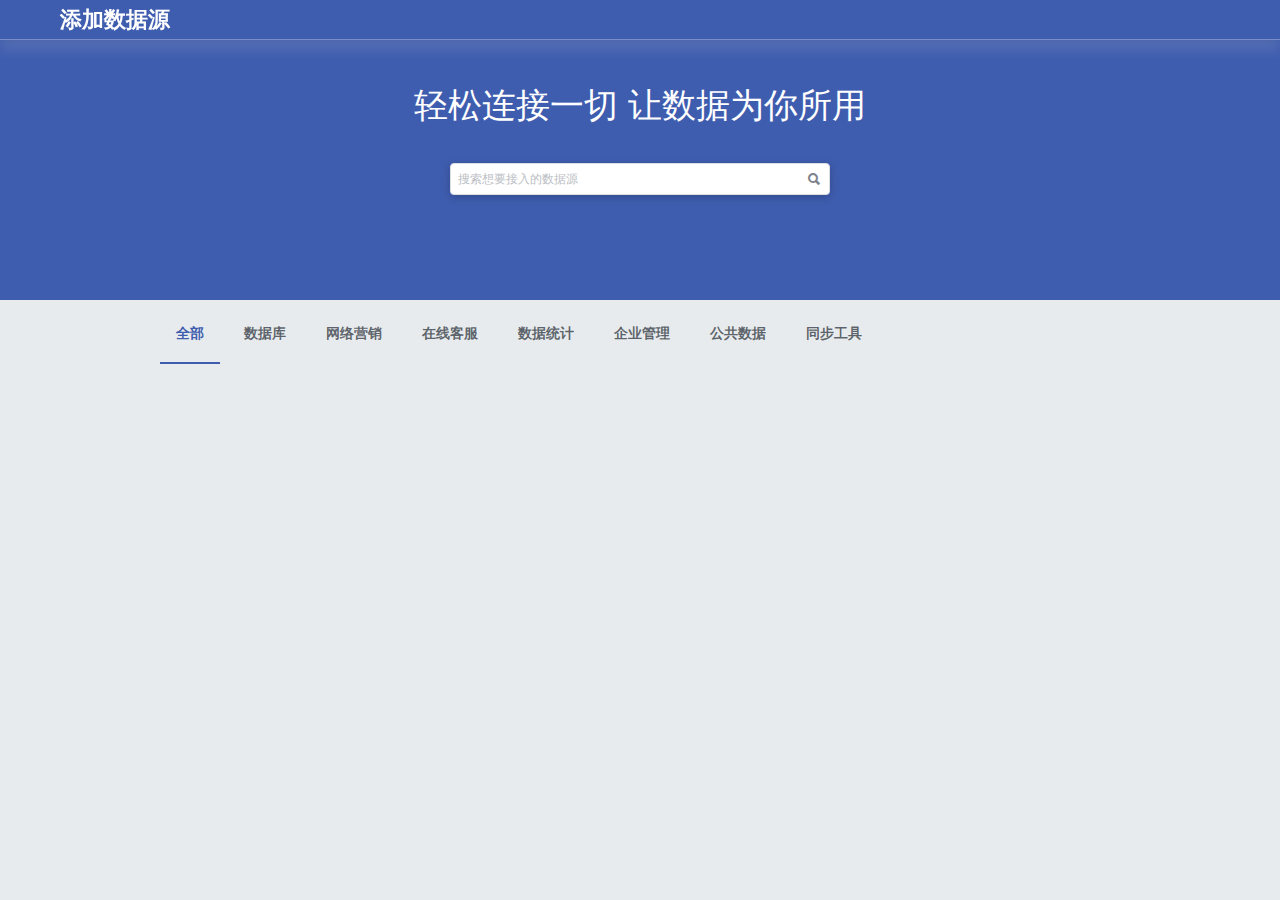
<file: bdp_autohome/data_upload.html>
<!DOCTYPE html>
<html lang="en">
<head>
	<meta charset="UTF-8">
	<title>data_upload</title>
	<link rel="stylesheet" type="text/css" href="css/iview.css">
	<link rel="stylesheet" type="text/css" href="css/data_upload.css">
	<script type="text/javascript" src="js/vue.js"></script>
	<script type="text/javascript" src="js/iview.js"></script>
</head>
<body>
	<div class="data-upload">
		<router-view></router-view>	
	</div>
	<script type="text/javascript" src="js/jquery.js"></script>
	<script type="text/javascript" src="js/vue-resource.js"></script>
	<script type="text/javascript" src="js/vue-router.js"></script>
	<script type="text/javascript" src="js/vuex.js"></script>
	<script type="text/javascript" src="js/data_upload.js"></script>
</body>
</html>
</file>
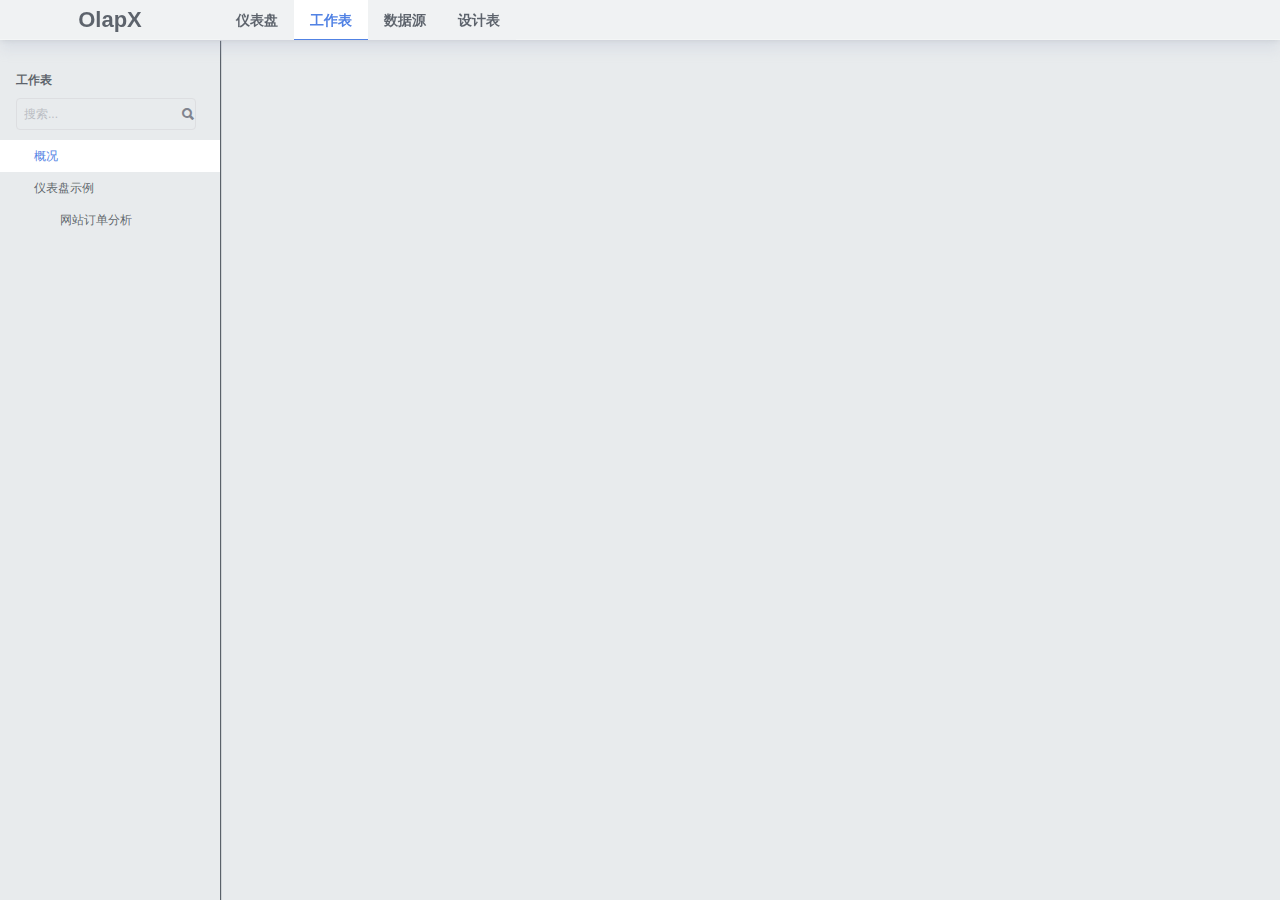
<file: bdp_autohome/work_sheet.html>
<!DOCTYPE html>
<html lang="en">
<head>
	<meta charset="UTF-8">
	<title>work_sheet</title>
	<link rel="stylesheet" type="text/css" href="css/iview.css">
	<link rel="stylesheet" type="text/css" href="css/work_sheet.css">
	<script type="text/javascript" src="js/vue.js"></script>
	<script type="text/javascript" src="js/iview.js"></script>
</head>
<body>
	<header>
		<h2 class="header-text">OlapX</h2>
		<ul class="header-nav">
			<li class="header-nav-item" data-selected="false" data-tab="dash-board"><div>仪表盘</div></li>
			<li class="header-nav-item" data-selected="true" data-tab="work-sheet"><div>工作表</div></li>
			<li class="header-nav-item" data-selected="false" data-tab="data-source"><div>数据源</div></li>
			<li class="header-nav-item" data-selected="false" data-tab="chart-edit"><div>设计表</div></li>
		</ul>
	</header>
	<div class="ws-body">
		<div class="ws-left-container">
			<div class="ws-left-top">
				<div class="ws-left-title">
					<p class="ws-left-title-name">工作表</p>
					<div class="ws-left-title-btn">
						<i class="title-addbtn"></i>
						<i class="title-morebtn"></i>
					</div>
				</div>
				<div class="ws-left-search">
					<i-input v-model="value4" icon="search" placeholder="搜索..."></i-input>
				</div>
				<div class="ws-left-detailbtn">
					<i></i>
					<span>概况</span>
				</div>
			</div>
			<div class="ws-left-bottom">
				<!-- 默认显示用户的所有数据库以及对应数据库下的表 -->
				<div class="folder-item folder-item-default">
					<p class="folder-item-title">
						<i class="folder-item-icon"></i>
						<span class="folder-item-name">仪表盘示例</span>
						<i class="folder-item-more"></i>
					</p>
					<ul class="table-list">
						<li class="table-item">
							<i class="table-item-icon"></i>
							<span class="table-item-name">网站订单分析</span>
							<i class="table-item-more"></i>
						</li>
					</ul>
				</div>
				<!-- 显示根据搜索框中的字段筛选出来的数据库或表 -->
				<!-- <div class="folder-item folder-item-search">
					<p class="folder-item-title">
						<i class="folder-item-icon"></i>
						<span class="folder-item-name"></span>
					</p>
					<ul class="table-list">
						<li class="table-item">
							<i class="table-item-icon"></i>
							<span class="table-item-name"></span>
						</li>
					</ul>
				</div> -->
			</div>
		</div>
		<div class="ws-right-container"></div>
	</div>










	<script type="text/javascript" src="js/jquery.js"></script>
	<script type="text/javascript" src="js/vue-resource.js"></script>
	<script type="text/javascript" src="js/work_sheet.js"></script>
</body>
</html>
</file>
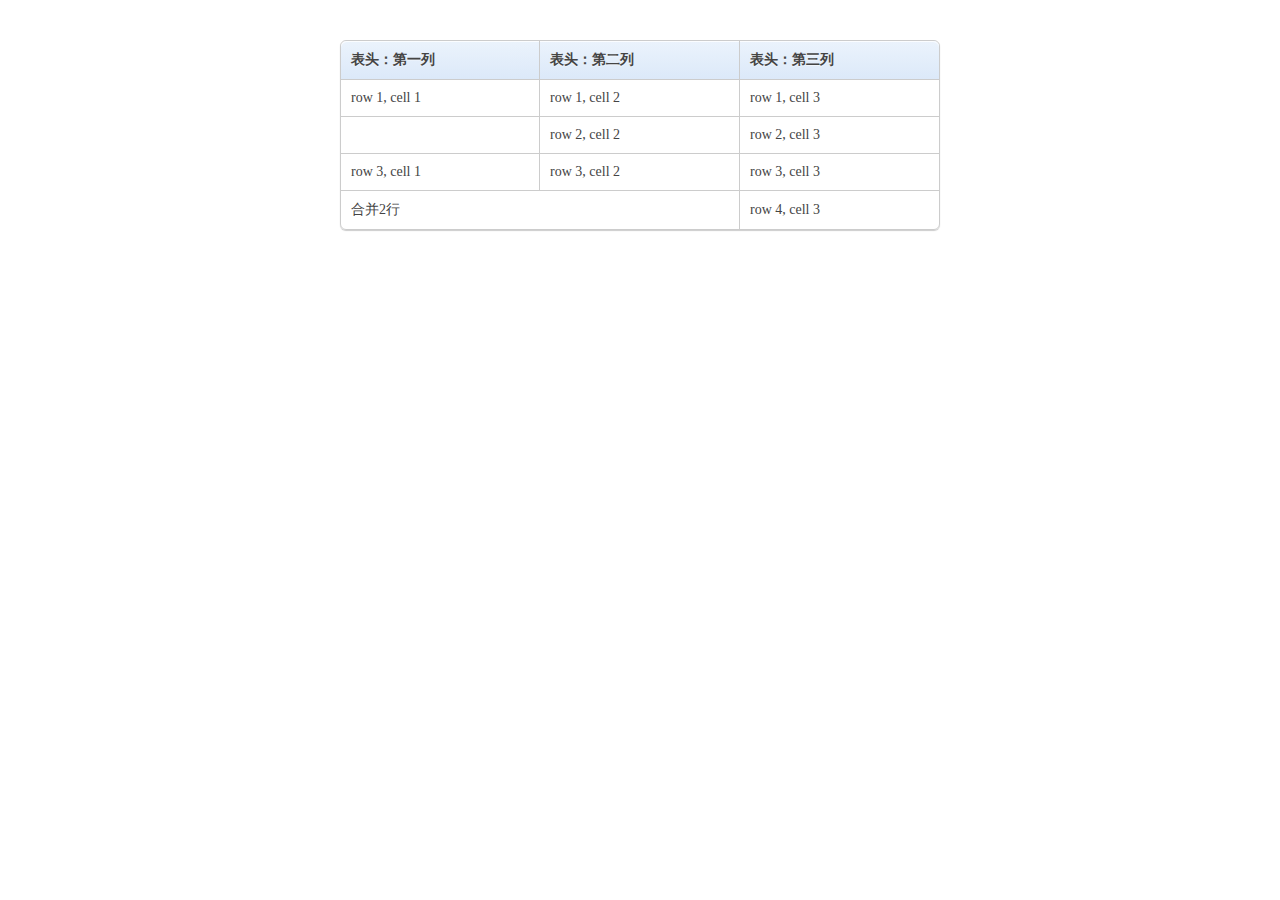
<file: bdp_autohome/test/test2.html>
<!DOCTYPE html>
<html>
<head>
<title>复杂点的表格样式</title>
<meta http-equiv="Content-Type" content="text/html; charset=utf-8">
<style>
body {
	width: 600px;
	margin: 40px auto;
	font-size: 14px;
	color: #444;
}
table {
 	*border-collapse: collapse; /* IE7 and lower */
	border-spacing: 0;
	width: 100%;
}
.bordered {
	border: solid #ccc 1px;
	-moz-border-radius: 6px;
	-webkit-border-radius: 6px;
	border-radius: 6px;
	-webkit-box-shadow: 0 1px 1px #ccc;
	-moz-box-shadow: 0 1px 1px #ccc;
	box-shadow: 0 1px 1px #ccc;
}
.bordered tr:hover {
	background: #fbf8e9;
	-o-transition: all 0.1s ease-in-out;
	-webkit-transition: all 0.1s ease-in-out;
	-moz-transition: all 0.1s ease-in-out;
	-ms-transition: all 0.1s ease-in-out;
	transition: all 0.1s ease-in-out;
}
.bordered td, .bordered th {
	border-left: 1px solid #ccc;
	border-top: 1px solid #ccc;
	padding: 10px;
	text-align: left;
}
.bordered th {
	background-color: #dce9f9;
	background-image: -webkit-gradient(linear, left top, left bottom, from(#ebf3fc), to(#dce9f9));
	background-image: -webkit-linear-gradient(top, #ebf3fc, #dce9f9);
	background-image: -moz-linear-gradient(top, #ebf3fc, #dce9f9);
	background-image: -ms-linear-gradient(top, #ebf3fc, #dce9f9);
	background-image: -o-linear-gradient(top, #ebf3fc, #dce9f9);
	background-image: linear-gradient(top, #ebf3fc, #dce9f9);
	-webkit-box-shadow: 0 1px 0 rgba(255, 255, 255, .8) inset;
	-moz-box-shadow:0 1px 0 rgba(255, 255, 255, .8) inset;
	box-shadow: 0 1px 0 rgba(255, 255, 255, .8) inset;
	border-top: none;
	text-shadow: 0 1px 0 rgba(255, 255, 255, .5);
}
.bordered td:first-child, .bordered th:first-child {
	border-left: none;
}
.bordered th:first-child {
	-moz-border-radius: 6px 0 0 0;
	-webkit-border-radius: 6px 0 0 0;
	border-radius: 6px 0 0 0;
}
.bordered th:last-child {
	-moz-border-radius: 0 6px 0 0;
	-webkit-border-radius: 0 6px 0 0;
	border-radius: 0 6px 0 0;
}
.bordered th:only-child {
	-moz-border-radius: 6px 6px 0 0;
	-webkit-border-radius: 6px 6px 0 0;
	border-radius: 6px 6px 0 0;
}
.bordered tr:last-child td:first-child {
	-moz-border-radius: 0 0 0 6px;
	-webkit-border-radius: 0 0 0 6px;
	border-radius: 0 0 0 6px;
}
.bordered tr:last-child td:last-child {
	-moz-border-radius: 0 0 6px 0;
	-webkit-border-radius: 0 0 6px 0;
	border-radius: 0 0 6px 0;
}
</style>
</head>
<body>
<table id="table" class="bordered">
  <thead>
    <tr>
      <th>表头：第一列</th>
      <th>表头：第二列</th>
      <th>表头：第三列</th>
    </tr>
  </thead>
  <tbody>
    <tr>
      <td>row 1, cell 1</td>
      <td>row 1, cell 2</td>
      <td>row 1, cell 3</td>
    </tr>
    <tr>
      <td></td>
      <td>row 2, cell 2</td>
      <td>row 2, cell 3</td>
    </tr>
    <tr>
      <td>row 3, cell 1</td>
      <td>row 3, cell 2</td>
      <td>row 3, cell 3</td>
    </tr>
    <tr>
      <td colspan="2">合并2行</td>
      <td>row 4, cell 3</td>
    </tr>
  </tbody>
</table>
</body>
</html>
</file>
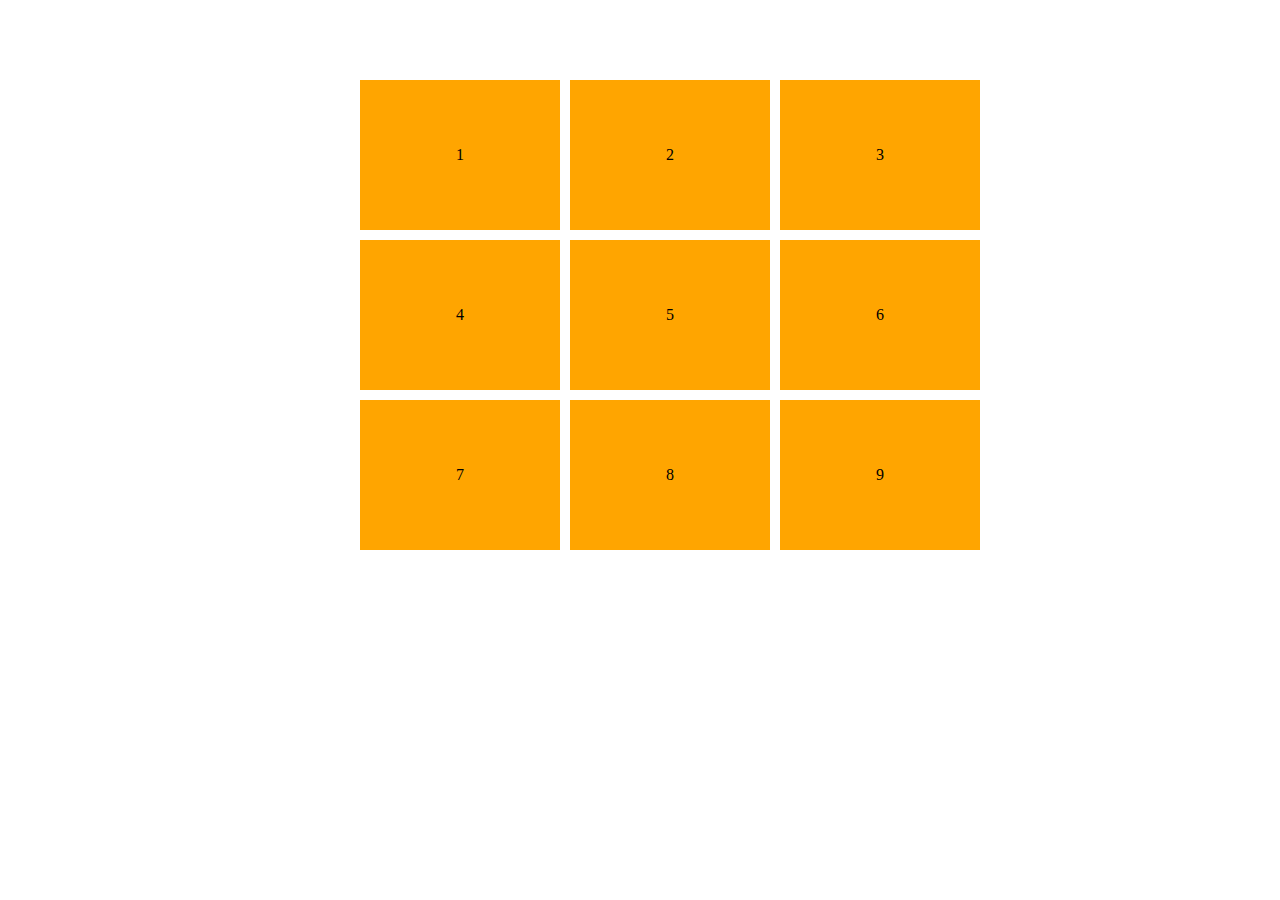
<file: bdp_autohome/test/test4.html>
<!DOCTYPE HTML>
<html lang="en-US">
<head>
        <meta charset="UTF-8">
        <title>可拖拽的照片墙</title>
        <style type="text/css">
                html body{margin:0;}
                #imgWrap{
                        list-style:none;
                        padding:0;
                        margin:30px auto;
                        width:660px;
                        position:relative;
                        zoom:1;
                }
                .clearfix:after{
                        content:'';
                        height:0;
                        clear:both;
                        display:block;
                        visibility:hidden;
                }
                #imgWrap li{
                        float:left;
                        margin:10px;
                        z-index:1;
                }
                #imgWrap li{
                    text-align: center;
                    line-height: 150px;
                    width:200px;
                    height:150px;
                    vertical-align:bottom;
                    background: orange;
                    margin: 5px;
                }
                .active{
                        border:1px dashed red;
                }
        </style>
</head>
<body>
        <ul id="imgWrap" class='clearfix'>
            <li>1</li>
            <li>2</li>
            <li>3</li>
            <li>4</li>
            <li>5</li>
            <li>6</li>
            <li>7</li>
            <li>8</li>
            <li>9</li>
        </ul>        
                <script type="text/javascript">

                        //darg拖拽
                        (function(window,undefined){
                                                        
                                //判断最靠近的构造函数
                                function Nearset(){
                                
                                }
                                //Nearset构造函数
                                Nearset.prototype={
                                        
                                        //判断是否碰撞函数
                                        crashTest:function(obj1,obj2){
                                                                var l1=obj1.offsetLeft,
                                                                //obj.offsetWidth 指 obj 控件自身的绝对宽度，不包括因 overflow 而未显示的部分，也就是其实际占据的宽度，整型，单位像素，也可以用clientWidth，clientHeight
                                                                        r1=obj1.offsetLeft+obj1.offsetWidth,
                                                                        t1=obj1.offsetTop,
                                                                        b1=obj1.offsetTop+obj1.offsetHeight,
                                                                        
                                                                        l2=obj2.offsetLeft,
                                                                        r2=obj2.offsetLeft+obj2.offsetWidth,
                                                                        t2=obj2.offsetTop,
                                                                        b2=obj2.offsetTop+obj2.offsetHeight;
                                                                
                                                                //九宫格原理，上下左右边都不交叉则没有碰撞        
                                                                if(r1<l2 || l1>r2 || t1>b2 || b1<t2){
                                                                        return false;
                                                                }else{
                                                                        return true;
                                                                }                                                                                                                        
                                        },
                                        
                                        //取得两点（元素的中心点）之间的距离
                                        getDis:function(obj1,obj2){
                                                        //获取元素原心所在的坐标
                                                        var  obj1left=obj1.offsetLeft+(obj1.offsetWidth/2),
                                                                 obj1top=obj1.offsetTop+(obj1.offsetHeight/2),
                                                                 obj2left=obj2.offsetLeft+(obj2.offsetWidth/2),
                                                                 obj2top=obj2.offsetTop+(obj2.offsetHeight/2),
                                                                 x=obj2left-obj1left,
                                                                 y=obj2top-obj1top;
                                                        //圆心垂直距离        
                                                                return Math.sqrt(x*x+y*y);                                        
                                        },
                                        
                                        //取得相碰撞元素中，离自己最近的元素 obj为移动的元素，list为比较的元素                
                                        findNearset:function(obj,list){
                                                var list=list || [],
                                                        min=999999,
                                                        minIndex=-1;
                                                
                                                for(var i=0,len=list.length;i<len;i++){
                                                        if(obj!=list[i]){
                                                                if(this.crashTest(obj,list[i])){
                                                                        var dis=this.getDis(obj,list[i]);
                                                                        if(dis<min){
                                                                                min=dis;
                                                                                minIndex=i;
                                                                        }
                                                                }
                                                        }
                                                }
                                                
                                                if(-1==minIndex)return null;
                                                return list[minIndex]                                        
                                        }
                                }
                                
                                
                                
                                
                                
                                //移动构造函数
                                function Move(){
                                
                                }
                                Move.prototype={
                                        //获取当前元素所有最终使用的CSS属性值 ，兼容的写法，火狐支持getComputedStyle
                                        getStyle:function(obj, prop){
                                                                if(obj.currentStyle){
                                                                                //或者 obj.currentStyle.width
                                                                                return obj.currentStyle[prop];
                                                                }
                                                                else{
                                                                                //或者 getComputedStyle(obj,null).width   第二个参数是伪类如getComputedStyle(dom,':after')，null表示没有伪类
                                                                                return getComputedStyle(obj, null)[prop];
                                                                }                                                
                                                                                                
                                        },
                                        startMove:function(obj, json, callback){
                                                        //奇怪为什么有时候原型里面用this，指定不了对象
                                                        var getStyle=this.getStyle;
                                                        clearInterval(obj.timer);
                                                        
                                                        //这里的obj.timer,是不同的循环，不能一样，不然会有bug，不能前面加var声明,不然会报obj.timer没有这个属性
                                                        obj.timer=setInterval(function (){
                                                                        //这一次运动就结束了——所有的值都到达了
                                                                        var bStop=true;  
                                                                        obj.style.zIndex=9999;
                                                                        for(var prop in json){
                                                                                        //1.取当前的值
                                                                                        var iCur=0;
                                                                                        
                                                                                        iCur=parseInt(getStyle(obj, prop));
                                                                                        
                                                                                        //2.算速度
                                                                                        var iSpeed=(json[prop]-iCur)/8;
                                                                                        iSpeed=iSpeed>0 ? Math.ceil(iSpeed) : Math.floor(iSpeed);
                                                                                        
                                                                                        //3.检测停止  只有left,top两个属性值都相等时才会停止
                                                                                        if(iCur!=json[prop]){
                                                                                                        bStop=false;
                                                                                        }
                                                                                        
                                                                                        obj.style[prop]=iCur+iSpeed+'px';
                                                                        }
                                                                        
                                                                        if(bStop){
                                                                                        clearInterval(obj.timer);
                                                                                        obj.style.zIndex=999;
                                                                                        //停止时执行回调函数
                                                                                        if(callback){
                                                                                                        callback();
                                                                                        }
                                                                        }
                                                        }, 30)                                        
                                        }
                                }
                                
                                
                                
                                
                                
                                //拖拽构造函数
                                function darg(element){
                                
                                        //初始化元素，让其相对于父元素确定位置
                                        var list=document.getElementById('imgWrap').children,
                                                Pos=[],len=list.length,index=[];
                                
                                        for(i=0;i<len;i++){
                                                Pos[i]={'left':list[i].offsetLeft,'top':list[i].offsetTop};
                                        }
                                        for(i=0;i<len;i++){
                                                //每个元素绝对定位，加上left、top值
                                                list[i].style.position='absolute';
                                                list[i].style.left=Pos[i].left+'px',
                                                list[i].style.top=Pos[i].top+'px';
                                        }        
                                        //存储所有移动元素的样式left，top值
                                        this.Pos=Pos,
                                        this.elems=list,
                                        this.elem=element,
                                        this.move();
                                       
                                }
                                
                                //拖拽构造原型
                                darg.prototype={
                                        constructor:darg,
                                        //阻止默认行为，阻止冒泡        
                                        stopPrevent:function(e){
                                                var e=e || window.event;
                                                if(e.preventDefault){
                                                   e.preventDefault(),
                                                   e.stopPropagation();
                                                }else{
                                                        e.returnValue=false,
                                                        e.cancelBubble=true;                                                        
                                                }        
                                        },
                                        //获取当前元素索引值
                                        curIndex:function(obj,arr){
                                                var arr=arr || [];
                                                for(var i=arr.length;i--;){
                                                        if(obj==arr[i]){
                                                                return i;
                                                        }
                                                }
                                        },
                                        move:function(){
                                        
                                                //鼠标按下当前元素
                                                var element=this.elem,
                                                        lists=this.elems,
                                                        stopPrevent=this.stopPrevent,
                                                        nearElement;
                                                        //console.log(lists);
                                                        element.style.zIndex='999',
                                                        element.style.cursor='move',
                                                        Pos=this.Pos;
                                                        curIndex=this.curIndex,
                                                        //实例构造函数获取对象方法                                                                                                        
                                                        Moveto=new Move(),
                                                        startMove=Moveto.startMove;  
                                                element.onmousedown=function(e){
                                                        var e=e || window.event,
                                                                offleft=element.offsetLeft,
                                                                offtop=element.offsetTop,                                                                        
                                                                //ie支持event.x event.y,其他浏览器支持event.pageX,event.pageY
                                                                mousex=e.x ? e.x : e.pageX,
                                                                mousey=e.y ? e.y :e.pageY;
                                                                element.style.zIndex=9999;
                                                        //阻止默认行为，阻止冒泡        
                                                    stopPrevent(e);                                                    
                                                                document.onmousemove=function(e){
                                                                        
                                                                        var e=e || window.event,
                                                                                movex=e.x ? e.x : e.pageX,
                                                                                movey=e.y ? e.y :e.pageY;
                                        stopPrevent(e);                                                                                
                                                                        //元素移动的距离
                                                                        var positionx=movex-mousex+offleft,
                                                                                positiony=movey-mousey+offtop;
                                                                        element.style.left=positionx+'px',
                                                                        element.style.top=positiony+'px';
                                                                        var near=new Nearset();
                                                                        nearElement=near.findNearset(element,lists);
                                                                        
                                                                        for(var i=lists.length;i--;){
                                                                                lists[i].className='';
                                                                        }
                                                                        if(nearElement)nearElement.className='active';                                                                                                                                        
                                                                }
                                                                
                                                                document.onmouseup=function(){
                                                                        document.onmouseup=null,
                                                                        document.onmousemove=null;        
                                                                        var moveIndex=curIndex(element,lists),
                                                                                activeIndex=curIndex(nearElement,lists);
                                                                        if(nearElement){
                                                                                nearElement.className='';
                                                                                        //交换移动的index索引，由于直接构造函数里面的用this引用对象，所以会导致这里找不到，通过call或者apply来指引对象
                                                                                        startMove.apply(Moveto,[element,Pos[activeIndex]]);
                                                                                        startMove.call(Moveto,nearElement,Pos[moveIndex]);
                                                                                        
                                                                                        //交换Pos数组存储的位置信息
                                                                                        var offsetInfo=Pos[activeIndex],
                                                                                                offsetInfo1=Pos[moveIndex]
                                                                                                Pos[activeIndex]=offsetInfo1,
                                                                                                Pos[moveIndex]=offsetInfo;
                                                                                
                                                                        }else{
                                                                                startMove.call(Moveto,element,Pos[moveIndex]);

                                                                                
                                                                        }        
                                                
                                                                        return false;
                                                                }
                                                                                        
                                                }
                                                                                                                                        
                                        }
                                }                                
                                
                                window.darg=darg;
                                window.Move=Move;
                                window.Nearset=Nearset;

                        })(window)
                        
                        
                        //设置索引拖拽元素执行
                        for(var j=0,leng=$('imgWrap').children.length;j<leng;j++){
                                new darg($('imgWrap').children[j]);
                        }        

                        
                        function $(id){
                                return (!id) ? null : document.getElementById(id);
                        }                        
                </script>
</body>
</html>
</file>
<file: bdp_autohome/css/iview.css>
.ivu-load-loop{animation:ani-load-loop 1s linear infinite}@keyframes ani-load-loop{from{transform:rotate(0)}50%{transform:rotate(180deg)}to{transform:rotate(360deg)}}.input-group-error-append,.input-group-error-prepend{background-color:#fff;border:1px solid #ed3f14}.input-group-error-append .ivu-select-selection,.input-group-error-prepend .ivu-select-selection{background-color:inherit;border:1px solid transparent}.input-group-error-prepend{border-right:0}.input-group-error-append{border-left:0}.ivu-breadcrumb{color:#999;font-size:14px}.ivu-breadcrumb a{color:#495060;transition:color .2s ease-in-out}.ivu-breadcrumb a:hover{color:#57a3f3}.ivu-breadcrumb>span:last-child{font-weight:700;color:#495060}.ivu-breadcrumb>span:last-child .ivu-breadcrumb-item-separator{display:none}.ivu-breadcrumb-item-separator{margin:0 8px;color:#dddee1}.ivu-breadcrumb-item-link>.ivu-icon+span{margin-left:4px}/*! normalize.css v5.0.0 | MIT License | github.com/necolas/normalize.css */html{font-family:sans-serif;line-height:1.15;-ms-text-size-adjust:100%;-webkit-text-size-adjust:100%}body{margin:0}article,aside,footer,header,nav,section{display:block}h1{font-size:2em;margin:.67em 0}figcaption,figure,main{display:block}figure{margin:1em 40px}hr{box-sizing:content-box;height:0;overflow:visible}pre{font-family:monospace,monospace;font-size:1em}a{background-color:transparent;-webkit-text-decoration-skip:objects}a:active,a:hover{outline-width:0}abbr[title]{border-bottom:none;text-decoration:underline;text-decoration:underline dotted}b,strong{font-weight:inherit}b,strong{font-weight:bolder}code,kbd,samp{font-family:monospace,monospace;font-size:1em}dfn{font-style:italic}mark{background-color:#ff0;color:#000}small{font-size:80%}sub,sup{font-size:75%;line-height:0;position:relative;vertical-align:baseline}sub{bottom:-.25em}sup{top:-.5em}audio,video{display:inline-block}audio:not([controls]){display:none;height:0}img{border-style:none}svg:not(:root){overflow:hidden}button,input,optgroup,select,textarea{font-family:sans-serif;font-size:100%;line-height:1.15;margin:0}button,input{overflow:visible}button,select{text-transform:none}[type=reset],[type=submit],button,html [type=button]{-webkit-appearance:button}[type=button]::-moz-focus-inner,[type=reset]::-moz-focus-inner,[type=submit]::-moz-focus-inner,button::-moz-focus-inner{border-style:none;padding:0}[type=button]:-moz-focusring,[type=reset]:-moz-focusring,[type=submit]:-moz-focusring,button:-moz-focusring{outline:1px dotted ButtonText}fieldset{border:1px solid silver;margin:0 2px;padding:.35em .625em .75em}legend{box-sizing:border-box;color:inherit;display:table;max-width:100%;padding:0;white-space:normal}progress{display:inline-block;vertical-align:baseline}textarea{overflow:auto}[type=checkbox],[type=radio]{box-sizing:border-box;padding:0}[type=number]::-webkit-inner-spin-button,[type=number]::-webkit-outer-spin-button{height:auto}[type=search]{-webkit-appearance:textfield;outline-offset:-2px}[type=search]::-webkit-search-cancel-button,[type=search]::-webkit-search-decoration{-webkit-appearance:none}::-webkit-file-upload-button{-webkit-appearance:button;font:inherit}details,menu{display:block}summary{display:list-item}canvas{display:inline-block}template{display:none}[hidden]{display:none}*{box-sizing:border-box;-webkit-tap-highlight-color:transparent}:after,:before{box-sizing:border-box}body{font-family:"Helvetica Neue",Helvetica,"PingFang SC","Hiragino Sans GB","Microsoft YaHei","微软雅黑",Arial,sans-serif;font-size:12px;line-height:1.5;color:#495060;background-color:#fff;-webkit-font-smoothing:antialiased;-moz-osx-font-smoothing:grayscale}article,aside,blockquote,body,button,dd,details,div,dl,dt,fieldset,figcaption,figure,footer,form,h1,h2,h3,h4,h5,h6,header,hgroup,hr,input,legend,li,menu,nav,ol,p,section,td,textarea,th,ul{margin:0;padding:0}button,input,select,textarea{font-family:inherit;font-size:inherit;line-height:inherit}ol,ul{list-style:none}input::-ms-clear,input::-ms-reveal{display:none}a{color:#2d8cf0;background:0 0;text-decoration:none;outline:0;cursor:pointer;transition:color .2s ease}a:hover{color:#57a3f3}a:active{color:#2b85e4}a:active,a:hover{outline:0;text-decoration:none}a[disabled]{color:#ccc;cursor:not-allowed;pointer-events:none}code,kbd,pre,samp{font-family:Consolas,Menlo,Courier,monospace}@font-face{font-family:Ionicons;src:url(fonts/ionicons.eot?v=2.0.0);src:url(fonts/ionicons.eot?v=2.0.0#iefix) format("embedded-opentype"),url(fonts/ionicons.ttf?v=2.0.0) format("truetype"),url(fonts/ionicons.woff?v=2.0.0) format("woff"),url(fonts/ionicons.svg?v=2.0.0#Ionicons) format("svg");font-weight:400;font-style:normal}.ivu-icon{display:inline-block;font-family:Ionicons;speak:none;font-style:normal;font-weight:400;font-variant:normal;text-transform:none;text-rendering:auto;line-height:1;-webkit-font-smoothing:antialiased;-moz-osx-font-smoothing:grayscale}.ivu-icon-alert:before{content:"\f101"}.ivu-icon-alert-circled:before{content:"\f100"}.ivu-icon-android-add:before{content:"\f2c7"}.ivu-icon-android-add-circle:before{content:"\f359"}.ivu-icon-android-alarm-clock:before{content:"\f35a"}.ivu-icon-android-alert:before{content:"\f35b"}.ivu-icon-android-apps:before{content:"\f35c"}.ivu-icon-android-archive:before{content:"\f2c9"}.ivu-icon-android-arrow-back:before{content:"\f2ca"}.ivu-icon-android-arrow-down:before{content:"\f35d"}.ivu-icon-android-arrow-dropdown:before{content:"\f35f"}.ivu-icon-android-arrow-dropdown-circle:before{content:"\f35e"}.ivu-icon-android-arrow-dropleft:before{content:"\f361"}.ivu-icon-android-arrow-dropleft-circle:before{content:"\f360"}.ivu-icon-android-arrow-dropright:before{content:"\f363"}.ivu-icon-android-arrow-dropright-circle:before{content:"\f362"}.ivu-icon-android-arrow-dropup:before{content:"\f365"}.ivu-icon-android-arrow-dropup-circle:before{content:"\f364"}.ivu-icon-android-arrow-forward:before{content:"\f30f"}.ivu-icon-android-arrow-up:before{content:"\f366"}.ivu-icon-android-attach:before{content:"\f367"}.ivu-icon-android-bar:before{content:"\f368"}.ivu-icon-android-bicycle:before{content:"\f369"}.ivu-icon-android-boat:before{content:"\f36a"}.ivu-icon-android-bookmark:before{content:"\f36b"}.ivu-icon-android-bulb:before{content:"\f36c"}.ivu-icon-android-bus:before{content:"\f36d"}.ivu-icon-android-calendar:before{content:"\f2d1"}.ivu-icon-android-call:before{content:"\f2d2"}.ivu-icon-android-camera:before{content:"\f2d3"}.ivu-icon-android-cancel:before{content:"\f36e"}.ivu-icon-android-car:before{content:"\f36f"}.ivu-icon-android-cart:before{content:"\f370"}.ivu-icon-android-chat:before{content:"\f2d4"}.ivu-icon-android-checkbox:before{content:"\f374"}.ivu-icon-android-checkbox-blank:before{content:"\f371"}.ivu-icon-android-checkbox-outline:before{content:"\f373"}.ivu-icon-android-checkbox-outline-blank:before{content:"\f372"}.ivu-icon-android-checkmark-circle:before{content:"\f375"}.ivu-icon-android-clipboard:before{content:"\f376"}.ivu-icon-android-close:before{content:"\f2d7"}.ivu-icon-android-cloud:before{content:"\f37a"}.ivu-icon-android-cloud-circle:before{content:"\f377"}.ivu-icon-android-cloud-done:before{content:"\f378"}.ivu-icon-android-cloud-outline:before{content:"\f379"}.ivu-icon-android-color-palette:before{content:"\f37b"}.ivu-icon-android-compass:before{content:"\f37c"}.ivu-icon-android-contact:before{content:"\f2d8"}.ivu-icon-android-contacts:before{content:"\f2d9"}.ivu-icon-android-contract:before{content:"\f37d"}.ivu-icon-android-create:before{content:"\f37e"}.ivu-icon-android-delete:before{content:"\f37f"}.ivu-icon-android-desktop:before{content:"\f380"}.ivu-icon-android-document:before{content:"\f381"}.ivu-icon-android-done:before{content:"\f383"}.ivu-icon-android-done-all:before{content:"\f382"}.ivu-icon-android-download:before{content:"\f2dd"}.ivu-icon-android-drafts:before{content:"\f384"}.ivu-icon-android-exit:before{content:"\f385"}.ivu-icon-android-expand:before{content:"\f386"}.ivu-icon-android-favorite:before{content:"\f388"}.ivu-icon-android-favorite-outline:before{content:"\f387"}.ivu-icon-android-film:before{content:"\f389"}.ivu-icon-android-folder:before{content:"\f2e0"}.ivu-icon-android-folder-open:before{content:"\f38a"}.ivu-icon-android-funnel:before{content:"\f38b"}.ivu-icon-android-globe:before{content:"\f38c"}.ivu-icon-android-hand:before{content:"\f2e3"}.ivu-icon-android-hangout:before{content:"\f38d"}.ivu-icon-android-happy:before{content:"\f38e"}.ivu-icon-android-home:before{content:"\f38f"}.ivu-icon-android-image:before{content:"\f2e4"}.ivu-icon-android-laptop:before{content:"\f390"}.ivu-icon-android-list:before{content:"\f391"}.ivu-icon-android-locate:before{content:"\f2e9"}.ivu-icon-android-lock:before{content:"\f392"}.ivu-icon-android-mail:before{content:"\f2eb"}.ivu-icon-android-map:before{content:"\f393"}.ivu-icon-android-menu:before{content:"\f394"}.ivu-icon-android-microphone:before{content:"\f2ec"}.ivu-icon-android-microphone-off:before{content:"\f395"}.ivu-icon-android-more-horizontal:before{content:"\f396"}.ivu-icon-android-more-vertical:before{content:"\f397"}.ivu-icon-android-navigate:before{content:"\f398"}.ivu-icon-android-notifications:before{content:"\f39b"}.ivu-icon-android-notifications-none:before{content:"\f399"}.ivu-icon-android-notifications-off:before{content:"\f39a"}.ivu-icon-android-open:before{content:"\f39c"}.ivu-icon-android-options:before{content:"\f39d"}.ivu-icon-android-people:before{content:"\f39e"}.ivu-icon-android-person:before{content:"\f3a0"}.ivu-icon-android-person-add:before{content:"\f39f"}.ivu-icon-android-phone-landscape:before{content:"\f3a1"}.ivu-icon-android-phone-portrait:before{content:"\f3a2"}.ivu-icon-android-pin:before{content:"\f3a3"}.ivu-icon-android-plane:before{content:"\f3a4"}.ivu-icon-android-playstore:before{content:"\f2f0"}.ivu-icon-android-print:before{content:"\f3a5"}.ivu-icon-android-radio-button-off:before{content:"\f3a6"}.ivu-icon-android-radio-button-on:before{content:"\f3a7"}.ivu-icon-android-refresh:before{content:"\f3a8"}.ivu-icon-android-remove:before{content:"\f2f4"}.ivu-icon-android-remove-circle:before{content:"\f3a9"}.ivu-icon-android-restaurant:before{content:"\f3aa"}.ivu-icon-android-sad:before{content:"\f3ab"}.ivu-icon-android-search:before{content:"\f2f5"}.ivu-icon-android-send:before{content:"\f2f6"}.ivu-icon-android-settings:before{content:"\f2f7"}.ivu-icon-android-share:before{content:"\f2f8"}.ivu-icon-android-share-alt:before{content:"\f3ac"}.ivu-icon-android-star:before{content:"\f2fc"}.ivu-icon-android-star-half:before{content:"\f3ad"}.ivu-icon-android-star-outline:before{content:"\f3ae"}.ivu-icon-android-stopwatch:before{content:"\f2fd"}.ivu-icon-android-subway:before{content:"\f3af"}.ivu-icon-android-sunny:before{content:"\f3b0"}.ivu-icon-android-sync:before{content:"\f3b1"}.ivu-icon-android-textsms:before{content:"\f3b2"}.ivu-icon-android-time:before{content:"\f3b3"}.ivu-icon-android-train:before{content:"\f3b4"}.ivu-icon-android-unlock:before{content:"\f3b5"}.ivu-icon-android-upload:before{content:"\f3b6"}.ivu-icon-android-volume-down:before{content:"\f3b7"}.ivu-icon-android-volume-mute:before{content:"\f3b8"}.ivu-icon-android-volume-off:before{content:"\f3b9"}.ivu-icon-android-volume-up:before{content:"\f3ba"}.ivu-icon-android-walk:before{content:"\f3bb"}.ivu-icon-android-warning:before{content:"\f3bc"}.ivu-icon-android-watch:before{content:"\f3bd"}.ivu-icon-android-wifi:before{content:"\f305"}.ivu-icon-aperture:before{content:"\f313"}.ivu-icon-archive:before{content:"\f102"}.ivu-icon-arrow-down-a:before{content:"\f103"}.ivu-icon-arrow-down-b:before{content:"\f104"}.ivu-icon-arrow-down-c:before{content:"\f105"}.ivu-icon-arrow-expand:before{content:"\f25e"}.ivu-icon-arrow-graph-down-left:before{content:"\f25f"}.ivu-icon-arrow-graph-down-right:before{content:"\f260"}.ivu-icon-arrow-graph-up-left:before{content:"\f261"}.ivu-icon-arrow-graph-up-right:before{content:"\f262"}.ivu-icon-arrow-left-a:before{content:"\f106"}.ivu-icon-arrow-left-b:before{content:"\f107"}.ivu-icon-arrow-left-c:before{content:"\f108"}.ivu-icon-arrow-move:before{content:"\f263"}.ivu-icon-arrow-resize:before{content:"\f264"}.ivu-icon-arrow-return-left:before{content:"\f265"}.ivu-icon-arrow-return-right:before{content:"\f266"}.ivu-icon-arrow-right-a:before{content:"\f109"}.ivu-icon-arrow-right-b:before{content:"\f10a"}.ivu-icon-arrow-right-c:before{content:"\f10b"}.ivu-icon-arrow-shrink:before{content:"\f267"}.ivu-icon-arrow-swap:before{content:"\f268"}.ivu-icon-arrow-up-a:before{content:"\f10c"}.ivu-icon-arrow-up-b:before{content:"\f10d"}.ivu-icon-arrow-up-c:before{content:"\f10e"}.ivu-icon-asterisk:before{content:"\f314"}.ivu-icon-at:before{content:"\f10f"}.ivu-icon-backspace:before{content:"\f3bf"}.ivu-icon-backspace-outline:before{content:"\f3be"}.ivu-icon-bag:before{content:"\f110"}.ivu-icon-battery-charging:before{content:"\f111"}.ivu-icon-battery-empty:before{content:"\f112"}.ivu-icon-battery-full:before{content:"\f113"}.ivu-icon-battery-half:before{content:"\f114"}.ivu-icon-battery-low:before{content:"\f115"}.ivu-icon-beaker:before{content:"\f269"}.ivu-icon-beer:before{content:"\f26a"}.ivu-icon-bluetooth:before{content:"\f116"}.ivu-icon-bonfire:before{content:"\f315"}.ivu-icon-bookmark:before{content:"\f26b"}.ivu-icon-bowtie:before{content:"\f3c0"}.ivu-icon-briefcase:before{content:"\f26c"}.ivu-icon-bug:before{content:"\f2be"}.ivu-icon-calculator:before{content:"\f26d"}.ivu-icon-calendar:before{content:"\f117"}.ivu-icon-camera:before{content:"\f118"}.ivu-icon-card:before{content:"\f119"}.ivu-icon-cash:before{content:"\f316"}.ivu-icon-chatbox:before{content:"\f11b"}.ivu-icon-chatbox-working:before{content:"\f11a"}.ivu-icon-chatboxes:before{content:"\f11c"}.ivu-icon-chatbubble:before{content:"\f11e"}.ivu-icon-chatbubble-working:before{content:"\f11d"}.ivu-icon-chatbubbles:before{content:"\f11f"}.ivu-icon-checkmark:before{content:"\f122"}.ivu-icon-checkmark-circled:before{content:"\f120"}.ivu-icon-checkmark-round:before{content:"\f121"}.ivu-icon-chevron-down:before{content:"\f123"}.ivu-icon-chevron-left:before{content:"\f124"}.ivu-icon-chevron-right:before{content:"\f125"}.ivu-icon-chevron-up:before{content:"\f126"}.ivu-icon-clipboard:before{content:"\f127"}.ivu-icon-clock:before{content:"\f26e"}.ivu-icon-close:before{content:"\f12a"}.ivu-icon-close-circled:before{content:"\f128"}.ivu-icon-close-round:before{content:"\f129"}.ivu-icon-closed-captioning:before{content:"\f317"}.ivu-icon-cloud:before{content:"\f12b"}.ivu-icon-code:before{content:"\f271"}.ivu-icon-code-download:before{content:"\f26f"}.ivu-icon-code-working:before{content:"\f270"}.ivu-icon-coffee:before{content:"\f272"}.ivu-icon-compass:before{content:"\f273"}.ivu-icon-compose:before{content:"\f12c"}.ivu-icon-connection-bars:before{content:"\f274"}.ivu-icon-contrast:before{content:"\f275"}.ivu-icon-crop:before{content:"\f3c1"}.ivu-icon-cube:before{content:"\f318"}.ivu-icon-disc:before{content:"\f12d"}.ivu-icon-document:before{content:"\f12f"}.ivu-icon-document-text:before{content:"\f12e"}.ivu-icon-drag:before{content:"\f130"}.ivu-icon-earth:before{content:"\f276"}.ivu-icon-easel:before{content:"\f3c2"}.ivu-icon-edit:before{content:"\f2bf"}.ivu-icon-egg:before{content:"\f277"}.ivu-icon-eject:before{content:"\f131"}.ivu-icon-email:before{content:"\f132"}.ivu-icon-email-unread:before{content:"\f3c3"}.ivu-icon-erlenmeyer-flask:before{content:"\f3c5"}.ivu-icon-erlenmeyer-flask-bubbles:before{content:"\f3c4"}.ivu-icon-eye:before{content:"\f133"}.ivu-icon-eye-disabled:before{content:"\f306"}.ivu-icon-female:before{content:"\f278"}.ivu-icon-filing:before{content:"\f134"}.ivu-icon-film-marker:before{content:"\f135"}.ivu-icon-fireball:before{content:"\f319"}.ivu-icon-flag:before{content:"\f279"}.ivu-icon-flame:before{content:"\f31a"}.ivu-icon-flash:before{content:"\f137"}.ivu-icon-flash-off:before{content:"\f136"}.ivu-icon-folder:before{content:"\f139"}.ivu-icon-fork:before{content:"\f27a"}.ivu-icon-fork-repo:before{content:"\f2c0"}.ivu-icon-forward:before{content:"\f13a"}.ivu-icon-funnel:before{content:"\f31b"}.ivu-icon-gear-a:before{content:"\f13d"}.ivu-icon-gear-b:before{content:"\f13e"}.ivu-icon-grid:before{content:"\f13f"}.ivu-icon-hammer:before{content:"\f27b"}.ivu-icon-happy:before{content:"\f31c"}.ivu-icon-happy-outline:before{content:"\f3c6"}.ivu-icon-headphone:before{content:"\f140"}.ivu-icon-heart:before{content:"\f141"}.ivu-icon-heart-broken:before{content:"\f31d"}.ivu-icon-help:before{content:"\f143"}.ivu-icon-help-buoy:before{content:"\f27c"}.ivu-icon-help-circled:before{content:"\f142"}.ivu-icon-home:before{content:"\f144"}.ivu-icon-icecream:before{content:"\f27d"}.ivu-icon-image:before{content:"\f147"}.ivu-icon-images:before{content:"\f148"}.ivu-icon-information:before{content:"\f14a"}.ivu-icon-information-circled:before{content:"\f149"}.ivu-icon-ionic:before{content:"\f14b"}.ivu-icon-ios-alarm:before{content:"\f3c8"}.ivu-icon-ios-alarm-outline:before{content:"\f3c7"}.ivu-icon-ios-albums:before{content:"\f3ca"}.ivu-icon-ios-albums-outline:before{content:"\f3c9"}.ivu-icon-ios-americanfootball:before{content:"\f3cc"}.ivu-icon-ios-americanfootball-outline:before{content:"\f3cb"}.ivu-icon-ios-analytics:before{content:"\f3ce"}.ivu-icon-ios-analytics-outline:before{content:"\f3cd"}.ivu-icon-ios-arrow-back:before{content:"\f3cf"}.ivu-icon-ios-arrow-down:before{content:"\f3d0"}.ivu-icon-ios-arrow-forward:before{content:"\f3d1"}.ivu-icon-ios-arrow-left:before{content:"\f3d2"}.ivu-icon-ios-arrow-right:before{content:"\f3d3"}.ivu-icon-ios-arrow-thin-down:before{content:"\f3d4"}.ivu-icon-ios-arrow-thin-left:before{content:"\f3d5"}.ivu-icon-ios-arrow-thin-right:before{content:"\f3d6"}.ivu-icon-ios-arrow-thin-up:before{content:"\f3d7"}.ivu-icon-ios-arrow-up:before{content:"\f3d8"}.ivu-icon-ios-at:before{content:"\f3da"}.ivu-icon-ios-at-outline:before{content:"\f3d9"}.ivu-icon-ios-barcode:before{content:"\f3dc"}.ivu-icon-ios-barcode-outline:before{content:"\f3db"}.ivu-icon-ios-baseball:before{content:"\f3de"}.ivu-icon-ios-baseball-outline:before{content:"\f3dd"}.ivu-icon-ios-basketball:before{content:"\f3e0"}.ivu-icon-ios-basketball-outline:before{content:"\f3df"}.ivu-icon-ios-bell:before{content:"\f3e2"}.ivu-icon-ios-bell-outline:before{content:"\f3e1"}.ivu-icon-ios-body:before{content:"\f3e4"}.ivu-icon-ios-body-outline:before{content:"\f3e3"}.ivu-icon-ios-bolt:before{content:"\f3e6"}.ivu-icon-ios-bolt-outline:before{content:"\f3e5"}.ivu-icon-ios-book:before{content:"\f3e8"}.ivu-icon-ios-book-outline:before{content:"\f3e7"}.ivu-icon-ios-bookmarks:before{content:"\f3ea"}.ivu-icon-ios-bookmarks-outline:before{content:"\f3e9"}.ivu-icon-ios-box:before{content:"\f3ec"}.ivu-icon-ios-box-outline:before{content:"\f3eb"}.ivu-icon-ios-briefcase:before{content:"\f3ee"}.ivu-icon-ios-briefcase-outline:before{content:"\f3ed"}.ivu-icon-ios-browsers:before{content:"\f3f0"}.ivu-icon-ios-browsers-outline:before{content:"\f3ef"}.ivu-icon-ios-calculator:before{content:"\f3f2"}.ivu-icon-ios-calculator-outline:before{content:"\f3f1"}.ivu-icon-ios-calendar:before{content:"\f3f4"}.ivu-icon-ios-calendar-outline:before{content:"\f3f3"}.ivu-icon-ios-camera:before{content:"\f3f6"}.ivu-icon-ios-camera-outline:before{content:"\f3f5"}.ivu-icon-ios-cart:before{content:"\f3f8"}.ivu-icon-ios-cart-outline:before{content:"\f3f7"}.ivu-icon-ios-chatboxes:before{content:"\f3fa"}.ivu-icon-ios-chatboxes-outline:before{content:"\f3f9"}.ivu-icon-ios-chatbubble:before{content:"\f3fc"}.ivu-icon-ios-chatbubble-outline:before{content:"\f3fb"}.ivu-icon-ios-checkmark:before{content:"\f3ff"}.ivu-icon-ios-checkmark-empty:before{content:"\f3fd"}.ivu-icon-ios-checkmark-outline:before{content:"\f3fe"}.ivu-icon-ios-circle-filled:before{content:"\f400"}.ivu-icon-ios-circle-outline:before{content:"\f401"}.ivu-icon-ios-clock:before{content:"\f403"}.ivu-icon-ios-clock-outline:before{content:"\f402"}.ivu-icon-ios-close:before{content:"\f406"}.ivu-icon-ios-close-empty:before{content:"\f404"}.ivu-icon-ios-close-outline:before{content:"\f405"}.ivu-icon-ios-cloud:before{content:"\f40c"}.ivu-icon-ios-cloud-download:before{content:"\f408"}.ivu-icon-ios-cloud-download-outline:before{content:"\f407"}.ivu-icon-ios-cloud-outline:before{content:"\f409"}.ivu-icon-ios-cloud-upload:before{content:"\f40b"}.ivu-icon-ios-cloud-upload-outline:before{content:"\f40a"}.ivu-icon-ios-cloudy:before{content:"\f410"}.ivu-icon-ios-cloudy-night:before{content:"\f40e"}.ivu-icon-ios-cloudy-night-outline:before{content:"\f40d"}.ivu-icon-ios-cloudy-outline:before{content:"\f40f"}.ivu-icon-ios-cog:before{content:"\f412"}.ivu-icon-ios-cog-outline:before{content:"\f411"}.ivu-icon-ios-color-filter:before{content:"\f414"}.ivu-icon-ios-color-filter-outline:before{content:"\f413"}.ivu-icon-ios-color-wand:before{content:"\f416"}.ivu-icon-ios-color-wand-outline:before{content:"\f415"}.ivu-icon-ios-compose:before{content:"\f418"}.ivu-icon-ios-compose-outline:before{content:"\f417"}.ivu-icon-ios-contact:before{content:"\f41a"}.ivu-icon-ios-contact-outline:before{content:"\f419"}.ivu-icon-ios-copy:before{content:"\f41c"}.ivu-icon-ios-copy-outline:before{content:"\f41b"}.ivu-icon-ios-crop:before{content:"\f41e"}.ivu-icon-ios-crop-strong:before{content:"\f41d"}.ivu-icon-ios-download:before{content:"\f420"}.ivu-icon-ios-download-outline:before{content:"\f41f"}.ivu-icon-ios-drag:before{content:"\f421"}.ivu-icon-ios-email:before{content:"\f423"}.ivu-icon-ios-email-outline:before{content:"\f422"}.ivu-icon-ios-eye:before{content:"\f425"}.ivu-icon-ios-eye-outline:before{content:"\f424"}.ivu-icon-ios-fastforward:before{content:"\f427"}.ivu-icon-ios-fastforward-outline:before{content:"\f426"}.ivu-icon-ios-filing:before{content:"\f429"}.ivu-icon-ios-filing-outline:before{content:"\f428"}.ivu-icon-ios-film:before{content:"\f42b"}.ivu-icon-ios-film-outline:before{content:"\f42a"}.ivu-icon-ios-flag:before{content:"\f42d"}.ivu-icon-ios-flag-outline:before{content:"\f42c"}.ivu-icon-ios-flame:before{content:"\f42f"}.ivu-icon-ios-flame-outline:before{content:"\f42e"}.ivu-icon-ios-flask:before{content:"\f431"}.ivu-icon-ios-flask-outline:before{content:"\f430"}.ivu-icon-ios-flower:before{content:"\f433"}.ivu-icon-ios-flower-outline:before{content:"\f432"}.ivu-icon-ios-folder:before{content:"\f435"}.ivu-icon-ios-folder-outline:before{content:"\f434"}.ivu-icon-ios-football:before{content:"\f437"}.ivu-icon-ios-football-outline:before{content:"\f436"}.ivu-icon-ios-game-controller-a:before{content:"\f439"}.ivu-icon-ios-game-controller-a-outline:before{content:"\f438"}.ivu-icon-ios-game-controller-b:before{content:"\f43b"}.ivu-icon-ios-game-controller-b-outline:before{content:"\f43a"}.ivu-icon-ios-gear:before{content:"\f43d"}.ivu-icon-ios-gear-outline:before{content:"\f43c"}.ivu-icon-ios-glasses:before{content:"\f43f"}.ivu-icon-ios-glasses-outline:before{content:"\f43e"}.ivu-icon-ios-grid-view:before{content:"\f441"}.ivu-icon-ios-grid-view-outline:before{content:"\f440"}.ivu-icon-ios-heart:before{content:"\f443"}.ivu-icon-ios-heart-outline:before{content:"\f442"}.ivu-icon-ios-help:before{content:"\f446"}.ivu-icon-ios-help-empty:before{content:"\f444"}.ivu-icon-ios-help-outline:before{content:"\f445"}.ivu-icon-ios-home:before{content:"\f448"}.ivu-icon-ios-home-outline:before{content:"\f447"}.ivu-icon-ios-infinite:before{content:"\f44a"}.ivu-icon-ios-infinite-outline:before{content:"\f449"}.ivu-icon-ios-information:before{content:"\f44d"}.ivu-icon-ios-information-empty:before{content:"\f44b"}.ivu-icon-ios-information-outline:before{content:"\f44c"}.ivu-icon-ios-ionic-outline:before{content:"\f44e"}.ivu-icon-ios-keypad:before{content:"\f450"}.ivu-icon-ios-keypad-outline:before{content:"\f44f"}.ivu-icon-ios-lightbulb:before{content:"\f452"}.ivu-icon-ios-lightbulb-outline:before{content:"\f451"}.ivu-icon-ios-list:before{content:"\f454"}.ivu-icon-ios-list-outline:before{content:"\f453"}.ivu-icon-ios-location:before{content:"\f456"}.ivu-icon-ios-location-outline:before{content:"\f455"}.ivu-icon-ios-locked:before{content:"\f458"}.ivu-icon-ios-locked-outline:before{content:"\f457"}.ivu-icon-ios-loop:before{content:"\f45a"}.ivu-icon-ios-loop-strong:before{content:"\f459"}.ivu-icon-ios-medical:before{content:"\f45c"}.ivu-icon-ios-medical-outline:before{content:"\f45b"}.ivu-icon-ios-medkit:before{content:"\f45e"}.ivu-icon-ios-medkit-outline:before{content:"\f45d"}.ivu-icon-ios-mic:before{content:"\f461"}.ivu-icon-ios-mic-off:before{content:"\f45f"}.ivu-icon-ios-mic-outline:before{content:"\f460"}.ivu-icon-ios-minus:before{content:"\f464"}.ivu-icon-ios-minus-empty:before{content:"\f462"}.ivu-icon-ios-minus-outline:before{content:"\f463"}.ivu-icon-ios-monitor:before{content:"\f466"}.ivu-icon-ios-monitor-outline:before{content:"\f465"}.ivu-icon-ios-moon:before{content:"\f468"}.ivu-icon-ios-moon-outline:before{content:"\f467"}.ivu-icon-ios-more:before{content:"\f46a"}.ivu-icon-ios-more-outline:before{content:"\f469"}.ivu-icon-ios-musical-note:before{content:"\f46b"}.ivu-icon-ios-musical-notes:before{content:"\f46c"}.ivu-icon-ios-navigate:before{content:"\f46e"}.ivu-icon-ios-navigate-outline:before{content:"\f46d"}.ivu-icon-ios-nutrition:before{content:"\f470"}.ivu-icon-ios-nutrition-outline:before{content:"\f46f"}.ivu-icon-ios-paper:before{content:"\f472"}.ivu-icon-ios-paper-outline:before{content:"\f471"}.ivu-icon-ios-paperplane:before{content:"\f474"}.ivu-icon-ios-paperplane-outline:before{content:"\f473"}.ivu-icon-ios-partlysunny:before{content:"\f476"}.ivu-icon-ios-partlysunny-outline:before{content:"\f475"}.ivu-icon-ios-pause:before{content:"\f478"}.ivu-icon-ios-pause-outline:before{content:"\f477"}.ivu-icon-ios-paw:before{content:"\f47a"}.ivu-icon-ios-paw-outline:before{content:"\f479"}.ivu-icon-ios-people:before{content:"\f47c"}.ivu-icon-ios-people-outline:before{content:"\f47b"}.ivu-icon-ios-person:before{content:"\f47e"}.ivu-icon-ios-person-outline:before{content:"\f47d"}.ivu-icon-ios-personadd:before{content:"\f480"}.ivu-icon-ios-personadd-outline:before{content:"\f47f"}.ivu-icon-ios-photos:before{content:"\f482"}.ivu-icon-ios-photos-outline:before{content:"\f481"}.ivu-icon-ios-pie:before{content:"\f484"}.ivu-icon-ios-pie-outline:before{content:"\f483"}.ivu-icon-ios-pint:before{content:"\f486"}.ivu-icon-ios-pint-outline:before{content:"\f485"}.ivu-icon-ios-play:before{content:"\f488"}.ivu-icon-ios-play-outline:before{content:"\f487"}.ivu-icon-ios-plus:before{content:"\f48b"}.ivu-icon-ios-plus-empty:before{content:"\f489"}.ivu-icon-ios-plus-outline:before{content:"\f48a"}.ivu-icon-ios-pricetag:before{content:"\f48d"}.ivu-icon-ios-pricetag-outline:before{content:"\f48c"}.ivu-icon-ios-pricetags:before{content:"\f48f"}.ivu-icon-ios-pricetags-outline:before{content:"\f48e"}.ivu-icon-ios-printer:before{content:"\f491"}.ivu-icon-ios-printer-outline:before{content:"\f490"}.ivu-icon-ios-pulse:before{content:"\f493"}.ivu-icon-ios-pulse-strong:before{content:"\f492"}.ivu-icon-ios-rainy:before{content:"\f495"}.ivu-icon-ios-rainy-outline:before{content:"\f494"}.ivu-icon-ios-recording:before{content:"\f497"}.ivu-icon-ios-recording-outline:before{content:"\f496"}.ivu-icon-ios-redo:before{content:"\f499"}.ivu-icon-ios-redo-outline:before{content:"\f498"}.ivu-icon-ios-refresh:before{content:"\f49c"}.ivu-icon-ios-refresh-empty:before{content:"\f49a"}.ivu-icon-ios-refresh-outline:before{content:"\f49b"}.ivu-icon-ios-reload:before{content:"\f49d"}.ivu-icon-ios-reverse-camera:before{content:"\f49f"}.ivu-icon-ios-reverse-camera-outline:before{content:"\f49e"}.ivu-icon-ios-rewind:before{content:"\f4a1"}.ivu-icon-ios-rewind-outline:before{content:"\f4a0"}.ivu-icon-ios-rose:before{content:"\f4a3"}.ivu-icon-ios-rose-outline:before{content:"\f4a2"}.ivu-icon-ios-search:before{content:"\f4a5"}.ivu-icon-ios-search-strong:before{content:"\f4a4"}.ivu-icon-ios-settings:before{content:"\f4a7"}.ivu-icon-ios-settings-strong:before{content:"\f4a6"}.ivu-icon-ios-shuffle:before{content:"\f4a9"}.ivu-icon-ios-shuffle-strong:before{content:"\f4a8"}.ivu-icon-ios-skipbackward:before{content:"\f4ab"}.ivu-icon-ios-skipbackward-outline:before{content:"\f4aa"}.ivu-icon-ios-skipforward:before{content:"\f4ad"}.ivu-icon-ios-skipforward-outline:before{content:"\f4ac"}.ivu-icon-ios-snowy:before{content:"\f4ae"}.ivu-icon-ios-speedometer:before{content:"\f4b0"}.ivu-icon-ios-speedometer-outline:before{content:"\f4af"}.ivu-icon-ios-star:before{content:"\f4b3"}.ivu-icon-ios-star-half:before{content:"\f4b1"}.ivu-icon-ios-star-outline:before{content:"\f4b2"}.ivu-icon-ios-stopwatch:before{content:"\f4b5"}.ivu-icon-ios-stopwatch-outline:before{content:"\f4b4"}.ivu-icon-ios-sunny:before{content:"\f4b7"}.ivu-icon-ios-sunny-outline:before{content:"\f4b6"}.ivu-icon-ios-telephone:before{content:"\f4b9"}.ivu-icon-ios-telephone-outline:before{content:"\f4b8"}.ivu-icon-ios-tennisball:before{content:"\f4bb"}.ivu-icon-ios-tennisball-outline:before{content:"\f4ba"}.ivu-icon-ios-thunderstorm:before{content:"\f4bd"}.ivu-icon-ios-thunderstorm-outline:before{content:"\f4bc"}.ivu-icon-ios-time:before{content:"\f4bf"}.ivu-icon-ios-time-outline:before{content:"\f4be"}.ivu-icon-ios-timer:before{content:"\f4c1"}.ivu-icon-ios-timer-outline:before{content:"\f4c0"}.ivu-icon-ios-toggle:before{content:"\f4c3"}.ivu-icon-ios-toggle-outline:before{content:"\f4c2"}.ivu-icon-ios-trash:before{content:"\f4c5"}.ivu-icon-ios-trash-outline:before{content:"\f4c4"}.ivu-icon-ios-undo:before{content:"\f4c7"}.ivu-icon-ios-undo-outline:before{content:"\f4c6"}.ivu-icon-ios-unlocked:before{content:"\f4c9"}.ivu-icon-ios-unlocked-outline:before{content:"\f4c8"}.ivu-icon-ios-upload:before{content:"\f4cb"}.ivu-icon-ios-upload-outline:before{content:"\f4ca"}.ivu-icon-ios-videocam:before{content:"\f4cd"}.ivu-icon-ios-videocam-outline:before{content:"\f4cc"}.ivu-icon-ios-volume-high:before{content:"\f4ce"}.ivu-icon-ios-volume-low:before{content:"\f4cf"}.ivu-icon-ios-wineglass:before{content:"\f4d1"}.ivu-icon-ios-wineglass-outline:before{content:"\f4d0"}.ivu-icon-ios-world:before{content:"\f4d3"}.ivu-icon-ios-world-outline:before{content:"\f4d2"}.ivu-icon-ipad:before{content:"\f1f9"}.ivu-icon-iphone:before{content:"\f1fa"}.ivu-icon-ipod:before{content:"\f1fb"}.ivu-icon-jet:before{content:"\f295"}.ivu-icon-key:before{content:"\f296"}.ivu-icon-knife:before{content:"\f297"}.ivu-icon-laptop:before{content:"\f1fc"}.ivu-icon-leaf:before{content:"\f1fd"}.ivu-icon-levels:before{content:"\f298"}.ivu-icon-lightbulb:before{content:"\f299"}.ivu-icon-link:before{content:"\f1fe"}.ivu-icon-load-a:before{content:"\f29a"}.ivu-icon-load-b:before{content:"\f29b"}.ivu-icon-load-c:before{content:"\f29c"}.ivu-icon-load-d:before{content:"\f29d"}.ivu-icon-location:before{content:"\f1ff"}.ivu-icon-lock-combination:before{content:"\f4d4"}.ivu-icon-locked:before{content:"\f200"}.ivu-icon-log-in:before{content:"\f29e"}.ivu-icon-log-out:before{content:"\f29f"}.ivu-icon-loop:before{content:"\f201"}.ivu-icon-magnet:before{content:"\f2a0"}.ivu-icon-male:before{content:"\f2a1"}.ivu-icon-man:before{content:"\f202"}.ivu-icon-map:before{content:"\f203"}.ivu-icon-medkit:before{content:"\f2a2"}.ivu-icon-merge:before{content:"\f33f"}.ivu-icon-mic-a:before{content:"\f204"}.ivu-icon-mic-b:before{content:"\f205"}.ivu-icon-mic-c:before{content:"\f206"}.ivu-icon-minus:before{content:"\f209"}.ivu-icon-minus-circled:before{content:"\f207"}.ivu-icon-minus-round:before{content:"\f208"}.ivu-icon-model-s:before{content:"\f2c1"}.ivu-icon-monitor:before{content:"\f20a"}.ivu-icon-more:before{content:"\f20b"}.ivu-icon-mouse:before{content:"\f340"}.ivu-icon-music-note:before{content:"\f20c"}.ivu-icon-navicon:before{content:"\f20e"}.ivu-icon-navicon-round:before{content:"\f20d"}.ivu-icon-navigate:before{content:"\f2a3"}.ivu-icon-network:before{content:"\f341"}.ivu-icon-no-smoking:before{content:"\f2c2"}.ivu-icon-nuclear:before{content:"\f2a4"}.ivu-icon-outlet:before{content:"\f342"}.ivu-icon-paintbrush:before{content:"\f4d5"}.ivu-icon-paintbucket:before{content:"\f4d6"}.ivu-icon-paper-airplane:before{content:"\f2c3"}.ivu-icon-paperclip:before{content:"\f20f"}.ivu-icon-pause:before{content:"\f210"}.ivu-icon-person:before{content:"\f213"}.ivu-icon-person-add:before{content:"\f211"}.ivu-icon-person-stalker:before{content:"\f212"}.ivu-icon-pie-graph:before{content:"\f2a5"}.ivu-icon-pin:before{content:"\f2a6"}.ivu-icon-pinpoint:before{content:"\f2a7"}.ivu-icon-pizza:before{content:"\f2a8"}.ivu-icon-plane:before{content:"\f214"}.ivu-icon-planet:before{content:"\f343"}.ivu-icon-play:before{content:"\f215"}.ivu-icon-playstation:before{content:"\f30a"}.ivu-icon-plus:before{content:"\f218"}.ivu-icon-plus-circled:before{content:"\f216"}.ivu-icon-plus-round:before{content:"\f217"}.ivu-icon-podium:before{content:"\f344"}.ivu-icon-pound:before{content:"\f219"}.ivu-icon-power:before{content:"\f2a9"}.ivu-icon-pricetag:before{content:"\f2aa"}.ivu-icon-pricetags:before{content:"\f2ab"}.ivu-icon-printer:before{content:"\f21a"}.ivu-icon-pull-request:before{content:"\f345"}.ivu-icon-qr-scanner:before{content:"\f346"}.ivu-icon-quote:before{content:"\f347"}.ivu-icon-radio-waves:before{content:"\f2ac"}.ivu-icon-record:before{content:"\f21b"}.ivu-icon-refresh:before{content:"\f21c"}.ivu-icon-reply:before{content:"\f21e"}.ivu-icon-reply-all:before{content:"\f21d"}.ivu-icon-ribbon-a:before{content:"\f348"}.ivu-icon-ribbon-b:before{content:"\f349"}.ivu-icon-sad:before{content:"\f34a"}.ivu-icon-sad-outline:before{content:"\f4d7"}.ivu-icon-scissors:before{content:"\f34b"}.ivu-icon-search:before{content:"\f21f"}.ivu-icon-settings:before{content:"\f2ad"}.ivu-icon-share:before{content:"\f220"}.ivu-icon-shuffle:before{content:"\f221"}.ivu-icon-skip-backward:before{content:"\f222"}.ivu-icon-skip-forward:before{content:"\f223"}.ivu-icon-social-android:before{content:"\f225"}.ivu-icon-social-android-outline:before{content:"\f224"}.ivu-icon-social-angular:before{content:"\f4d9"}.ivu-icon-social-angular-outline:before{content:"\f4d8"}.ivu-icon-social-apple:before{content:"\f227"}.ivu-icon-social-apple-outline:before{content:"\f226"}.ivu-icon-social-bitcoin:before{content:"\f2af"}.ivu-icon-social-bitcoin-outline:before{content:"\f2ae"}.ivu-icon-social-buffer:before{content:"\f229"}.ivu-icon-social-buffer-outline:before{content:"\f228"}.ivu-icon-social-chrome:before{content:"\f4db"}.ivu-icon-social-chrome-outline:before{content:"\f4da"}.ivu-icon-social-codepen:before{content:"\f4dd"}.ivu-icon-social-codepen-outline:before{content:"\f4dc"}.ivu-icon-social-css3:before{content:"\f4df"}.ivu-icon-social-css3-outline:before{content:"\f4de"}.ivu-icon-social-designernews:before{content:"\f22b"}.ivu-icon-social-designernews-outline:before{content:"\f22a"}.ivu-icon-social-dribbble:before{content:"\f22d"}.ivu-icon-social-dribbble-outline:before{content:"\f22c"}.ivu-icon-social-dropbox:before{content:"\f22f"}.ivu-icon-social-dropbox-outline:before{content:"\f22e"}.ivu-icon-social-euro:before{content:"\f4e1"}.ivu-icon-social-euro-outline:before{content:"\f4e0"}.ivu-icon-social-facebook:before{content:"\f231"}.ivu-icon-social-facebook-outline:before{content:"\f230"}.ivu-icon-social-foursquare:before{content:"\f34d"}.ivu-icon-social-foursquare-outline:before{content:"\f34c"}.ivu-icon-social-freebsd-devil:before{content:"\f2c4"}.ivu-icon-social-github:before{content:"\f233"}.ivu-icon-social-github-outline:before{content:"\f232"}.ivu-icon-social-google:before{content:"\f34f"}.ivu-icon-social-google-outline:before{content:"\f34e"}.ivu-icon-social-googleplus:before{content:"\f235"}.ivu-icon-social-googleplus-outline:before{content:"\f234"}.ivu-icon-social-hackernews:before{content:"\f237"}.ivu-icon-social-hackernews-outline:before{content:"\f236"}.ivu-icon-social-html5:before{content:"\f4e3"}.ivu-icon-social-html5-outline:before{content:"\f4e2"}.ivu-icon-social-instagram:before{content:"\f351"}.ivu-icon-social-instagram-outline:before{content:"\f350"}.ivu-icon-social-javascript:before{content:"\f4e5"}.ivu-icon-social-javascript-outline:before{content:"\f4e4"}.ivu-icon-social-linkedin:before{content:"\f239"}.ivu-icon-social-linkedin-outline:before{content:"\f238"}.ivu-icon-social-markdown:before{content:"\f4e6"}.ivu-icon-social-nodejs:before{content:"\f4e7"}.ivu-icon-social-octocat:before{content:"\f4e8"}.ivu-icon-social-pinterest:before{content:"\f2b1"}.ivu-icon-social-pinterest-outline:before{content:"\f2b0"}.ivu-icon-social-python:before{content:"\f4e9"}.ivu-icon-social-reddit:before{content:"\f23b"}.ivu-icon-social-reddit-outline:before{content:"\f23a"}.ivu-icon-social-rss:before{content:"\f23d"}.ivu-icon-social-rss-outline:before{content:"\f23c"}.ivu-icon-social-sass:before{content:"\f4ea"}.ivu-icon-social-skype:before{content:"\f23f"}.ivu-icon-social-skype-outline:before{content:"\f23e"}.ivu-icon-social-snapchat:before{content:"\f4ec"}.ivu-icon-social-snapchat-outline:before{content:"\f4eb"}.ivu-icon-social-tumblr:before{content:"\f241"}.ivu-icon-social-tumblr-outline:before{content:"\f240"}.ivu-icon-social-tux:before{content:"\f2c5"}.ivu-icon-social-twitch:before{content:"\f4ee"}.ivu-icon-social-twitch-outline:before{content:"\f4ed"}.ivu-icon-social-twitter:before{content:"\f243"}.ivu-icon-social-twitter-outline:before{content:"\f242"}.ivu-icon-social-usd:before{content:"\f353"}.ivu-icon-social-usd-outline:before{content:"\f352"}.ivu-icon-social-vimeo:before{content:"\f245"}.ivu-icon-social-vimeo-outline:before{content:"\f244"}.ivu-icon-social-whatsapp:before{content:"\f4f0"}.ivu-icon-social-whatsapp-outline:before{content:"\f4ef"}.ivu-icon-social-windows:before{content:"\f247"}.ivu-icon-social-windows-outline:before{content:"\f246"}.ivu-icon-social-wordpress:before{content:"\f249"}.ivu-icon-social-wordpress-outline:before{content:"\f248"}.ivu-icon-social-yahoo:before{content:"\f24b"}.ivu-icon-social-yahoo-outline:before{content:"\f24a"}.ivu-icon-social-yen:before{content:"\f4f2"}.ivu-icon-social-yen-outline:before{content:"\f4f1"}.ivu-icon-social-youtube:before{content:"\f24d"}.ivu-icon-social-youtube-outline:before{content:"\f24c"}.ivu-icon-soup-can:before{content:"\f4f4"}.ivu-icon-soup-can-outline:before{content:"\f4f3"}.ivu-icon-speakerphone:before{content:"\f2b2"}.ivu-icon-speedometer:before{content:"\f2b3"}.ivu-icon-spoon:before{content:"\f2b4"}.ivu-icon-star:before{content:"\f24e"}.ivu-icon-stats-bars:before{content:"\f2b5"}.ivu-icon-steam:before{content:"\f30b"}.ivu-icon-stop:before{content:"\f24f"}.ivu-icon-thermometer:before{content:"\f2b6"}.ivu-icon-thumbsdown:before{content:"\f250"}.ivu-icon-thumbsup:before{content:"\f251"}.ivu-icon-toggle:before{content:"\f355"}.ivu-icon-toggle-filled:before{content:"\f354"}.ivu-icon-transgender:before{content:"\f4f5"}.ivu-icon-trash-a:before{content:"\f252"}.ivu-icon-trash-b:before{content:"\f253"}.ivu-icon-trophy:before{content:"\f356"}.ivu-icon-tshirt:before{content:"\f4f7"}.ivu-icon-tshirt-outline:before{content:"\f4f6"}.ivu-icon-umbrella:before{content:"\f2b7"}.ivu-icon-university:before{content:"\f357"}.ivu-icon-unlocked:before{content:"\f254"}.ivu-icon-upload:before{content:"\f255"}.ivu-icon-usb:before{content:"\f2b8"}.ivu-icon-videocamera:before{content:"\f256"}.ivu-icon-volume-high:before{content:"\f257"}.ivu-icon-volume-low:before{content:"\f258"}.ivu-icon-volume-medium:before{content:"\f259"}.ivu-icon-volume-mute:before{content:"\f25a"}.ivu-icon-wand:before{content:"\f358"}.ivu-icon-waterdrop:before{content:"\f25b"}.ivu-icon-wifi:before{content:"\f25c"}.ivu-icon-wineglass:before{content:"\f2b9"}.ivu-icon-woman:before{content:"\f25d"}.ivu-icon-wrench:before{content:"\f2ba"}.ivu-icon-xbox:before{content:"\f30c"}.ivu-row{position:relative;margin-left:0;margin-right:0;height:auto;zoom:1;display:block}.ivu-row:after,.ivu-row:before{content:"";display:table}.ivu-row:after{clear:both;visibility:hidden;font-size:0;height:0}.ivu-row-flex{display:-ms-flexbox;display:flex;-ms-flex-direction:row;flex-direction:row;-ms-flex-wrap:wrap;flex-wrap:wrap}.ivu-row-flex:after,.ivu-row-flex:before{display:-ms-flexbox;display:flex}.ivu-row-flex-start{-ms-flex-pack:start;justify-content:flex-start}.ivu-row-flex-center{-ms-flex-pack:center;justify-content:center}.ivu-row-flex-end{-ms-flex-pack:end;justify-content:flex-end}.ivu-row-flex-space-between{-ms-flex-pack:justify;justify-content:space-between}.ivu-row-flex-space-around{-ms-flex-pack:distribute;justify-content:space-around}.ivu-row-flex-top{-ms-flex-align:start;align-items:flex-start}.ivu-row-flex-middle{-ms-flex-align:center;align-items:center}.ivu-row-flex-bottom{-ms-flex-align:end;align-items:flex-end}.ivu-col{position:relative;display:block}.ivu-col-span-1,.ivu-col-span-10,.ivu-col-span-11,.ivu-col-span-12,.ivu-col-span-13,.ivu-col-span-14,.ivu-col-span-15,.ivu-col-span-16,.ivu-col-span-17,.ivu-col-span-18,.ivu-col-span-19,.ivu-col-span-2,.ivu-col-span-20,.ivu-col-span-21,.ivu-col-span-22,.ivu-col-span-23,.ivu-col-span-24,.ivu-col-span-3,.ivu-col-span-4,.ivu-col-span-5,.ivu-col-span-6,.ivu-col-span-7,.ivu-col-span-8,.ivu-col-span-9{float:left;-ms-flex:0 0 auto;flex:0 0 auto}.ivu-col-span-24{display:block;width:100%}.ivu-col-push-24{left:100%}.ivu-col-pull-24{right:100%}.ivu-col-offset-24{margin-left:100%}.ivu-col-order-24{-ms-flex-order:24;order:24}.ivu-col-span-23{display:block;width:95.83333333%}.ivu-col-push-23{left:95.83333333%}.ivu-col-pull-23{right:95.83333333%}.ivu-col-offset-23{margin-left:95.83333333%}.ivu-col-order-23{-ms-flex-order:23;order:23}.ivu-col-span-22{display:block;width:91.66666667%}.ivu-col-push-22{left:91.66666667%}.ivu-col-pull-22{right:91.66666667%}.ivu-col-offset-22{margin-left:91.66666667%}.ivu-col-order-22{-ms-flex-order:22;order:22}.ivu-col-span-21{display:block;width:87.5%}.ivu-col-push-21{left:87.5%}.ivu-col-pull-21{right:87.5%}.ivu-col-offset-21{margin-left:87.5%}.ivu-col-order-21{-ms-flex-order:21;order:21}.ivu-col-span-20{display:block;width:83.33333333%}.ivu-col-push-20{left:83.33333333%}.ivu-col-pull-20{right:83.33333333%}.ivu-col-offset-20{margin-left:83.33333333%}.ivu-col-order-20{-ms-flex-order:20;order:20}.ivu-col-span-19{display:block;width:79.16666667%}.ivu-col-push-19{left:79.16666667%}.ivu-col-pull-19{right:79.16666667%}.ivu-col-offset-19{margin-left:79.16666667%}.ivu-col-order-19{-ms-flex-order:19;order:19}.ivu-col-span-18{display:block;width:75%}.ivu-col-push-18{left:75%}.ivu-col-pull-18{right:75%}.ivu-col-offset-18{margin-left:75%}.ivu-col-order-18{-ms-flex-order:18;order:18}.ivu-col-span-17{display:block;width:70.83333333%}.ivu-col-push-17{left:70.83333333%}.ivu-col-pull-17{right:70.83333333%}.ivu-col-offset-17{margin-left:70.83333333%}.ivu-col-order-17{-ms-flex-order:17;order:17}.ivu-col-span-16{display:block;width:66.66666667%}.ivu-col-push-16{left:66.66666667%}.ivu-col-pull-16{right:66.66666667%}.ivu-col-offset-16{margin-left:66.66666667%}.ivu-col-order-16{-ms-flex-order:16;order:16}.ivu-col-span-15{display:block;width:62.5%}.ivu-col-push-15{left:62.5%}.ivu-col-pull-15{right:62.5%}.ivu-col-offset-15{margin-left:62.5%}.ivu-col-order-15{-ms-flex-order:15;order:15}.ivu-col-span-14{display:block;width:58.33333333%}.ivu-col-push-14{left:58.33333333%}.ivu-col-pull-14{right:58.33333333%}.ivu-col-offset-14{margin-left:58.33333333%}.ivu-col-order-14{-ms-flex-order:14;order:14}.ivu-col-span-13{display:block;width:54.16666667%}.ivu-col-push-13{left:54.16666667%}.ivu-col-pull-13{right:54.16666667%}.ivu-col-offset-13{margin-left:54.16666667%}.ivu-col-order-13{-ms-flex-order:13;order:13}.ivu-col-span-12{display:block;width:50%}.ivu-col-push-12{left:50%}.ivu-col-pull-12{right:50%}.ivu-col-offset-12{margin-left:50%}.ivu-col-order-12{-ms-flex-order:12;order:12}.ivu-col-span-11{display:block;width:45.83333333%}.ivu-col-push-11{left:45.83333333%}.ivu-col-pull-11{right:45.83333333%}.ivu-col-offset-11{margin-left:45.83333333%}.ivu-col-order-11{-ms-flex-order:11;order:11}.ivu-col-span-10{display:block;width:41.66666667%}.ivu-col-push-10{left:41.66666667%}.ivu-col-pull-10{right:41.66666667%}.ivu-col-offset-10{margin-left:41.66666667%}.ivu-col-order-10{-ms-flex-order:10;order:10}.ivu-col-span-9{display:block;width:37.5%}.ivu-col-push-9{left:37.5%}.ivu-col-pull-9{right:37.5%}.ivu-col-offset-9{margin-left:37.5%}.ivu-col-order-9{-ms-flex-order:9;order:9}.ivu-col-span-8{display:block;width:33.33333333%}.ivu-col-push-8{left:33.33333333%}.ivu-col-pull-8{right:33.33333333%}.ivu-col-offset-8{margin-left:33.33333333%}.ivu-col-order-8{-ms-flex-order:8;order:8}.ivu-col-span-7{display:block;width:29.16666667%}.ivu-col-push-7{left:29.16666667%}.ivu-col-pull-7{right:29.16666667%}.ivu-col-offset-7{margin-left:29.16666667%}.ivu-col-order-7{-ms-flex-order:7;order:7}.ivu-col-span-6{display:block;width:25%}.ivu-col-push-6{left:25%}.ivu-col-pull-6{right:25%}.ivu-col-offset-6{margin-left:25%}.ivu-col-order-6{-ms-flex-order:6;order:6}.ivu-col-span-5{display:block;width:20.83333333%}.ivu-col-push-5{left:20.83333333%}.ivu-col-pull-5{right:20.83333333%}.ivu-col-offset-5{margin-left:20.83333333%}.ivu-col-order-5{-ms-flex-order:5;order:5}.ivu-col-span-4{display:block;width:16.66666667%}.ivu-col-push-4{left:16.66666667%}.ivu-col-pull-4{right:16.66666667%}.ivu-col-offset-4{margin-left:16.66666667%}.ivu-col-order-4{-ms-flex-order:4;order:4}.ivu-col-span-3{display:block;width:12.5%}.ivu-col-push-3{left:12.5%}.ivu-col-pull-3{right:12.5%}.ivu-col-offset-3{margin-left:12.5%}.ivu-col-order-3{-ms-flex-order:3;order:3}.ivu-col-span-2{display:block;width:8.33333333%}.ivu-col-push-2{left:8.33333333%}.ivu-col-pull-2{right:8.33333333%}.ivu-col-offset-2{margin-left:8.33333333%}.ivu-col-order-2{-ms-flex-order:2;order:2}.ivu-col-span-1{display:block;width:4.16666667%}.ivu-col-push-1{left:4.16666667%}.ivu-col-pull-1{right:4.16666667%}.ivu-col-offset-1{margin-left:4.16666667%}.ivu-col-order-1{-ms-flex-order:1;order:1}.ivu-col-span-0{display:none}.ivu-col-push-0{left:auto}.ivu-col-pull-0{right:auto}.ivu-col-span-xs-1,.ivu-col-span-xs-10,.ivu-col-span-xs-11,.ivu-col-span-xs-12,.ivu-col-span-xs-13,.ivu-col-span-xs-14,.ivu-col-span-xs-15,.ivu-col-span-xs-16,.ivu-col-span-xs-17,.ivu-col-span-xs-18,.ivu-col-span-xs-19,.ivu-col-span-xs-2,.ivu-col-span-xs-20,.ivu-col-span-xs-21,.ivu-col-span-xs-22,.ivu-col-span-xs-23,.ivu-col-span-xs-24,.ivu-col-span-xs-3,.ivu-col-span-xs-4,.ivu-col-span-xs-5,.ivu-col-span-xs-6,.ivu-col-span-xs-7,.ivu-col-span-xs-8,.ivu-col-span-xs-9{float:left;-ms-flex:0 0 auto;flex:0 0 auto}.ivu-col-span-xs-24{display:block;width:100%}.ivu-col-xs-push-24{left:100%}.ivu-col-xs-pull-24{right:100%}.ivu-col-xs-offset-24{margin-left:100%}.ivu-col-xs-order-24{-ms-flex-order:24;order:24}.ivu-col-span-xs-23{display:block;width:95.83333333%}.ivu-col-xs-push-23{left:95.83333333%}.ivu-col-xs-pull-23{right:95.83333333%}.ivu-col-xs-offset-23{margin-left:95.83333333%}.ivu-col-xs-order-23{-ms-flex-order:23;order:23}.ivu-col-span-xs-22{display:block;width:91.66666667%}.ivu-col-xs-push-22{left:91.66666667%}.ivu-col-xs-pull-22{right:91.66666667%}.ivu-col-xs-offset-22{margin-left:91.66666667%}.ivu-col-xs-order-22{-ms-flex-order:22;order:22}.ivu-col-span-xs-21{display:block;width:87.5%}.ivu-col-xs-push-21{left:87.5%}.ivu-col-xs-pull-21{right:87.5%}.ivu-col-xs-offset-21{margin-left:87.5%}.ivu-col-xs-order-21{-ms-flex-order:21;order:21}.ivu-col-span-xs-20{display:block;width:83.33333333%}.ivu-col-xs-push-20{left:83.33333333%}.ivu-col-xs-pull-20{right:83.33333333%}.ivu-col-xs-offset-20{margin-left:83.33333333%}.ivu-col-xs-order-20{-ms-flex-order:20;order:20}.ivu-col-span-xs-19{display:block;width:79.16666667%}.ivu-col-xs-push-19{left:79.16666667%}.ivu-col-xs-pull-19{right:79.16666667%}.ivu-col-xs-offset-19{margin-left:79.16666667%}.ivu-col-xs-order-19{-ms-flex-order:19;order:19}.ivu-col-span-xs-18{display:block;width:75%}.ivu-col-xs-push-18{left:75%}.ivu-col-xs-pull-18{right:75%}.ivu-col-xs-offset-18{margin-left:75%}.ivu-col-xs-order-18{-ms-flex-order:18;order:18}.ivu-col-span-xs-17{display:block;width:70.83333333%}.ivu-col-xs-push-17{left:70.83333333%}.ivu-col-xs-pull-17{right:70.83333333%}.ivu-col-xs-offset-17{margin-left:70.83333333%}.ivu-col-xs-order-17{-ms-flex-order:17;order:17}.ivu-col-span-xs-16{display:block;width:66.66666667%}.ivu-col-xs-push-16{left:66.66666667%}.ivu-col-xs-pull-16{right:66.66666667%}.ivu-col-xs-offset-16{margin-left:66.66666667%}.ivu-col-xs-order-16{-ms-flex-order:16;order:16}.ivu-col-span-xs-15{display:block;width:62.5%}.ivu-col-xs-push-15{left:62.5%}.ivu-col-xs-pull-15{right:62.5%}.ivu-col-xs-offset-15{margin-left:62.5%}.ivu-col-xs-order-15{-ms-flex-order:15;order:15}.ivu-col-span-xs-14{display:block;width:58.33333333%}.ivu-col-xs-push-14{left:58.33333333%}.ivu-col-xs-pull-14{right:58.33333333%}.ivu-col-xs-offset-14{margin-left:58.33333333%}.ivu-col-xs-order-14{-ms-flex-order:14;order:14}.ivu-col-span-xs-13{display:block;width:54.16666667%}.ivu-col-xs-push-13{left:54.16666667%}.ivu-col-xs-pull-13{right:54.16666667%}.ivu-col-xs-offset-13{margin-left:54.16666667%}.ivu-col-xs-order-13{-ms-flex-order:13;order:13}.ivu-col-span-xs-12{display:block;width:50%}.ivu-col-xs-push-12{left:50%}.ivu-col-xs-pull-12{right:50%}.ivu-col-xs-offset-12{margin-left:50%}.ivu-col-xs-order-12{-ms-flex-order:12;order:12}.ivu-col-span-xs-11{display:block;width:45.83333333%}.ivu-col-xs-push-11{left:45.83333333%}.ivu-col-xs-pull-11{right:45.83333333%}.ivu-col-xs-offset-11{margin-left:45.83333333%}.ivu-col-xs-order-11{-ms-flex-order:11;order:11}.ivu-col-span-xs-10{display:block;width:41.66666667%}.ivu-col-xs-push-10{left:41.66666667%}.ivu-col-xs-pull-10{right:41.66666667%}.ivu-col-xs-offset-10{margin-left:41.66666667%}.ivu-col-xs-order-10{-ms-flex-order:10;order:10}.ivu-col-span-xs-9{display:block;width:37.5%}.ivu-col-xs-push-9{left:37.5%}.ivu-col-xs-pull-9{right:37.5%}.ivu-col-xs-offset-9{margin-left:37.5%}.ivu-col-xs-order-9{-ms-flex-order:9;order:9}.ivu-col-span-xs-8{display:block;width:33.33333333%}.ivu-col-xs-push-8{left:33.33333333%}.ivu-col-xs-pull-8{right:33.33333333%}.ivu-col-xs-offset-8{margin-left:33.33333333%}.ivu-col-xs-order-8{-ms-flex-order:8;order:8}.ivu-col-span-xs-7{display:block;width:29.16666667%}.ivu-col-xs-push-7{left:29.16666667%}.ivu-col-xs-pull-7{right:29.16666667%}.ivu-col-xs-offset-7{margin-left:29.16666667%}.ivu-col-xs-order-7{-ms-flex-order:7;order:7}.ivu-col-span-xs-6{display:block;width:25%}.ivu-col-xs-push-6{left:25%}.ivu-col-xs-pull-6{right:25%}.ivu-col-xs-offset-6{margin-left:25%}.ivu-col-xs-order-6{-ms-flex-order:6;order:6}.ivu-col-span-xs-5{display:block;width:20.83333333%}.ivu-col-xs-push-5{left:20.83333333%}.ivu-col-xs-pull-5{right:20.83333333%}.ivu-col-xs-offset-5{margin-left:20.83333333%}.ivu-col-xs-order-5{-ms-flex-order:5;order:5}.ivu-col-span-xs-4{display:block;width:16.66666667%}.ivu-col-xs-push-4{left:16.66666667%}.ivu-col-xs-pull-4{right:16.66666667%}.ivu-col-xs-offset-4{margin-left:16.66666667%}.ivu-col-xs-order-4{-ms-flex-order:4;order:4}.ivu-col-span-xs-3{display:block;width:12.5%}.ivu-col-xs-push-3{left:12.5%}.ivu-col-xs-pull-3{right:12.5%}.ivu-col-xs-offset-3{margin-left:12.5%}.ivu-col-xs-order-3{-ms-flex-order:3;order:3}.ivu-col-span-xs-2{display:block;width:8.33333333%}.ivu-col-xs-push-2{left:8.33333333%}.ivu-col-xs-pull-2{right:8.33333333%}.ivu-col-xs-offset-2{margin-left:8.33333333%}.ivu-col-xs-order-2{-ms-flex-order:2;order:2}.ivu-col-span-xs-1{display:block;width:4.16666667%}.ivu-col-xs-push-1{left:4.16666667%}.ivu-col-xs-pull-1{right:4.16666667%}.ivu-col-xs-offset-1{margin-left:4.16666667%}.ivu-col-xs-order-1{-ms-flex-order:1;order:1}.ivu-col-span-xs-0{display:none}.ivu-col-xs-push-0{left:auto}.ivu-col-xs-pull-0{right:auto}@media (min-width:768px){.ivu-col-span-sm-1,.ivu-col-span-sm-10,.ivu-col-span-sm-11,.ivu-col-span-sm-12,.ivu-col-span-sm-13,.ivu-col-span-sm-14,.ivu-col-span-sm-15,.ivu-col-span-sm-16,.ivu-col-span-sm-17,.ivu-col-span-sm-18,.ivu-col-span-sm-19,.ivu-col-span-sm-2,.ivu-col-span-sm-20,.ivu-col-span-sm-21,.ivu-col-span-sm-22,.ivu-col-span-sm-23,.ivu-col-span-sm-24,.ivu-col-span-sm-3,.ivu-col-span-sm-4,.ivu-col-span-sm-5,.ivu-col-span-sm-6,.ivu-col-span-sm-7,.ivu-col-span-sm-8,.ivu-col-span-sm-9{float:left;-ms-flex:0 0 auto;flex:0 0 auto}.ivu-col-span-sm-24{display:block;width:100%}.ivu-col-sm-push-24{left:100%}.ivu-col-sm-pull-24{right:100%}.ivu-col-sm-offset-24{margin-left:100%}.ivu-col-sm-order-24{-ms-flex-order:24;order:24}.ivu-col-span-sm-23{display:block;width:95.83333333%}.ivu-col-sm-push-23{left:95.83333333%}.ivu-col-sm-pull-23{right:95.83333333%}.ivu-col-sm-offset-23{margin-left:95.83333333%}.ivu-col-sm-order-23{-ms-flex-order:23;order:23}.ivu-col-span-sm-22{display:block;width:91.66666667%}.ivu-col-sm-push-22{left:91.66666667%}.ivu-col-sm-pull-22{right:91.66666667%}.ivu-col-sm-offset-22{margin-left:91.66666667%}.ivu-col-sm-order-22{-ms-flex-order:22;order:22}.ivu-col-span-sm-21{display:block;width:87.5%}.ivu-col-sm-push-21{left:87.5%}.ivu-col-sm-pull-21{right:87.5%}.ivu-col-sm-offset-21{margin-left:87.5%}.ivu-col-sm-order-21{-ms-flex-order:21;order:21}.ivu-col-span-sm-20{display:block;width:83.33333333%}.ivu-col-sm-push-20{left:83.33333333%}.ivu-col-sm-pull-20{right:83.33333333%}.ivu-col-sm-offset-20{margin-left:83.33333333%}.ivu-col-sm-order-20{-ms-flex-order:20;order:20}.ivu-col-span-sm-19{display:block;width:79.16666667%}.ivu-col-sm-push-19{left:79.16666667%}.ivu-col-sm-pull-19{right:79.16666667%}.ivu-col-sm-offset-19{margin-left:79.16666667%}.ivu-col-sm-order-19{-ms-flex-order:19;order:19}.ivu-col-span-sm-18{display:block;width:75%}.ivu-col-sm-push-18{left:75%}.ivu-col-sm-pull-18{right:75%}.ivu-col-sm-offset-18{margin-left:75%}.ivu-col-sm-order-18{-ms-flex-order:18;order:18}.ivu-col-span-sm-17{display:block;width:70.83333333%}.ivu-col-sm-push-17{left:70.83333333%}.ivu-col-sm-pull-17{right:70.83333333%}.ivu-col-sm-offset-17{margin-left:70.83333333%}.ivu-col-sm-order-17{-ms-flex-order:17;order:17}.ivu-col-span-sm-16{display:block;width:66.66666667%}.ivu-col-sm-push-16{left:66.66666667%}.ivu-col-sm-pull-16{right:66.66666667%}.ivu-col-sm-offset-16{margin-left:66.66666667%}.ivu-col-sm-order-16{-ms-flex-order:16;order:16}.ivu-col-span-sm-15{display:block;width:62.5%}.ivu-col-sm-push-15{left:62.5%}.ivu-col-sm-pull-15{right:62.5%}.ivu-col-sm-offset-15{margin-left:62.5%}.ivu-col-sm-order-15{-ms-flex-order:15;order:15}.ivu-col-span-sm-14{display:block;width:58.33333333%}.ivu-col-sm-push-14{left:58.33333333%}.ivu-col-sm-pull-14{right:58.33333333%}.ivu-col-sm-offset-14{margin-left:58.33333333%}.ivu-col-sm-order-14{-ms-flex-order:14;order:14}.ivu-col-span-sm-13{display:block;width:54.16666667%}.ivu-col-sm-push-13{left:54.16666667%}.ivu-col-sm-pull-13{right:54.16666667%}.ivu-col-sm-offset-13{margin-left:54.16666667%}.ivu-col-sm-order-13{-ms-flex-order:13;order:13}.ivu-col-span-sm-12{display:block;width:50%}.ivu-col-sm-push-12{left:50%}.ivu-col-sm-pull-12{right:50%}.ivu-col-sm-offset-12{margin-left:50%}.ivu-col-sm-order-12{-ms-flex-order:12;order:12}.ivu-col-span-sm-11{display:block;width:45.83333333%}.ivu-col-sm-push-11{left:45.83333333%}.ivu-col-sm-pull-11{right:45.83333333%}.ivu-col-sm-offset-11{margin-left:45.83333333%}.ivu-col-sm-order-11{-ms-flex-order:11;order:11}.ivu-col-span-sm-10{display:block;width:41.66666667%}.ivu-col-sm-push-10{left:41.66666667%}.ivu-col-sm-pull-10{right:41.66666667%}.ivu-col-sm-offset-10{margin-left:41.66666667%}.ivu-col-sm-order-10{-ms-flex-order:10;order:10}.ivu-col-span-sm-9{display:block;width:37.5%}.ivu-col-sm-push-9{left:37.5%}.ivu-col-sm-pull-9{right:37.5%}.ivu-col-sm-offset-9{margin-left:37.5%}.ivu-col-sm-order-9{-ms-flex-order:9;order:9}.ivu-col-span-sm-8{display:block;width:33.33333333%}.ivu-col-sm-push-8{left:33.33333333%}.ivu-col-sm-pull-8{right:33.33333333%}.ivu-col-sm-offset-8{margin-left:33.33333333%}.ivu-col-sm-order-8{-ms-flex-order:8;order:8}.ivu-col-span-sm-7{display:block;width:29.16666667%}.ivu-col-sm-push-7{left:29.16666667%}.ivu-col-sm-pull-7{right:29.16666667%}.ivu-col-sm-offset-7{margin-left:29.16666667%}.ivu-col-sm-order-7{-ms-flex-order:7;order:7}.ivu-col-span-sm-6{display:block;width:25%}.ivu-col-sm-push-6{left:25%}.ivu-col-sm-pull-6{right:25%}.ivu-col-sm-offset-6{margin-left:25%}.ivu-col-sm-order-6{-ms-flex-order:6;order:6}.ivu-col-span-sm-5{display:block;width:20.83333333%}.ivu-col-sm-push-5{left:20.83333333%}.ivu-col-sm-pull-5{right:20.83333333%}.ivu-col-sm-offset-5{margin-left:20.83333333%}.ivu-col-sm-order-5{-ms-flex-order:5;order:5}.ivu-col-span-sm-4{display:block;width:16.66666667%}.ivu-col-sm-push-4{left:16.66666667%}.ivu-col-sm-pull-4{right:16.66666667%}.ivu-col-sm-offset-4{margin-left:16.66666667%}.ivu-col-sm-order-4{-ms-flex-order:4;order:4}.ivu-col-span-sm-3{display:block;width:12.5%}.ivu-col-sm-push-3{left:12.5%}.ivu-col-sm-pull-3{right:12.5%}.ivu-col-sm-offset-3{margin-left:12.5%}.ivu-col-sm-order-3{-ms-flex-order:3;order:3}.ivu-col-span-sm-2{display:block;width:8.33333333%}.ivu-col-sm-push-2{left:8.33333333%}.ivu-col-sm-pull-2{right:8.33333333%}.ivu-col-sm-offset-2{margin-left:8.33333333%}.ivu-col-sm-order-2{-ms-flex-order:2;order:2}.ivu-col-span-sm-1{display:block;width:4.16666667%}.ivu-col-sm-push-1{left:4.16666667%}.ivu-col-sm-pull-1{right:4.16666667%}.ivu-col-sm-offset-1{margin-left:4.16666667%}.ivu-col-sm-order-1{-ms-flex-order:1;order:1}.ivu-col-span-sm-0{display:none}.ivu-col-sm-push-0{left:auto}.ivu-col-sm-pull-0{right:auto}}@media (min-width:992px){.ivu-col-span-md-1,.ivu-col-span-md-10,.ivu-col-span-md-11,.ivu-col-span-md-12,.ivu-col-span-md-13,.ivu-col-span-md-14,.ivu-col-span-md-15,.ivu-col-span-md-16,.ivu-col-span-md-17,.ivu-col-span-md-18,.ivu-col-span-md-19,.ivu-col-span-md-2,.ivu-col-span-md-20,.ivu-col-span-md-21,.ivu-col-span-md-22,.ivu-col-span-md-23,.ivu-col-span-md-24,.ivu-col-span-md-3,.ivu-col-span-md-4,.ivu-col-span-md-5,.ivu-col-span-md-6,.ivu-col-span-md-7,.ivu-col-span-md-8,.ivu-col-span-md-9{float:left;-ms-flex:0 0 auto;flex:0 0 auto}.ivu-col-span-md-24{display:block;width:100%}.ivu-col-md-push-24{left:100%}.ivu-col-md-pull-24{right:100%}.ivu-col-md-offset-24{margin-left:100%}.ivu-col-md-order-24{-ms-flex-order:24;order:24}.ivu-col-span-md-23{display:block;width:95.83333333%}.ivu-col-md-push-23{left:95.83333333%}.ivu-col-md-pull-23{right:95.83333333%}.ivu-col-md-offset-23{margin-left:95.83333333%}.ivu-col-md-order-23{-ms-flex-order:23;order:23}.ivu-col-span-md-22{display:block;width:91.66666667%}.ivu-col-md-push-22{left:91.66666667%}.ivu-col-md-pull-22{right:91.66666667%}.ivu-col-md-offset-22{margin-left:91.66666667%}.ivu-col-md-order-22{-ms-flex-order:22;order:22}.ivu-col-span-md-21{display:block;width:87.5%}.ivu-col-md-push-21{left:87.5%}.ivu-col-md-pull-21{right:87.5%}.ivu-col-md-offset-21{margin-left:87.5%}.ivu-col-md-order-21{-ms-flex-order:21;order:21}.ivu-col-span-md-20{display:block;width:83.33333333%}.ivu-col-md-push-20{left:83.33333333%}.ivu-col-md-pull-20{right:83.33333333%}.ivu-col-md-offset-20{margin-left:83.33333333%}.ivu-col-md-order-20{-ms-flex-order:20;order:20}.ivu-col-span-md-19{display:block;width:79.16666667%}.ivu-col-md-push-19{left:79.16666667%}.ivu-col-md-pull-19{right:79.16666667%}.ivu-col-md-offset-19{margin-left:79.16666667%}.ivu-col-md-order-19{-ms-flex-order:19;order:19}.ivu-col-span-md-18{display:block;width:75%}.ivu-col-md-push-18{left:75%}.ivu-col-md-pull-18{right:75%}.ivu-col-md-offset-18{margin-left:75%}.ivu-col-md-order-18{-ms-flex-order:18;order:18}.ivu-col-span-md-17{display:block;width:70.83333333%}.ivu-col-md-push-17{left:70.83333333%}.ivu-col-md-pull-17{right:70.83333333%}.ivu-col-md-offset-17{margin-left:70.83333333%}.ivu-col-md-order-17{-ms-flex-order:17;order:17}.ivu-col-span-md-16{display:block;width:66.66666667%}.ivu-col-md-push-16{left:66.66666667%}.ivu-col-md-pull-16{right:66.66666667%}.ivu-col-md-offset-16{margin-left:66.66666667%}.ivu-col-md-order-16{-ms-flex-order:16;order:16}.ivu-col-span-md-15{display:block;width:62.5%}.ivu-col-md-push-15{left:62.5%}.ivu-col-md-pull-15{right:62.5%}.ivu-col-md-offset-15{margin-left:62.5%}.ivu-col-md-order-15{-ms-flex-order:15;order:15}.ivu-col-span-md-14{display:block;width:58.33333333%}.ivu-col-md-push-14{left:58.33333333%}.ivu-col-md-pull-14{right:58.33333333%}.ivu-col-md-offset-14{margin-left:58.33333333%}.ivu-col-md-order-14{-ms-flex-order:14;order:14}.ivu-col-span-md-13{display:block;width:54.16666667%}.ivu-col-md-push-13{left:54.16666667%}.ivu-col-md-pull-13{right:54.16666667%}.ivu-col-md-offset-13{margin-left:54.16666667%}.ivu-col-md-order-13{-ms-flex-order:13;order:13}.ivu-col-span-md-12{display:block;width:50%}.ivu-col-md-push-12{left:50%}.ivu-col-md-pull-12{right:50%}.ivu-col-md-offset-12{margin-left:50%}.ivu-col-md-order-12{-ms-flex-order:12;order:12}.ivu-col-span-md-11{display:block;width:45.83333333%}.ivu-col-md-push-11{left:45.83333333%}.ivu-col-md-pull-11{right:45.83333333%}.ivu-col-md-offset-11{margin-left:45.83333333%}.ivu-col-md-order-11{-ms-flex-order:11;order:11}.ivu-col-span-md-10{display:block;width:41.66666667%}.ivu-col-md-push-10{left:41.66666667%}.ivu-col-md-pull-10{right:41.66666667%}.ivu-col-md-offset-10{margin-left:41.66666667%}.ivu-col-md-order-10{-ms-flex-order:10;order:10}.ivu-col-span-md-9{display:block;width:37.5%}.ivu-col-md-push-9{left:37.5%}.ivu-col-md-pull-9{right:37.5%}.ivu-col-md-offset-9{margin-left:37.5%}.ivu-col-md-order-9{-ms-flex-order:9;order:9}.ivu-col-span-md-8{display:block;width:33.33333333%}.ivu-col-md-push-8{left:33.33333333%}.ivu-col-md-pull-8{right:33.33333333%}.ivu-col-md-offset-8{margin-left:33.33333333%}.ivu-col-md-order-8{-ms-flex-order:8;order:8}.ivu-col-span-md-7{display:block;width:29.16666667%}.ivu-col-md-push-7{left:29.16666667%}.ivu-col-md-pull-7{right:29.16666667%}.ivu-col-md-offset-7{margin-left:29.16666667%}.ivu-col-md-order-7{-ms-flex-order:7;order:7}.ivu-col-span-md-6{display:block;width:25%}.ivu-col-md-push-6{left:25%}.ivu-col-md-pull-6{right:25%}.ivu-col-md-offset-6{margin-left:25%}.ivu-col-md-order-6{-ms-flex-order:6;order:6}.ivu-col-span-md-5{display:block;width:20.83333333%}.ivu-col-md-push-5{left:20.83333333%}.ivu-col-md-pull-5{right:20.83333333%}.ivu-col-md-offset-5{margin-left:20.83333333%}.ivu-col-md-order-5{-ms-flex-order:5;order:5}.ivu-col-span-md-4{display:block;width:16.66666667%}.ivu-col-md-push-4{left:16.66666667%}.ivu-col-md-pull-4{right:16.66666667%}.ivu-col-md-offset-4{margin-left:16.66666667%}.ivu-col-md-order-4{-ms-flex-order:4;order:4}.ivu-col-span-md-3{display:block;width:12.5%}.ivu-col-md-push-3{left:12.5%}.ivu-col-md-pull-3{right:12.5%}.ivu-col-md-offset-3{margin-left:12.5%}.ivu-col-md-order-3{-ms-flex-order:3;order:3}.ivu-col-span-md-2{display:block;width:8.33333333%}.ivu-col-md-push-2{left:8.33333333%}.ivu-col-md-pull-2{right:8.33333333%}.ivu-col-md-offset-2{margin-left:8.33333333%}.ivu-col-md-order-2{-ms-flex-order:2;order:2}.ivu-col-span-md-1{display:block;width:4.16666667%}.ivu-col-md-push-1{left:4.16666667%}.ivu-col-md-pull-1{right:4.16666667%}.ivu-col-md-offset-1{margin-left:4.16666667%}.ivu-col-md-order-1{-ms-flex-order:1;order:1}.ivu-col-span-md-0{display:none}.ivu-col-md-push-0{left:auto}.ivu-col-md-pull-0{right:auto}}@media (min-width:1200px){.ivu-col-span-lg-1,.ivu-col-span-lg-10,.ivu-col-span-lg-11,.ivu-col-span-lg-12,.ivu-col-span-lg-13,.ivu-col-span-lg-14,.ivu-col-span-lg-15,.ivu-col-span-lg-16,.ivu-col-span-lg-17,.ivu-col-span-lg-18,.ivu-col-span-lg-19,.ivu-col-span-lg-2,.ivu-col-span-lg-20,.ivu-col-span-lg-21,.ivu-col-span-lg-22,.ivu-col-span-lg-23,.ivu-col-span-lg-24,.ivu-col-span-lg-3,.ivu-col-span-lg-4,.ivu-col-span-lg-5,.ivu-col-span-lg-6,.ivu-col-span-lg-7,.ivu-col-span-lg-8,.ivu-col-span-lg-9{float:left;-ms-flex:0 0 auto;flex:0 0 auto}.ivu-col-span-lg-24{display:block;width:100%}.ivu-col-lg-push-24{left:100%}.ivu-col-lg-pull-24{right:100%}.ivu-col-lg-offset-24{margin-left:100%}.ivu-col-lg-order-24{-ms-flex-order:24;order:24}.ivu-col-span-lg-23{display:block;width:95.83333333%}.ivu-col-lg-push-23{left:95.83333333%}.ivu-col-lg-pull-23{right:95.83333333%}.ivu-col-lg-offset-23{margin-left:95.83333333%}.ivu-col-lg-order-23{-ms-flex-order:23;order:23}.ivu-col-span-lg-22{display:block;width:91.66666667%}.ivu-col-lg-push-22{left:91.66666667%}.ivu-col-lg-pull-22{right:91.66666667%}.ivu-col-lg-offset-22{margin-left:91.66666667%}.ivu-col-lg-order-22{-ms-flex-order:22;order:22}.ivu-col-span-lg-21{display:block;width:87.5%}.ivu-col-lg-push-21{left:87.5%}.ivu-col-lg-pull-21{right:87.5%}.ivu-col-lg-offset-21{margin-left:87.5%}.ivu-col-lg-order-21{-ms-flex-order:21;order:21}.ivu-col-span-lg-20{display:block;width:83.33333333%}.ivu-col-lg-push-20{left:83.33333333%}.ivu-col-lg-pull-20{right:83.33333333%}.ivu-col-lg-offset-20{margin-left:83.33333333%}.ivu-col-lg-order-20{-ms-flex-order:20;order:20}.ivu-col-span-lg-19{display:block;width:79.16666667%}.ivu-col-lg-push-19{left:79.16666667%}.ivu-col-lg-pull-19{right:79.16666667%}.ivu-col-lg-offset-19{margin-left:79.16666667%}.ivu-col-lg-order-19{-ms-flex-order:19;order:19}.ivu-col-span-lg-18{display:block;width:75%}.ivu-col-lg-push-18{left:75%}.ivu-col-lg-pull-18{right:75%}.ivu-col-lg-offset-18{margin-left:75%}.ivu-col-lg-order-18{-ms-flex-order:18;order:18}.ivu-col-span-lg-17{display:block;width:70.83333333%}.ivu-col-lg-push-17{left:70.83333333%}.ivu-col-lg-pull-17{right:70.83333333%}.ivu-col-lg-offset-17{margin-left:70.83333333%}.ivu-col-lg-order-17{-ms-flex-order:17;order:17}.ivu-col-span-lg-16{display:block;width:66.66666667%}.ivu-col-lg-push-16{left:66.66666667%}.ivu-col-lg-pull-16{right:66.66666667%}.ivu-col-lg-offset-16{margin-left:66.66666667%}.ivu-col-lg-order-16{-ms-flex-order:16;order:16}.ivu-col-span-lg-15{display:block;width:62.5%}.ivu-col-lg-push-15{left:62.5%}.ivu-col-lg-pull-15{right:62.5%}.ivu-col-lg-offset-15{margin-left:62.5%}.ivu-col-lg-order-15{-ms-flex-order:15;order:15}.ivu-col-span-lg-14{display:block;width:58.33333333%}.ivu-col-lg-push-14{left:58.33333333%}.ivu-col-lg-pull-14{right:58.33333333%}.ivu-col-lg-offset-14{margin-left:58.33333333%}.ivu-col-lg-order-14{-ms-flex-order:14;order:14}.ivu-col-span-lg-13{display:block;width:54.16666667%}.ivu-col-lg-push-13{left:54.16666667%}.ivu-col-lg-pull-13{right:54.16666667%}.ivu-col-lg-offset-13{margin-left:54.16666667%}.ivu-col-lg-order-13{-ms-flex-order:13;order:13}.ivu-col-span-lg-12{display:block;width:50%}.ivu-col-lg-push-12{left:50%}.ivu-col-lg-pull-12{right:50%}.ivu-col-lg-offset-12{margin-left:50%}.ivu-col-lg-order-12{-ms-flex-order:12;order:12}.ivu-col-span-lg-11{display:block;width:45.83333333%}.ivu-col-lg-push-11{left:45.83333333%}.ivu-col-lg-pull-11{right:45.83333333%}.ivu-col-lg-offset-11{margin-left:45.83333333%}.ivu-col-lg-order-11{-ms-flex-order:11;order:11}.ivu-col-span-lg-10{display:block;width:41.66666667%}.ivu-col-lg-push-10{left:41.66666667%}.ivu-col-lg-pull-10{right:41.66666667%}.ivu-col-lg-offset-10{margin-left:41.66666667%}.ivu-col-lg-order-10{-ms-flex-order:10;order:10}.ivu-col-span-lg-9{display:block;width:37.5%}.ivu-col-lg-push-9{left:37.5%}.ivu-col-lg-pull-9{right:37.5%}.ivu-col-lg-offset-9{margin-left:37.5%}.ivu-col-lg-order-9{-ms-flex-order:9;order:9}.ivu-col-span-lg-8{display:block;width:33.33333333%}.ivu-col-lg-push-8{left:33.33333333%}.ivu-col-lg-pull-8{right:33.33333333%}.ivu-col-lg-offset-8{margin-left:33.33333333%}.ivu-col-lg-order-8{-ms-flex-order:8;order:8}.ivu-col-span-lg-7{display:block;width:29.16666667%}.ivu-col-lg-push-7{left:29.16666667%}.ivu-col-lg-pull-7{right:29.16666667%}.ivu-col-lg-offset-7{margin-left:29.16666667%}.ivu-col-lg-order-7{-ms-flex-order:7;order:7}.ivu-col-span-lg-6{display:block;width:25%}.ivu-col-lg-push-6{left:25%}.ivu-col-lg-pull-6{right:25%}.ivu-col-lg-offset-6{margin-left:25%}.ivu-col-lg-order-6{-ms-flex-order:6;order:6}.ivu-col-span-lg-5{display:block;width:20.83333333%}.ivu-col-lg-push-5{left:20.83333333%}.ivu-col-lg-pull-5{right:20.83333333%}.ivu-col-lg-offset-5{margin-left:20.83333333%}.ivu-col-lg-order-5{-ms-flex-order:5;order:5}.ivu-col-span-lg-4{display:block;width:16.66666667%}.ivu-col-lg-push-4{left:16.66666667%}.ivu-col-lg-pull-4{right:16.66666667%}.ivu-col-lg-offset-4{margin-left:16.66666667%}.ivu-col-lg-order-4{-ms-flex-order:4;order:4}.ivu-col-span-lg-3{display:block;width:12.5%}.ivu-col-lg-push-3{left:12.5%}.ivu-col-lg-pull-3{right:12.5%}.ivu-col-lg-offset-3{margin-left:12.5%}.ivu-col-lg-order-3{-ms-flex-order:3;order:3}.ivu-col-span-lg-2{display:block;width:8.33333333%}.ivu-col-lg-push-2{left:8.33333333%}.ivu-col-lg-pull-2{right:8.33333333%}.ivu-col-lg-offset-2{margin-left:8.33333333%}.ivu-col-lg-order-2{-ms-flex-order:2;order:2}.ivu-col-span-lg-1{display:block;width:4.16666667%}.ivu-col-lg-push-1{left:4.16666667%}.ivu-col-lg-pull-1{right:4.16666667%}.ivu-col-lg-offset-1{margin-left:4.16666667%}.ivu-col-lg-order-1{-ms-flex-order:1;order:1}.ivu-col-span-lg-0{display:none}.ivu-col-lg-push-0{left:auto}.ivu-col-lg-pull-0{right:auto}}.ivu-article h1{font-size:26px;font-weight:400}.ivu-article h2{font-size:20px;font-weight:400}.ivu-article h3{font-size:16px;font-weight:400}.ivu-article h4{font-size:14px;font-weight:400}.ivu-article h5{font-size:12px;font-weight:400}.ivu-article h6{font-size:12px;font-weight:400}.ivu-article blockquote{padding:5px 5px 3px 10px;line-height:1.5;border-left:4px solid #ddd;margin-bottom:20px;color:#666;font-size:14px}.ivu-article ul:not([class^=ivu-]){padding-left:40px;list-style-type:disc}.ivu-article li:not([class^=ivu-]){margin-bottom:5px;font-size:14px}.ivu-article ol ul:not([class^=ivu-]),.ivu-article ul ul:not([class^=ivu-]){list-style-type:circle}.ivu-article p{margin:5px;font-size:14px}.ivu-article a[target="_blank"]:after{content:"\F220";font-family:Ionicons;color:#aaa;margin-left:3px}.fade-appear,.fade-enter-active{animation-duration:.3s;animation-fill-mode:both;animation-play-state:paused}.fade-leave-active{animation-duration:.3s;animation-fill-mode:both;animation-play-state:paused}.fade-appear,.fade-enter-active{animation-name:ivuFadeIn;animation-play-state:running}.fade-leave-active{animation-name:ivuFadeOut;animation-play-state:running}.fade-appear,.fade-enter-active{opacity:0;animation-timing-function:linear}.fade-leave-active{animation-timing-function:linear}@keyframes ivuFadeIn{0%{opacity:0}100%{opacity:1}}@keyframes ivuFadeOut{0%{opacity:1}100%{opacity:0}}.move-up-appear,.move-up-enter-active{animation-duration:.3s;animation-fill-mode:both;animation-play-state:paused}.move-up-leave-active{animation-duration:.3s;animation-fill-mode:both;animation-play-state:paused}.move-up-appear,.move-up-enter-active{animation-name:ivuMoveUpIn;animation-play-state:running}.move-up-leave-active{animation-name:ivuMoveUpOut;animation-play-state:running}.move-up-appear,.move-up-enter-active{opacity:0;animation-timing-function:ease-in-out}.move-up-leave-active{animation-timing-function:ease-in-out}.move-down-appear,.move-down-enter-active{animation-duration:.3s;animation-fill-mode:both;animation-play-state:paused}.move-down-leave-active{animation-duration:.3s;animation-fill-mode:both;animation-play-state:paused}.move-down-appear,.move-down-enter-active{animation-name:ivuMoveDownIn;animation-play-state:running}.move-down-leave-active{animation-name:ivuMoveDownOut;animation-play-state:running}.move-down-appear,.move-down-enter-active{opacity:0;animation-timing-function:ease-in-out}.move-down-leave-active{animation-timing-function:ease-in-out}.move-left-appear,.move-left-enter-active{animation-duration:.3s;animation-fill-mode:both;animation-play-state:paused}.move-left-leave-active{animation-duration:.3s;animation-fill-mode:both;animation-play-state:paused}.move-left-appear,.move-left-enter-active{animation-name:ivuMoveLeftIn;animation-play-state:running}.move-left-leave-active{animation-name:ivuMoveLeftOut;animation-play-state:running}.move-left-appear,.move-left-enter-active{opacity:0;animation-timing-function:ease-in-out}.move-left-leave-active{animation-timing-function:ease-in-out}.move-right-appear,.move-right-enter-active{animation-duration:.3s;animation-fill-mode:both;animation-play-state:paused}.move-right-leave-active{animation-duration:.3s;animation-fill-mode:both;animation-play-state:paused}.move-right-appear,.move-right-enter-active{animation-name:ivuMoveRightIn;animation-play-state:running}.move-right-leave-active{animation-name:ivuMoveRightOut;animation-play-state:running}.move-right-appear,.move-right-enter-active{opacity:0;animation-timing-function:ease-in-out}.move-right-leave-active{animation-timing-function:ease-in-out}@keyframes ivuMoveDownIn{0%{transform-origin:0 0;transform:translateY(100%);opacity:0}100%{transform-origin:0 0;transform:translateY(0);opacity:1}}@keyframes ivuMoveDownOut{0%{transform-origin:0 0;transform:translateY(0);opacity:1}100%{transform-origin:0 0;transform:translateY(100%);opacity:0}}@keyframes ivuMoveLeftIn{0%{transform-origin:0 0;transform:translateX(-100%);opacity:0}100%{transform-origin:0 0;transform:translateX(0);opacity:1}}@keyframes ivuMoveLeftOut{0%{transform-origin:0 0;transform:translateX(0);opacity:1}100%{transform-origin:0 0;transform:translateX(-100%);opacity:0}}@keyframes ivuMoveRightIn{0%{opacity:0;transform-origin:0 0;transform:translateX(100%)}100%{opacity:1;transform-origin:0 0;transform:translateX(0)}}@keyframes ivuMoveRightOut{0%{transform-origin:0 0;transform:translateX(0);opacity:1}100%{transform-origin:0 0;transform:translateX(100%);opacity:0}}@keyframes ivuMoveUpIn{0%{transform-origin:0 0;transform:translateY(-100%);opacity:0}100%{transform-origin:0 0;transform:translateY(0);opacity:1}}@keyframes ivuMoveUpOut{0%{transform-origin:0 0;transform:translateY(0);opacity:1}100%{transform-origin:0 0;transform:translateY(-100%);opacity:0}}.move-notice-appear,.move-notice-enter-active{animation-duration:.3s;animation-fill-mode:both;animation-play-state:paused}.move-notice-leave-active{animation-duration:.3s;animation-fill-mode:both;animation-play-state:paused}.move-notice-appear,.move-notice-enter-active{animation-name:ivuMoveNoticeIn;animation-play-state:running}.move-notice-leave-active{animation-name:ivuMoveNoticeOut;animation-play-state:running}.move-notice-appear,.move-notice-enter-active{opacity:0;animation-timing-function:ease-in-out}.move-notice-leave-active{animation-timing-function:ease-in-out}@keyframes ivuMoveNoticeIn{0%{opacity:0;transform-origin:0 0;transform:translateX(100%)}100%{opacity:1;transform-origin:0 0;transform:translateX(0)}}@keyframes ivuMoveNoticeOut{0%{transform-origin:0 0;transform:translateX(0);opacity:1}70%{transform-origin:0 0;transform:translateX(100%);height:auto;padding:16px;margin-bottom:10px;opacity:0}100%{transform-origin:0 0;transform:translateX(100%);height:0;padding:0;margin-bottom:0;opacity:0}}.ease-appear,.ease-enter-active{animation-duration:.3s;animation-fill-mode:both;animation-play-state:paused}.ease-leave-active{animation-duration:.3s;animation-fill-mode:both;animation-play-state:paused}.ease-appear,.ease-enter-active{animation-name:ivuEaseIn;animation-play-state:running}.ease-leave-active{animation-name:ivuEaseOut;animation-play-state:running}.ease-appear,.ease-enter-active{opacity:0;animation-timing-function:linear;animation-duration:.2s}.ease-leave-active{animation-timing-function:linear;animation-duration:.2s}@keyframes ivuEaseIn{0%{opacity:0;transform:scale(.9)}100%{opacity:1;transform:scale(1)}}@keyframes ivuEaseOut{0%{opacity:1;transform:scale(1)}100%{opacity:0;transform:scale(.9)}}.slide-up-appear,.slide-up-enter-active{animation-duration:.3s;animation-fill-mode:both;animation-play-state:paused}.slide-up-leave-active{animation-duration:.3s;animation-fill-mode:both;animation-play-state:paused}.slide-up-appear,.slide-up-enter-active{animation-name:ivuSlideUpIn;animation-play-state:running}.slide-up-leave-active{animation-name:ivuSlideUpOut;animation-play-state:running}.slide-up-appear,.slide-up-enter-active{opacity:0;animation-timing-function:ease-in-out}.slide-up-leave-active{animation-timing-function:ease-in-out}.slide-down-appear,.slide-down-enter-active{animation-duration:.3s;animation-fill-mode:both;animation-play-state:paused}.slide-down-leave-active{animation-duration:.3s;animation-fill-mode:both;animation-play-state:paused}.slide-down-appear,.slide-down-enter-active{animation-name:ivuSlideDownIn;animation-play-state:running}.slide-down-leave-active{animation-name:ivuSlideDownOut;animation-play-state:running}.slide-down-appear,.slide-down-enter-active{opacity:0;animation-timing-function:ease-in-out}.slide-down-leave-active{animation-timing-function:ease-in-out}.slide-left-appear,.slide-left-enter-active{animation-duration:.3s;animation-fill-mode:both;animation-play-state:paused}.slide-left-leave-active{animation-duration:.3s;animation-fill-mode:both;animation-play-state:paused}.slide-left-appear,.slide-left-enter-active{animation-name:ivuSlideLeftIn;animation-play-state:running}.slide-left-leave-active{animation-name:ivuSlideLeftOut;animation-play-state:running}.slide-left-appear,.slide-left-enter-active{opacity:0;animation-timing-function:ease-in-out}.slide-left-leave-active{animation-timing-function:ease-in-out}.slide-right-appear,.slide-right-enter-active{animation-duration:.3s;animation-fill-mode:both;animation-play-state:paused}.slide-right-leave-active{animation-duration:.3s;animation-fill-mode:both;animation-play-state:paused}.slide-right-appear,.slide-right-enter-active{animation-name:ivuSlideRightIn;animation-play-state:running}.slide-right-leave-active{animation-name:ivuSlideRightOut;animation-play-state:running}.slide-right-appear,.slide-right-enter-active{opacity:0;animation-timing-function:ease-in-out}.slide-right-leave-active{animation-timing-function:ease-in-out}@keyframes ivuSlideUpIn{0%{opacity:0;transform-origin:0 0;transform:scaleY(.8)}100%{opacity:1;transform-origin:0 0;transform:scaleY(1)}}@keyframes ivuSlideUpOut{0%{opacity:1;transform-origin:0 0;transform:scaleY(1)}100%{opacity:0;transform-origin:0 0;transform:scaleY(.8)}}@keyframes ivuSlideDownIn{0%{opacity:0;transform-origin:100% 100%;transform:scaleY(.8)}100%{opacity:1;transform-origin:100% 100%;transform:scaleY(1)}}@keyframes ivuSlideDownOut{0%{opacity:1;transform-origin:100% 100%;transform:scaleY(1)}100%{opacity:0;transform-origin:100% 100%;transform:scaleY(.8)}}@keyframes ivuSlideLeftIn{0%{opacity:0;transform-origin:0 0;transform:scaleX(.8)}100%{opacity:1;transform-origin:0 0;transform:scaleX(1)}}@keyframes ivuSlideLeftOut{0%{opacity:1;transform-origin:0 0;transform:scaleX(1)}100%{opacity:0;transform-origin:0 0;transform:scaleX(.8)}}@keyframes ivuSlideRightIn{0%{opacity:0;transform-origin:100% 0;transform:scaleX(.8)}100%{opacity:1;transform-origin:100% 0;transform:scaleX(1)}}@keyframes ivuSlideRightOut{0%{opacity:1;transform-origin:100% 0;transform:scaleX(1)}100%{opacity:0;transform-origin:100% 0;transform:scaleX(.8)}}.collapse-transition{transition:.2s height ease-in-out,.2s padding-top ease-in-out,.2s padding-bottom ease-in-out}.ivu-btn{display:inline-block;margin-bottom:0;font-weight:400;text-align:center;vertical-align:middle;-ms-touch-action:manipulation;touch-action:manipulation;cursor:pointer;background-image:none;border:1px solid transparent;white-space:nowrap;line-height:1.5;-webkit-user-select:none;-moz-user-select:none;-ms-user-select:none;user-select:none;padding:6px 15px;font-size:12px;border-radius:4px;transition:color .2s linear,background-color .2s linear,border .2s linear;color:#495060;background-color:#f7f7f7;border-color:#dddee1}.ivu-btn>.ivu-icon{line-height:1}.ivu-btn,.ivu-btn:active,.ivu-btn:focus{outline:0}.ivu-btn:not([disabled]):hover{text-decoration:none}.ivu-btn:not([disabled]):active{outline:0;transition:none}.ivu-btn.disabled,.ivu-btn[disabled]{cursor:not-allowed}.ivu-btn.disabled>*,.ivu-btn[disabled]>*{pointer-events:none}.ivu-btn-large{padding:6px 15px 7px 15px;font-size:14px;border-radius:4px}.ivu-btn-small{padding:2px 7px;font-size:12px;border-radius:3px}.ivu-btn>a:only-child{color:currentColor}.ivu-btn>a:only-child:after{content:'';position:absolute;top:0;left:0;bottom:0;right:0;background:0 0}.ivu-btn:hover{color:#6d7380;background-color:#f9f9f9;border-color:#e4e5e7}.ivu-btn:hover>a:only-child{color:currentColor}.ivu-btn:hover>a:only-child:after{content:'';position:absolute;top:0;left:0;bottom:0;right:0;background:0 0}.ivu-btn.active,.ivu-btn:active{color:#454c5b;background-color:#ebebeb;border-color:#ebebeb}.ivu-btn.active>a:only-child,.ivu-btn:active>a:only-child{color:currentColor}.ivu-btn.active>a:only-child:after,.ivu-btn:active>a:only-child:after{content:'';position:absolute;top:0;left:0;bottom:0;right:0;background:0 0}.ivu-btn.disabled,.ivu-btn.disabled.active,.ivu-btn.disabled:active,.ivu-btn.disabled:focus,.ivu-btn.disabled:hover,.ivu-btn[disabled],.ivu-btn[disabled].active,.ivu-btn[disabled]:active,.ivu-btn[disabled]:focus,.ivu-btn[disabled]:hover,fieldset[disabled] .ivu-btn,fieldset[disabled] .ivu-btn.active,fieldset[disabled] .ivu-btn:active,fieldset[disabled] .ivu-btn:focus,fieldset[disabled] .ivu-btn:hover{color:#bbbec4;background-color:#f7f7f7;border-color:#dddee1}.ivu-btn.disabled.active>a:only-child,.ivu-btn.disabled:active>a:only-child,.ivu-btn.disabled:focus>a:only-child,.ivu-btn.disabled:hover>a:only-child,.ivu-btn.disabled>a:only-child,.ivu-btn[disabled].active>a:only-child,.ivu-btn[disabled]:active>a:only-child,.ivu-btn[disabled]:focus>a:only-child,.ivu-btn[disabled]:hover>a:only-child,.ivu-btn[disabled]>a:only-child,fieldset[disabled] .ivu-btn.active>a:only-child,fieldset[disabled] .ivu-btn:active>a:only-child,fieldset[disabled] .ivu-btn:focus>a:only-child,fieldset[disabled] .ivu-btn:hover>a:only-child,fieldset[disabled] .ivu-btn>a:only-child{color:currentColor}.ivu-btn.disabled.active>a:only-child:after,.ivu-btn.disabled:active>a:only-child:after,.ivu-btn.disabled:focus>a:only-child:after,.ivu-btn.disabled:hover>a:only-child:after,.ivu-btn.disabled>a:only-child:after,.ivu-btn[disabled].active>a:only-child:after,.ivu-btn[disabled]:active>a:only-child:after,.ivu-btn[disabled]:focus>a:only-child:after,.ivu-btn[disabled]:hover>a:only-child:after,.ivu-btn[disabled]>a:only-child:after,fieldset[disabled] .ivu-btn.active>a:only-child:after,fieldset[disabled] .ivu-btn:active>a:only-child:after,fieldset[disabled] .ivu-btn:focus>a:only-child:after,fieldset[disabled] .ivu-btn:hover>a:only-child:after,fieldset[disabled] .ivu-btn>a:only-child:after{content:'';position:absolute;top:0;left:0;bottom:0;right:0;background:0 0}.ivu-btn:hover{color:#57a3f3;background-color:#fff;border-color:#57a3f3}.ivu-btn:hover>a:only-child{color:currentColor}.ivu-btn:hover>a:only-child:after{content:'';position:absolute;top:0;left:0;bottom:0;right:0;background:0 0}.ivu-btn.active,.ivu-btn:active{color:#2b85e4;background-color:#fff;border-color:#2b85e4}.ivu-btn.active>a:only-child,.ivu-btn:active>a:only-child{color:currentColor}.ivu-btn.active>a:only-child:after,.ivu-btn:active>a:only-child:after{content:'';position:absolute;top:0;left:0;bottom:0;right:0;background:0 0}.ivu-btn-long{width:100%}.ivu-btn>.ivu-icon+span,.ivu-btn>span+.ivu-icon{margin-left:4px}.ivu-btn-primary{color:#fff;background-color:#2d8cf0;border-color:#2d8cf0}.ivu-btn-primary>a:only-child{color:currentColor}.ivu-btn-primary>a:only-child:after{content:'';position:absolute;top:0;left:0;bottom:0;right:0;background:0 0}.ivu-btn-primary:hover{color:#fff;background-color:#57a3f3;border-color:#57a3f3}.ivu-btn-primary:hover>a:only-child{color:currentColor}.ivu-btn-primary:hover>a:only-child:after{content:'';position:absolute;top:0;left:0;bottom:0;right:0;background:0 0}.ivu-btn-primary.active,.ivu-btn-primary:active{color:#f2f2f2;background-color:#2b85e4;border-color:#2b85e4}.ivu-btn-primary.active>a:only-child,.ivu-btn-primary:active>a:only-child{color:currentColor}.ivu-btn-primary.active>a:only-child:after,.ivu-btn-primary:active>a:only-child:after{content:'';position:absolute;top:0;left:0;bottom:0;right:0;background:0 0}.ivu-btn-primary.disabled,.ivu-btn-primary.disabled.active,.ivu-btn-primary.disabled:active,.ivu-btn-primary.disabled:focus,.ivu-btn-primary.disabled:hover,.ivu-btn-primary[disabled],.ivu-btn-primary[disabled].active,.ivu-btn-primary[disabled]:active,.ivu-btn-primary[disabled]:focus,.ivu-btn-primary[disabled]:hover,fieldset[disabled] .ivu-btn-primary,fieldset[disabled] .ivu-btn-primary.active,fieldset[disabled] .ivu-btn-primary:active,fieldset[disabled] .ivu-btn-primary:focus,fieldset[disabled] .ivu-btn-primary:hover{color:#bbbec4;background-color:#f7f7f7;border-color:#dddee1}.ivu-btn-primary.disabled.active>a:only-child,.ivu-btn-primary.disabled:active>a:only-child,.ivu-btn-primary.disabled:focus>a:only-child,.ivu-btn-primary.disabled:hover>a:only-child,.ivu-btn-primary.disabled>a:only-child,.ivu-btn-primary[disabled].active>a:only-child,.ivu-btn-primary[disabled]:active>a:only-child,.ivu-btn-primary[disabled]:focus>a:only-child,.ivu-btn-primary[disabled]:hover>a:only-child,.ivu-btn-primary[disabled]>a:only-child,fieldset[disabled] .ivu-btn-primary.active>a:only-child,fieldset[disabled] .ivu-btn-primary:active>a:only-child,fieldset[disabled] .ivu-btn-primary:focus>a:only-child,fieldset[disabled] .ivu-btn-primary:hover>a:only-child,fieldset[disabled] .ivu-btn-primary>a:only-child{color:currentColor}.ivu-btn-primary.disabled.active>a:only-child:after,.ivu-btn-primary.disabled:active>a:only-child:after,.ivu-btn-primary.disabled:focus>a:only-child:after,.ivu-btn-primary.disabled:hover>a:only-child:after,.ivu-btn-primary.disabled>a:only-child:after,.ivu-btn-primary[disabled].active>a:only-child:after,.ivu-btn-primary[disabled]:active>a:only-child:after,.ivu-btn-primary[disabled]:focus>a:only-child:after,.ivu-btn-primary[disabled]:hover>a:only-child:after,.ivu-btn-primary[disabled]>a:only-child:after,fieldset[disabled] .ivu-btn-primary.active>a:only-child:after,fieldset[disabled] .ivu-btn-primary:active>a:only-child:after,fieldset[disabled] .ivu-btn-primary:focus>a:only-child:after,fieldset[disabled] .ivu-btn-primary:hover>a:only-child:after,fieldset[disabled] .ivu-btn-primary>a:only-child:after{content:'';position:absolute;top:0;left:0;bottom:0;right:0;background:0 0}.ivu-btn-primary.active,.ivu-btn-primary:active,.ivu-btn-primary:hover{color:#fff}.ivu-btn-group:not(.ivu-btn-group-vertical) .ivu-btn-primary:not(:first-child):not(:last-child){border-right-color:#2b85e4;border-left-color:#2b85e4}.ivu-btn-group:not(.ivu-btn-group-vertical) .ivu-btn-primary:first-child:not(:last-child){border-right-color:#2b85e4}.ivu-btn-group:not(.ivu-btn-group-vertical) .ivu-btn-primary:first-child:not(:last-child)[disabled]{border-right-color:#dddee1}.ivu-btn-group:not(.ivu-btn-group-vertical) .ivu-btn-primary+.ivu-btn,.ivu-btn-group:not(.ivu-btn-group-vertical) .ivu-btn-primary:last-child:not(:first-child){border-left-color:#2b85e4}.ivu-btn-group:not(.ivu-btn-group-vertical) .ivu-btn-primary+.ivu-btn[disabled],.ivu-btn-group:not(.ivu-btn-group-vertical) .ivu-btn-primary:last-child:not(:first-child)[disabled]{border-left-color:#dddee1}.ivu-btn-group-vertical .ivu-btn-primary:not(:first-child):not(:last-child){border-top-color:#2b85e4;border-bottom-color:#2b85e4}.ivu-btn-group-vertical .ivu-btn-primary:first-child:not(:last-child){border-bottom-color:#2b85e4}.ivu-btn-group-vertical .ivu-btn-primary:first-child:not(:last-child)[disabled]{border-top-color:#dddee1}.ivu-btn-group-vertical .ivu-btn-primary+.ivu-btn,.ivu-btn-group-vertical .ivu-btn-primary:last-child:not(:first-child){border-top-color:#2b85e4}.ivu-btn-group-vertical .ivu-btn-primary+.ivu-btn[disabled],.ivu-btn-group-vertical .ivu-btn-primary:last-child:not(:first-child)[disabled]{border-bottom-color:#dddee1}.ivu-btn-ghost{color:#495060;background-color:transparent;border-color:#dddee1}.ivu-btn-ghost>a:only-child{color:currentColor}.ivu-btn-ghost>a:only-child:after{content:'';position:absolute;top:0;left:0;bottom:0;right:0;background:0 0}.ivu-btn-ghost:hover{color:#6d7380;background-color:rgba(255,255,255,.2);border-color:#e4e5e7}.ivu-btn-ghost:hover>a:only-child{color:currentColor}.ivu-btn-ghost:hover>a:only-child:after{content:'';position:absolute;top:0;left:0;bottom:0;right:0;background:0 0}.ivu-btn-ghost.active,.ivu-btn-ghost:active{color:#454c5b;background-color:rgba(0,0,0,.05);border-color:rgba(0,0,0,.05)}.ivu-btn-ghost.active>a:only-child,.ivu-btn-ghost:active>a:only-child{color:currentColor}.ivu-btn-ghost.active>a:only-child:after,.ivu-btn-ghost:active>a:only-child:after{content:'';position:absolute;top:0;left:0;bottom:0;right:0;background:0 0}.ivu-btn-ghost.disabled,.ivu-btn-ghost.disabled.active,.ivu-btn-ghost.disabled:active,.ivu-btn-ghost.disabled:focus,.ivu-btn-ghost.disabled:hover,.ivu-btn-ghost[disabled],.ivu-btn-ghost[disabled].active,.ivu-btn-ghost[disabled]:active,.ivu-btn-ghost[disabled]:focus,.ivu-btn-ghost[disabled]:hover,fieldset[disabled] .ivu-btn-ghost,fieldset[disabled] .ivu-btn-ghost.active,fieldset[disabled] .ivu-btn-ghost:active,fieldset[disabled] .ivu-btn-ghost:focus,fieldset[disabled] .ivu-btn-ghost:hover{color:#bbbec4;background-color:#f7f7f7;border-color:#dddee1}.ivu-btn-ghost.disabled.active>a:only-child,.ivu-btn-ghost.disabled:active>a:only-child,.ivu-btn-ghost.disabled:focus>a:only-child,.ivu-btn-ghost.disabled:hover>a:only-child,.ivu-btn-ghost.disabled>a:only-child,.ivu-btn-ghost[disabled].active>a:only-child,.ivu-btn-ghost[disabled]:active>a:only-child,.ivu-btn-ghost[disabled]:focus>a:only-child,.ivu-btn-ghost[disabled]:hover>a:only-child,.ivu-btn-ghost[disabled]>a:only-child,fieldset[disabled] .ivu-btn-ghost.active>a:only-child,fieldset[disabled] .ivu-btn-ghost:active>a:only-child,fieldset[disabled] .ivu-btn-ghost:focus>a:only-child,fieldset[disabled] .ivu-btn-ghost:hover>a:only-child,fieldset[disabled] .ivu-btn-ghost>a:only-child{color:currentColor}.ivu-btn-ghost.disabled.active>a:only-child:after,.ivu-btn-ghost.disabled:active>a:only-child:after,.ivu-btn-ghost.disabled:focus>a:only-child:after,.ivu-btn-ghost.disabled:hover>a:only-child:after,.ivu-btn-ghost.disabled>a:only-child:after,.ivu-btn-ghost[disabled].active>a:only-child:after,.ivu-btn-ghost[disabled]:active>a:only-child:after,.ivu-btn-ghost[disabled]:focus>a:only-child:after,.ivu-btn-ghost[disabled]:hover>a:only-child:after,.ivu-btn-ghost[disabled]>a:only-child:after,fieldset[disabled] .ivu-btn-ghost.active>a:only-child:after,fieldset[disabled] .ivu-btn-ghost:active>a:only-child:after,fieldset[disabled] .ivu-btn-ghost:focus>a:only-child:after,fieldset[disabled] .ivu-btn-ghost:hover>a:only-child:after,fieldset[disabled] .ivu-btn-ghost>a:only-child:after{content:'';position:absolute;top:0;left:0;bottom:0;right:0;background:0 0}.ivu-btn-ghost:hover{color:#57a3f3;background-color:transparent;border-color:#57a3f3}.ivu-btn-ghost:hover>a:only-child{color:currentColor}.ivu-btn-ghost:hover>a:only-child:after{content:'';position:absolute;top:0;left:0;bottom:0;right:0;background:0 0}.ivu-btn-ghost.active,.ivu-btn-ghost:active{color:#2b85e4;background-color:transparent;border-color:#2b85e4}.ivu-btn-ghost.active>a:only-child,.ivu-btn-ghost:active>a:only-child{color:currentColor}.ivu-btn-ghost.active>a:only-child:after,.ivu-btn-ghost:active>a:only-child:after{content:'';position:absolute;top:0;left:0;bottom:0;right:0;background:0 0}.ivu-btn-dashed{color:#495060;background-color:transparent;border-color:#dddee1;border-style:dashed}.ivu-btn-dashed>a:only-child{color:currentColor}.ivu-btn-dashed>a:only-child:after{content:'';position:absolute;top:0;left:0;bottom:0;right:0;background:0 0}.ivu-btn-dashed:hover{color:#6d7380;background-color:rgba(255,255,255,.2);border-color:#e4e5e7}.ivu-btn-dashed:hover>a:only-child{color:currentColor}.ivu-btn-dashed:hover>a:only-child:after{content:'';position:absolute;top:0;left:0;bottom:0;right:0;background:0 0}.ivu-btn-dashed.active,.ivu-btn-dashed:active{color:#454c5b;background-color:rgba(0,0,0,.05);border-color:rgba(0,0,0,.05)}.ivu-btn-dashed.active>a:only-child,.ivu-btn-dashed:active>a:only-child{color:currentColor}.ivu-btn-dashed.active>a:only-child:after,.ivu-btn-dashed:active>a:only-child:after{content:'';position:absolute;top:0;left:0;bottom:0;right:0;background:0 0}.ivu-btn-dashed.disabled,.ivu-btn-dashed.disabled.active,.ivu-btn-dashed.disabled:active,.ivu-btn-dashed.disabled:focus,.ivu-btn-dashed.disabled:hover,.ivu-btn-dashed[disabled],.ivu-btn-dashed[disabled].active,.ivu-btn-dashed[disabled]:active,.ivu-btn-dashed[disabled]:focus,.ivu-btn-dashed[disabled]:hover,fieldset[disabled] .ivu-btn-dashed,fieldset[disabled] .ivu-btn-dashed.active,fieldset[disabled] .ivu-btn-dashed:active,fieldset[disabled] .ivu-btn-dashed:focus,fieldset[disabled] .ivu-btn-dashed:hover{color:#bbbec4;background-color:#f7f7f7;border-color:#dddee1}.ivu-btn-dashed.disabled.active>a:only-child,.ivu-btn-dashed.disabled:active>a:only-child,.ivu-btn-dashed.disabled:focus>a:only-child,.ivu-btn-dashed.disabled:hover>a:only-child,.ivu-btn-dashed.disabled>a:only-child,.ivu-btn-dashed[disabled].active>a:only-child,.ivu-btn-dashed[disabled]:active>a:only-child,.ivu-btn-dashed[disabled]:focus>a:only-child,.ivu-btn-dashed[disabled]:hover>a:only-child,.ivu-btn-dashed[disabled]>a:only-child,fieldset[disabled] .ivu-btn-dashed.active>a:only-child,fieldset[disabled] .ivu-btn-dashed:active>a:only-child,fieldset[disabled] .ivu-btn-dashed:focus>a:only-child,fieldset[disabled] .ivu-btn-dashed:hover>a:only-child,fieldset[disabled] .ivu-btn-dashed>a:only-child{color:currentColor}.ivu-btn-dashed.disabled.active>a:only-child:after,.ivu-btn-dashed.disabled:active>a:only-child:after,.ivu-btn-dashed.disabled:focus>a:only-child:after,.ivu-btn-dashed.disabled:hover>a:only-child:after,.ivu-btn-dashed.disabled>a:only-child:after,.ivu-btn-dashed[disabled].active>a:only-child:after,.ivu-btn-dashed[disabled]:active>a:only-child:after,.ivu-btn-dashed[disabled]:focus>a:only-child:after,.ivu-btn-dashed[disabled]:hover>a:only-child:after,.ivu-btn-dashed[disabled]>a:only-child:after,fieldset[disabled] .ivu-btn-dashed.active>a:only-child:after,fieldset[disabled] .ivu-btn-dashed:active>a:only-child:after,fieldset[disabled] .ivu-btn-dashed:focus>a:only-child:after,fieldset[disabled] .ivu-btn-dashed:hover>a:only-child:after,fieldset[disabled] .ivu-btn-dashed>a:only-child:after{content:'';position:absolute;top:0;left:0;bottom:0;right:0;background:0 0}.ivu-btn-dashed:hover{color:#57a3f3;background-color:transparent;border-color:#57a3f3}.ivu-btn-dashed:hover>a:only-child{color:currentColor}.ivu-btn-dashed:hover>a:only-child:after{content:'';position:absolute;top:0;left:0;bottom:0;right:0;background:0 0}.ivu-btn-dashed.active,.ivu-btn-dashed:active{color:#2b85e4;background-color:transparent;border-color:#2b85e4}.ivu-btn-dashed.active>a:only-child,.ivu-btn-dashed:active>a:only-child{color:currentColor}.ivu-btn-dashed.active>a:only-child:after,.ivu-btn-dashed:active>a:only-child:after{content:'';position:absolute;top:0;left:0;bottom:0;right:0;background:0 0}.ivu-btn-text{color:#495060;background-color:transparent;border-color:transparent}.ivu-btn-text>a:only-child{color:currentColor}.ivu-btn-text>a:only-child:after{content:'';position:absolute;top:0;left:0;bottom:0;right:0;background:0 0}.ivu-btn-text:hover{color:#6d7380;background-color:rgba(255,255,255,.2);border-color:rgba(255,255,255,.2)}.ivu-btn-text:hover>a:only-child{color:currentColor}.ivu-btn-text:hover>a:only-child:after{content:'';position:absolute;top:0;left:0;bottom:0;right:0;background:0 0}.ivu-btn-text.active,.ivu-btn-text:active{color:#454c5b;background-color:rgba(0,0,0,.05);border-color:rgba(0,0,0,.05)}.ivu-btn-text.active>a:only-child,.ivu-btn-text:active>a:only-child{color:currentColor}.ivu-btn-text.active>a:only-child:after,.ivu-btn-text:active>a:only-child:after{content:'';position:absolute;top:0;left:0;bottom:0;right:0;background:0 0}.ivu-btn-text.disabled,.ivu-btn-text.disabled.active,.ivu-btn-text.disabled:active,.ivu-btn-text.disabled:focus,.ivu-btn-text.disabled:hover,.ivu-btn-text[disabled],.ivu-btn-text[disabled].active,.ivu-btn-text[disabled]:active,.ivu-btn-text[disabled]:focus,.ivu-btn-text[disabled]:hover,fieldset[disabled] .ivu-btn-text,fieldset[disabled] .ivu-btn-text.active,fieldset[disabled] .ivu-btn-text:active,fieldset[disabled] .ivu-btn-text:focus,fieldset[disabled] .ivu-btn-text:hover{color:#bbbec4;background-color:#f7f7f7;border-color:#dddee1}.ivu-btn-text.disabled.active>a:only-child,.ivu-btn-text.disabled:active>a:only-child,.ivu-btn-text.disabled:focus>a:only-child,.ivu-btn-text.disabled:hover>a:only-child,.ivu-btn-text.disabled>a:only-child,.ivu-btn-text[disabled].active>a:only-child,.ivu-btn-text[disabled]:active>a:only-child,.ivu-btn-text[disabled]:focus>a:only-child,.ivu-btn-text[disabled]:hover>a:only-child,.ivu-btn-text[disabled]>a:only-child,fieldset[disabled] .ivu-btn-text.active>a:only-child,fieldset[disabled] .ivu-btn-text:active>a:only-child,fieldset[disabled] .ivu-btn-text:focus>a:only-child,fieldset[disabled] .ivu-btn-text:hover>a:only-child,fieldset[disabled] .ivu-btn-text>a:only-child{color:currentColor}.ivu-btn-text.disabled.active>a:only-child:after,.ivu-btn-text.disabled:active>a:only-child:after,.ivu-btn-text.disabled:focus>a:only-child:after,.ivu-btn-text.disabled:hover>a:only-child:after,.ivu-btn-text.disabled>a:only-child:after,.ivu-btn-text[disabled].active>a:only-child:after,.ivu-btn-text[disabled]:active>a:only-child:after,.ivu-btn-text[disabled]:focus>a:only-child:after,.ivu-btn-text[disabled]:hover>a:only-child:after,.ivu-btn-text[disabled]>a:only-child:after,fieldset[disabled] .ivu-btn-text.active>a:only-child:after,fieldset[disabled] .ivu-btn-text:active>a:only-child:after,fieldset[disabled] .ivu-btn-text:focus>a:only-child:after,fieldset[disabled] .ivu-btn-text:hover>a:only-child:after,fieldset[disabled] .ivu-btn-text>a:only-child:after{content:'';position:absolute;top:0;left:0;bottom:0;right:0;background:0 0}.ivu-btn-text.disabled,.ivu-btn-text.disabled.active,.ivu-btn-text.disabled:active,.ivu-btn-text.disabled:focus,.ivu-btn-text.disabled:hover,.ivu-btn-text[disabled],.ivu-btn-text[disabled].active,.ivu-btn-text[disabled]:active,.ivu-btn-text[disabled]:focus,.ivu-btn-text[disabled]:hover,fieldset[disabled] .ivu-btn-text,fieldset[disabled] .ivu-btn-text.active,fieldset[disabled] .ivu-btn-text:active,fieldset[disabled] .ivu-btn-text:focus,fieldset[disabled] .ivu-btn-text:hover{color:#bbbec4;background-color:transparent;border-color:transparent}.ivu-btn-text.disabled.active>a:only-child,.ivu-btn-text.disabled:active>a:only-child,.ivu-btn-text.disabled:focus>a:only-child,.ivu-btn-text.disabled:hover>a:only-child,.ivu-btn-text.disabled>a:only-child,.ivu-btn-text[disabled].active>a:only-child,.ivu-btn-text[disabled]:active>a:only-child,.ivu-btn-text[disabled]:focus>a:only-child,.ivu-btn-text[disabled]:hover>a:only-child,.ivu-btn-text[disabled]>a:only-child,fieldset[disabled] .ivu-btn-text.active>a:only-child,fieldset[disabled] .ivu-btn-text:active>a:only-child,fieldset[disabled] .ivu-btn-text:focus>a:only-child,fieldset[disabled] .ivu-btn-text:hover>a:only-child,fieldset[disabled] .ivu-btn-text>a:only-child{color:currentColor}.ivu-btn-text.disabled.active>a:only-child:after,.ivu-btn-text.disabled:active>a:only-child:after,.ivu-btn-text.disabled:focus>a:only-child:after,.ivu-btn-text.disabled:hover>a:only-child:after,.ivu-btn-text.disabled>a:only-child:after,.ivu-btn-text[disabled].active>a:only-child:after,.ivu-btn-text[disabled]:active>a:only-child:after,.ivu-btn-text[disabled]:focus>a:only-child:after,.ivu-btn-text[disabled]:hover>a:only-child:after,.ivu-btn-text[disabled]>a:only-child:after,fieldset[disabled] .ivu-btn-text.active>a:only-child:after,fieldset[disabled] .ivu-btn-text:active>a:only-child:after,fieldset[disabled] .ivu-btn-text:focus>a:only-child:after,fieldset[disabled] .ivu-btn-text:hover>a:only-child:after,fieldset[disabled] .ivu-btn-text>a:only-child:after{content:'';position:absolute;top:0;left:0;bottom:0;right:0;background:0 0}.ivu-btn-text:hover{color:#57a3f3;background-color:transparent;border-color:transparent}.ivu-btn-text:hover>a:only-child{color:currentColor}.ivu-btn-text:hover>a:only-child:after{content:'';position:absolute;top:0;left:0;bottom:0;right:0;background:0 0}.ivu-btn-text.active,.ivu-btn-text:active{color:#2b85e4;background-color:transparent;border-color:transparent}.ivu-btn-text.active>a:only-child,.ivu-btn-text:active>a:only-child{color:currentColor}.ivu-btn-text.active>a:only-child:after,.ivu-btn-text:active>a:only-child:after{content:'';position:absolute;top:0;left:0;bottom:0;right:0;background:0 0}.ivu-btn-success{color:#fff;background-color:#19be6b;border-color:#19be6b}.ivu-btn-success>a:only-child{color:currentColor}.ivu-btn-success>a:only-child:after{content:'';position:absolute;top:0;left:0;bottom:0;right:0;background:0 0}.ivu-btn-success:hover{color:#fff;background-color:#47cb89;border-color:#47cb89}.ivu-btn-success:hover>a:only-child{color:currentColor}.ivu-btn-success:hover>a:only-child:after{content:'';position:absolute;top:0;left:0;bottom:0;right:0;background:0 0}.ivu-btn-success.active,.ivu-btn-success:active{color:#f2f2f2;background-color:#18b566;border-color:#18b566}.ivu-btn-success.active>a:only-child,.ivu-btn-success:active>a:only-child{color:currentColor}.ivu-btn-success.active>a:only-child:after,.ivu-btn-success:active>a:only-child:after{content:'';position:absolute;top:0;left:0;bottom:0;right:0;background:0 0}.ivu-btn-success.disabled,.ivu-btn-success.disabled.active,.ivu-btn-success.disabled:active,.ivu-btn-success.disabled:focus,.ivu-btn-success.disabled:hover,.ivu-btn-success[disabled],.ivu-btn-success[disabled].active,.ivu-btn-success[disabled]:active,.ivu-btn-success[disabled]:focus,.ivu-btn-success[disabled]:hover,fieldset[disabled] .ivu-btn-success,fieldset[disabled] .ivu-btn-success.active,fieldset[disabled] .ivu-btn-success:active,fieldset[disabled] .ivu-btn-success:focus,fieldset[disabled] .ivu-btn-success:hover{color:#bbbec4;background-color:#f7f7f7;border-color:#dddee1}.ivu-btn-success.disabled.active>a:only-child,.ivu-btn-success.disabled:active>a:only-child,.ivu-btn-success.disabled:focus>a:only-child,.ivu-btn-success.disabled:hover>a:only-child,.ivu-btn-success.disabled>a:only-child,.ivu-btn-success[disabled].active>a:only-child,.ivu-btn-success[disabled]:active>a:only-child,.ivu-btn-success[disabled]:focus>a:only-child,.ivu-btn-success[disabled]:hover>a:only-child,.ivu-btn-success[disabled]>a:only-child,fieldset[disabled] .ivu-btn-success.active>a:only-child,fieldset[disabled] .ivu-btn-success:active>a:only-child,fieldset[disabled] .ivu-btn-success:focus>a:only-child,fieldset[disabled] .ivu-btn-success:hover>a:only-child,fieldset[disabled] .ivu-btn-success>a:only-child{color:currentColor}.ivu-btn-success.disabled.active>a:only-child:after,.ivu-btn-success.disabled:active>a:only-child:after,.ivu-btn-success.disabled:focus>a:only-child:after,.ivu-btn-success.disabled:hover>a:only-child:after,.ivu-btn-success.disabled>a:only-child:after,.ivu-btn-success[disabled].active>a:only-child:after,.ivu-btn-success[disabled]:active>a:only-child:after,.ivu-btn-success[disabled]:focus>a:only-child:after,.ivu-btn-success[disabled]:hover>a:only-child:after,.ivu-btn-success[disabled]>a:only-child:after,fieldset[disabled] .ivu-btn-success.active>a:only-child:after,fieldset[disabled] .ivu-btn-success:active>a:only-child:after,fieldset[disabled] .ivu-btn-success:focus>a:only-child:after,fieldset[disabled] .ivu-btn-success:hover>a:only-child:after,fieldset[disabled] .ivu-btn-success>a:only-child:after{content:'';position:absolute;top:0;left:0;bottom:0;right:0;background:0 0}.ivu-btn-success.active,.ivu-btn-success:active,.ivu-btn-success:hover{color:#fff}.ivu-btn-warning{color:#fff;background-color:#f90;border-color:#f90}.ivu-btn-warning>a:only-child{color:currentColor}.ivu-btn-warning>a:only-child:after{content:'';position:absolute;top:0;left:0;bottom:0;right:0;background:0 0}.ivu-btn-warning:hover{color:#fff;background-color:#ffad33;border-color:#ffad33}.ivu-btn-warning:hover>a:only-child{color:currentColor}.ivu-btn-warning:hover>a:only-child:after{content:'';position:absolute;top:0;left:0;bottom:0;right:0;background:0 0}.ivu-btn-warning.active,.ivu-btn-warning:active{color:#f2f2f2;background-color:#f29100;border-color:#f29100}.ivu-btn-warning.active>a:only-child,.ivu-btn-warning:active>a:only-child{color:currentColor}.ivu-btn-warning.active>a:only-child:after,.ivu-btn-warning:active>a:only-child:after{content:'';position:absolute;top:0;left:0;bottom:0;right:0;background:0 0}.ivu-btn-warning.disabled,.ivu-btn-warning.disabled.active,.ivu-btn-warning.disabled:active,.ivu-btn-warning.disabled:focus,.ivu-btn-warning.disabled:hover,.ivu-btn-warning[disabled],.ivu-btn-warning[disabled].active,.ivu-btn-warning[disabled]:active,.ivu-btn-warning[disabled]:focus,.ivu-btn-warning[disabled]:hover,fieldset[disabled] .ivu-btn-warning,fieldset[disabled] .ivu-btn-warning.active,fieldset[disabled] .ivu-btn-warning:active,fieldset[disabled] .ivu-btn-warning:focus,fieldset[disabled] .ivu-btn-warning:hover{color:#bbbec4;background-color:#f7f7f7;border-color:#dddee1}.ivu-btn-warning.disabled.active>a:only-child,.ivu-btn-warning.disabled:active>a:only-child,.ivu-btn-warning.disabled:focus>a:only-child,.ivu-btn-warning.disabled:hover>a:only-child,.ivu-btn-warning.disabled>a:only-child,.ivu-btn-warning[disabled].active>a:only-child,.ivu-btn-warning[disabled]:active>a:only-child,.ivu-btn-warning[disabled]:focus>a:only-child,.ivu-btn-warning[disabled]:hover>a:only-child,.ivu-btn-warning[disabled]>a:only-child,fieldset[disabled] .ivu-btn-warning.active>a:only-child,fieldset[disabled] .ivu-btn-warning:active>a:only-child,fieldset[disabled] .ivu-btn-warning:focus>a:only-child,fieldset[disabled] .ivu-btn-warning:hover>a:only-child,fieldset[disabled] .ivu-btn-warning>a:only-child{color:currentColor}.ivu-btn-warning.disabled.active>a:only-child:after,.ivu-btn-warning.disabled:active>a:only-child:after,.ivu-btn-warning.disabled:focus>a:only-child:after,.ivu-btn-warning.disabled:hover>a:only-child:after,.ivu-btn-warning.disabled>a:only-child:after,.ivu-btn-warning[disabled].active>a:only-child:after,.ivu-btn-warning[disabled]:active>a:only-child:after,.ivu-btn-warning[disabled]:focus>a:only-child:after,.ivu-btn-warning[disabled]:hover>a:only-child:after,.ivu-btn-warning[disabled]>a:only-child:after,fieldset[disabled] .ivu-btn-warning.active>a:only-child:after,fieldset[disabled] .ivu-btn-warning:active>a:only-child:after,fieldset[disabled] .ivu-btn-warning:focus>a:only-child:after,fieldset[disabled] .ivu-btn-warning:hover>a:only-child:after,fieldset[disabled] .ivu-btn-warning>a:only-child:after{content:'';position:absolute;top:0;left:0;bottom:0;right:0;background:0 0}.ivu-btn-warning.active,.ivu-btn-warning:active,.ivu-btn-warning:hover{color:#fff}.ivu-btn-error{color:#fff;background-color:#ed3f14;border-color:#ed3f14}.ivu-btn-error>a:only-child{color:currentColor}.ivu-btn-error>a:only-child:after{content:'';position:absolute;top:0;left:0;bottom:0;right:0;background:0 0}.ivu-btn-error:hover{color:#fff;background-color:#f16543;border-color:#f16543}.ivu-btn-error:hover>a:only-child{color:currentColor}.ivu-btn-error:hover>a:only-child:after{content:'';position:absolute;top:0;left:0;bottom:0;right:0;background:0 0}.ivu-btn-error.active,.ivu-btn-error:active{color:#f2f2f2;background-color:#e13c13;border-color:#e13c13}.ivu-btn-error.active>a:only-child,.ivu-btn-error:active>a:only-child{color:currentColor}.ivu-btn-error.active>a:only-child:after,.ivu-btn-error:active>a:only-child:after{content:'';position:absolute;top:0;left:0;bottom:0;right:0;background:0 0}.ivu-btn-error.disabled,.ivu-btn-error.disabled.active,.ivu-btn-error.disabled:active,.ivu-btn-error.disabled:focus,.ivu-btn-error.disabled:hover,.ivu-btn-error[disabled],.ivu-btn-error[disabled].active,.ivu-btn-error[disabled]:active,.ivu-btn-error[disabled]:focus,.ivu-btn-error[disabled]:hover,fieldset[disabled] .ivu-btn-error,fieldset[disabled] .ivu-btn-error.active,fieldset[disabled] .ivu-btn-error:active,fieldset[disabled] .ivu-btn-error:focus,fieldset[disabled] .ivu-btn-error:hover{color:#bbbec4;background-color:#f7f7f7;border-color:#dddee1}.ivu-btn-error.disabled.active>a:only-child,.ivu-btn-error.disabled:active>a:only-child,.ivu-btn-error.disabled:focus>a:only-child,.ivu-btn-error.disabled:hover>a:only-child,.ivu-btn-error.disabled>a:only-child,.ivu-btn-error[disabled].active>a:only-child,.ivu-btn-error[disabled]:active>a:only-child,.ivu-btn-error[disabled]:focus>a:only-child,.ivu-btn-error[disabled]:hover>a:only-child,.ivu-btn-error[disabled]>a:only-child,fieldset[disabled] .ivu-btn-error.active>a:only-child,fieldset[disabled] .ivu-btn-error:active>a:only-child,fieldset[disabled] .ivu-btn-error:focus>a:only-child,fieldset[disabled] .ivu-btn-error:hover>a:only-child,fieldset[disabled] .ivu-btn-error>a:only-child{color:currentColor}.ivu-btn-error.disabled.active>a:only-child:after,.ivu-btn-error.disabled:active>a:only-child:after,.ivu-btn-error.disabled:focus>a:only-child:after,.ivu-btn-error.disabled:hover>a:only-child:after,.ivu-btn-error.disabled>a:only-child:after,.ivu-btn-error[disabled].active>a:only-child:after,.ivu-btn-error[disabled]:active>a:only-child:after,.ivu-btn-error[disabled]:focus>a:only-child:after,.ivu-btn-error[disabled]:hover>a:only-child:after,.ivu-btn-error[disabled]>a:only-child:after,fieldset[disabled] .ivu-btn-error.active>a:only-child:after,fieldset[disabled] .ivu-btn-error:active>a:only-child:after,fieldset[disabled] .ivu-btn-error:focus>a:only-child:after,fieldset[disabled] .ivu-btn-error:hover>a:only-child:after,fieldset[disabled] .ivu-btn-error>a:only-child:after{content:'';position:absolute;top:0;left:0;bottom:0;right:0;background:0 0}.ivu-btn-error.active,.ivu-btn-error:active,.ivu-btn-error:hover{color:#fff}.ivu-btn-info{color:#fff;background-color:#2db7f5;border-color:#2db7f5}.ivu-btn-info>a:only-child{color:currentColor}.ivu-btn-info>a:only-child:after{content:'';position:absolute;top:0;left:0;bottom:0;right:0;background:0 0}.ivu-btn-info:hover{color:#fff;background-color:#57c5f7;border-color:#57c5f7}.ivu-btn-info:hover>a:only-child{color:currentColor}.ivu-btn-info:hover>a:only-child:after{content:'';position:absolute;top:0;left:0;bottom:0;right:0;background:0 0}.ivu-btn-info.active,.ivu-btn-info:active{color:#f2f2f2;background-color:#2baee9;border-color:#2baee9}.ivu-btn-info.active>a:only-child,.ivu-btn-info:active>a:only-child{color:currentColor}.ivu-btn-info.active>a:only-child:after,.ivu-btn-info:active>a:only-child:after{content:'';position:absolute;top:0;left:0;bottom:0;right:0;background:0 0}.ivu-btn-info.disabled,.ivu-btn-info.disabled.active,.ivu-btn-info.disabled:active,.ivu-btn-info.disabled:focus,.ivu-btn-info.disabled:hover,.ivu-btn-info[disabled],.ivu-btn-info[disabled].active,.ivu-btn-info[disabled]:active,.ivu-btn-info[disabled]:focus,.ivu-btn-info[disabled]:hover,fieldset[disabled] .ivu-btn-info,fieldset[disabled] .ivu-btn-info.active,fieldset[disabled] .ivu-btn-info:active,fieldset[disabled] .ivu-btn-info:focus,fieldset[disabled] .ivu-btn-info:hover{color:#bbbec4;background-color:#f7f7f7;border-color:#dddee1}.ivu-btn-info.disabled.active>a:only-child,.ivu-btn-info.disabled:active>a:only-child,.ivu-btn-info.disabled:focus>a:only-child,.ivu-btn-info.disabled:hover>a:only-child,.ivu-btn-info.disabled>a:only-child,.ivu-btn-info[disabled].active>a:only-child,.ivu-btn-info[disabled]:active>a:only-child,.ivu-btn-info[disabled]:focus>a:only-child,.ivu-btn-info[disabled]:hover>a:only-child,.ivu-btn-info[disabled]>a:only-child,fieldset[disabled] .ivu-btn-info.active>a:only-child,fieldset[disabled] .ivu-btn-info:active>a:only-child,fieldset[disabled] .ivu-btn-info:focus>a:only-child,fieldset[disabled] .ivu-btn-info:hover>a:only-child,fieldset[disabled] .ivu-btn-info>a:only-child{color:currentColor}.ivu-btn-info.disabled.active>a:only-child:after,.ivu-btn-info.disabled:active>a:only-child:after,.ivu-btn-info.disabled:focus>a:only-child:after,.ivu-btn-info.disabled:hover>a:only-child:after,.ivu-btn-info.disabled>a:only-child:after,.ivu-btn-info[disabled].active>a:only-child:after,.ivu-btn-info[disabled]:active>a:only-child:after,.ivu-btn-info[disabled]:focus>a:only-child:after,.ivu-btn-info[disabled]:hover>a:only-child:after,.ivu-btn-info[disabled]>a:only-child:after,fieldset[disabled] .ivu-btn-info.active>a:only-child:after,fieldset[disabled] .ivu-btn-info:active>a:only-child:after,fieldset[disabled] .ivu-btn-info:focus>a:only-child:after,fieldset[disabled] .ivu-btn-info:hover>a:only-child:after,fieldset[disabled] .ivu-btn-info>a:only-child:after{content:'';position:absolute;top:0;left:0;bottom:0;right:0;background:0 0}.ivu-btn-info.active,.ivu-btn-info:active,.ivu-btn-info:hover{color:#fff}.ivu-btn-circle,.ivu-btn-circle-outline{border-radius:32px}.ivu-btn-circle-outline.ivu-btn-large,.ivu-btn-circle.ivu-btn-large{border-radius:36px}.ivu-btn-circle-outline.ivu-btn-size,.ivu-btn-circle.ivu-btn-size{border-radius:24px}.ivu-btn-circle-outline.ivu-btn-icon-only,.ivu-btn-circle.ivu-btn-icon-only{width:32px;height:32px;padding:0;font-size:16px;border-radius:50%}.ivu-btn-circle-outline.ivu-btn-icon-only.ivu-btn-large,.ivu-btn-circle.ivu-btn-icon-only.ivu-btn-large{width:36px;height:36px;padding:0;font-size:16px;border-radius:50%}.ivu-btn-circle-outline.ivu-btn-icon-only.ivu-btn-small,.ivu-btn-circle.ivu-btn-icon-only.ivu-btn-small{width:24px;height:24px;padding:0;font-size:14px;border-radius:50%}.ivu-btn:before{position:absolute;top:-1px;left:-1px;bottom:-1px;right:-1px;background:#fff;opacity:.35;content:'';border-radius:inherit;z-index:1;transition:opacity .2s;pointer-events:none;display:none}.ivu-btn.ivu-btn-loading{pointer-events:none;position:relative}.ivu-btn.ivu-btn-loading:before{display:block}.ivu-btn-group{position:relative;display:inline-block;vertical-align:middle}.ivu-btn-group>.ivu-btn{position:relative;float:left}.ivu-btn-group>.ivu-btn.active,.ivu-btn-group>.ivu-btn:active,.ivu-btn-group>.ivu-btn:hover{z-index:2}.ivu-btn-group .ivu-btn-icon-only .ivu-icon{font-size:14px;position:relative;top:1px}.ivu-btn-group-large .ivu-btn-icon-only .ivu-icon{font-size:16px;top:2px}.ivu-btn-group-small .ivu-btn-icon-only .ivu-icon{font-size:12px;top:0}.ivu-btn-group-circle .ivu-btn{border-radius:32px}.ivu-btn-group-large.ivu-btn-group-circle .ivu-btn{border-radius:36px}.ivu-btn-group-large>.ivu-btn{padding:6px 15px 7px 15px;font-size:14px;border-radius:4px}.ivu-btn-group-small.ivu-btn-group-circle .ivu-btn{border-radius:24px}.ivu-btn-group-small>.ivu-btn{padding:2px 7px;font-size:12px;border-radius:3px}.ivu-btn-group-small>.ivu-btn>.ivu-icon{font-size:12px}.ivu-btn+.ivu-btn-group,.ivu-btn-group .ivu-btn+.ivu-btn,.ivu-btn-group+.ivu-btn,.ivu-btn-group+.ivu-btn-group{margin-left:-1px}.ivu-btn-group .ivu-btn:not(:first-child):not(:last-child){border-radius:0}.ivu-btn-group:not(.ivu-btn-group-vertical)>.ivu-btn:first-child{margin-left:0}.ivu-btn-group:not(.ivu-btn-group-vertical)>.ivu-btn:first-child:not(:last-child){border-bottom-right-radius:0;border-top-right-radius:0}.ivu-btn-group:not(.ivu-btn-group-vertical)>.ivu-btn:last-child:not(:first-child){border-bottom-left-radius:0;border-top-left-radius:0}.ivu-btn-group>.ivu-btn-group{float:left}.ivu-btn-group>.ivu-btn-group:not(:first-child):not(:last-child)>.ivu-btn{border-radius:0}.ivu-btn-group:not(.ivu-btn-group-vertical)>.ivu-btn-group:first-child:not(:last-child)>.ivu-btn:last-child{border-bottom-right-radius:0;border-top-right-radius:0;padding-right:8px}.ivu-btn-group:not(.ivu-btn-group-vertical)>.ivu-btn-group:last-child:not(:first-child)>.ivu-btn:first-child{border-bottom-left-radius:0;border-top-left-radius:0;padding-left:8px}.ivu-btn-group-vertical{display:inline-block;vertical-align:middle}.ivu-btn-group-vertical>.ivu-btn{display:block;width:100%;max-width:100%;float:none}.ivu-btn+.ivu-btn-group-vertical,.ivu-btn-group-vertical .ivu-btn+.ivu-btn,.ivu-btn-group-vertical+.ivu-btn,.ivu-btn-group-vertical+.ivu-btn-group-vertical{margin-top:-1px;margin-left:0}.ivu-btn-group-vertical>.ivu-btn:first-child{margin-top:0}.ivu-btn-group-vertical>.ivu-btn:first-child:not(:last-child){border-bottom-left-radius:0;border-bottom-right-radius:0}.ivu-btn-group-vertical>.ivu-btn:last-child:not(:first-child){border-top-left-radius:0;border-top-right-radius:0}.ivu-btn-group-vertical>.ivu-btn-group-vertical:first-child:not(:last-child)>.ivu-btn:last-child{border-bottom-left-radius:0;border-bottom-right-radius:0;padding-bottom:8px}.ivu-btn-group-vertical>.ivu-btn-group-vertical:last-child:not(:first-child)>.ivu-btn:first-child{border-bottom-right-radius:0;border-bottom-left-radius:0;padding-top:8px}.ivu-affix{position:fixed;z-index:10}.ivu-back-top{z-index:10;position:fixed;cursor:pointer;display:none}.ivu-back-top.ivu-back-top-show{display:block}.ivu-back-top-inner{background-color:rgba(0,0,0,.6);border-radius:2px;box-shadow:0 1px 3px rgba(0,0,0,.2);transition:all .2s ease-in-out}.ivu-back-top-inner:hover{background-color:rgba(0,0,0,.7)}.ivu-back-top i{color:#fff;font-size:24px;padding:8px 12px}.ivu-badge{position:relative;display:inline-block;line-height:1;vertical-align:middle}.ivu-badge-count{position:absolute;-ms-transform:translateX(50%);transform:translateX(50%);top:-10px;right:0;height:20px;border-radius:10px;min-width:20px;background:#ed3f14;border:1px solid transparent;color:#fff;line-height:18px;text-align:center;padding:0 6px;font-size:12px;white-space:nowrap;-ms-transform-origin:-10% center;transform-origin:-10% center;z-index:10;box-shadow:0 0 0 1px #fff}.ivu-badge-count a,.ivu-badge-count a:hover{color:#fff}.ivu-badge-count-alone{top:auto;display:block;position:relative;-ms-transform:translateX(0);transform:translateX(0)}.ivu-badge-dot{position:absolute;-ms-transform:translateX(-50%);transform:translateX(-50%);-ms-transform-origin:0 center;transform-origin:0 center;top:-4px;right:-8px;height:8px;width:8px;border-radius:100%;background:#ed3f14;z-index:10;box-shadow:0 0 0 1px #fff}.ivu-chart-circle{display:inline-block;position:relative}.ivu-chart-circle-inner{width:100%;text-align:center;position:absolute;left:0;top:50%;-ms-transform:translateY(-50%);transform:translateY(-50%);line-height:1}.ivu-spin{color:#2d8cf0;vertical-align:middle;text-align:center}.ivu-spin-dot{position:relative;display:block;border-radius:50%;background-color:#2d8cf0;width:20px;height:20px;animation:ani-spin-bounce 1s 0s ease-in-out infinite}.ivu-spin-large .ivu-spin-dot{width:32px;height:32px}.ivu-spin-small .ivu-spin-dot{width:12px;height:12px}.ivu-spin-fix{position:absolute;top:0;left:0;z-index:8;width:100%;height:100%;background-color:rgba(255,255,255,.9)}.ivu-spin-fullscreen{z-index:2010}.ivu-spin-fullscreen-wrapper{position:fixed;top:0;right:0;bottom:0;left:0}.ivu-spin-fix .ivu-spin-main{position:absolute;top:50%;left:50%;-ms-transform:translate(-50%,-50%);transform:translate(-50%,-50%)}.ivu-spin-fix .ivu-spin-dot{display:inline-block}.ivu-spin-show-text .ivu-spin-dot,.ivu-spin-text{display:none}.ivu-spin-show-text .ivu-spin-text{display:block}.ivu-table-wrapper>.ivu-spin-fix{border:1px solid #dddee1;border-top:0;border-left:0}@keyframes ani-spin-bounce{0%{transform:scale(0)}100%{transform:scale(1);opacity:0}}.ivu-alert{position:relative;padding:8px 48px 8px 16px;border-radius:6px;color:#495060;font-size:12px;line-height:16px;margin-bottom:10px}.ivu-alert.ivu-alert-with-icon{padding:8px 48px 8px 38px}.ivu-alert-icon{font-size:14px;top:8px;left:16px;position:absolute}.ivu-alert-desc{font-size:12px;color:#495060;line-height:21px;display:none;text-align:justify}.ivu-alert-success{border:1px solid #d1f2e1;background-color:#e8f9f0}.ivu-alert-success .ivu-alert-icon{color:#19be6b}.ivu-alert-info{border:1px solid #d5e8fc;background-color:#eaf4fe}.ivu-alert-info .ivu-alert-icon{color:#2d8cf0}.ivu-alert-warning{border:1px solid #ffebcc;background-color:#fff5e6}.ivu-alert-warning .ivu-alert-icon{color:#f90}.ivu-alert-error{border:1px solid #fbd9d0;background-color:#fdece8}.ivu-alert-error .ivu-alert-icon{color:#ed3f14}.ivu-alert-close{font-size:12px;position:absolute;right:16px;top:8px;overflow:hidden;cursor:pointer}.ivu-alert-close .ivu-icon-ios-close-empty{font-size:22px;color:#999;transition:color .2s ease;position:relative;top:-3px}.ivu-alert-close .ivu-icon-ios-close-empty:hover{color:#444}.ivu-alert-with-desc{padding:16px;position:relative;border-radius:6px;margin-bottom:10px;color:#495060;line-height:1.5}.ivu-alert-with-desc.ivu-alert-with-icon{padding:16px 16px 16px 69px}.ivu-alert-with-desc .ivu-alert-desc{display:block}.ivu-alert-with-desc .ivu-alert-message{font-size:14px;color:#1c2438;display:block}.ivu-alert-with-desc .ivu-alert-icon{top:50%;left:24px;margin-top:-21px;font-size:28px}.ivu-alert-with-banner{border-radius:0}.ivu-collapse{background-color:#f7f7f7;border-radius:3px;border:1px solid #dddee1}.ivu-collapse>.ivu-collapse-item{border-top:1px solid #dddee1}.ivu-collapse>.ivu-collapse-item:first-child{border-top:0}.ivu-collapse>.ivu-collapse-item>.ivu-collapse-header{height:38px;line-height:38px;padding-left:32px;color:#666;cursor:pointer;position:relative}.ivu-collapse>.ivu-collapse-item>.ivu-collapse-header>i{transition:transform .2s ease-in-out}.ivu-collapse>.ivu-collapse-item.ivu-collapse-item-active>.ivu-collapse-header>i{-ms-transform:rotate(90deg);transform:rotate(90deg)}.ivu-collapse-content{overflow:hidden;color:#495060;padding:0 16px;background-color:#fff}.ivu-collapse-content>.ivu-collapse-content-box{padding-top:16px;padding-bottom:16px}.ivu-collapse-item:last-child>.ivu-collapse-content{border-radius:0 0 3px 3px}.ivu-card{background:#fff;border-radius:4px;font-size:14px;position:relative;transition:all .2s ease-in-out}.ivu-card-bordered{border:1px solid #dddee1;border-color:#e9eaec}.ivu-card-shadow{box-shadow:0 1px 1px 0 rgba(0,0,0,.1)}.ivu-card:hover{box-shadow:0 1px 6px rgba(0,0,0,.2);border-color:#eee}.ivu-card.ivu-card-dis-hover:hover{box-shadow:none;border-color:transparent}.ivu-card.ivu-card-dis-hover.ivu-card-bordered:hover{border-color:#e9eaec}.ivu-card.ivu-card-shadow:hover{box-shadow:0 1px 1px 0 rgba(0,0,0,.1)}.ivu-card-head{border-bottom:1px solid #e9eaec;padding:14px 16px;line-height:1}.ivu-card-head p,.ivu-card-head-inner{display:inline-block;width:100%;height:20px;line-height:20px;font-size:14px;color:#1c2438;font-weight:700;overflow:hidden;text-overflow:ellipsis;white-space:nowrap}.ivu-card-extra{position:absolute;right:16px;top:14px}.ivu-card-body{padding:16px}.ivu-message{font-size:12px;position:fixed;z-index:1010;width:100%;top:16px;left:0;pointer-events:none}.ivu-message-notice{padding:8px;text-align:center;transition:height .3s ease-in-out,padding .3s ease-in-out}.ivu-message-notice:first-child{margin-top:-8px}.ivu-message-notice-close{position:absolute;right:4px;top:9px;color:#999;outline:0}.ivu-message-notice-close i.ivu-icon{font-size:22px;color:#999;transition:color .2s ease;position:relative;top:-3px}.ivu-message-notice-close i.ivu-icon:hover{color:#444}.ivu-message-notice-content{display:inline-block;pointer-events:all;padding:8px 16px;border-radius:4px;box-shadow:0 1px 6px rgba(0,0,0,.2);background:#fff;position:relative}.ivu-message-notice-content-text{display:inline-block}.ivu-message-notice-closable .ivu-message-notice-content-text{padding-right:32px}.ivu-message-success .ivu-icon{color:#19be6b}.ivu-message-error .ivu-icon{color:#ed3f14}.ivu-message-warning .ivu-icon{color:#f90}.ivu-message-info .ivu-icon,.ivu-message-loading .ivu-icon{color:#2d8cf0}.ivu-message .ivu-icon{margin-right:8px;font-size:14px;top:1px;position:relative}.ivu-notice{width:335px;margin-right:24px;position:fixed;z-index:1010}.ivu-notice-notice{margin-bottom:10px;padding:16px;border-radius:4px;box-shadow:0 1px 6px rgba(0,0,0,.2);background:#fff;line-height:1;position:relative;overflow:hidden}.ivu-notice-notice-close{position:absolute;right:16px;top:15px;color:#999;outline:0}.ivu-notice-notice-close i{font-size:22px;color:#999;transition:color .2s ease;position:relative;top:-3px}.ivu-notice-notice-close i:hover{color:#444}.ivu-notice-notice-with-desc .ivu-notice-notice-close{top:11px}.ivu-notice-title{font-size:14px;color:#1c2438;padding-right:10px;overflow:hidden;text-overflow:ellipsis;white-space:nowrap}.ivu-notice-with-desc .ivu-notice-title{font-weight:700;margin-bottom:8px}.ivu-notice-with-desc.ivu-notice-with-icon .ivu-notice-title{margin-left:51px}.ivu-notice-desc{font-size:12px;color:#495060;text-align:justify;line-height:1.5}.ivu-notice-with-desc.ivu-notice-with-icon .ivu-notice-desc{margin-left:51px}.ivu-notice-with-icon .ivu-notice-title{margin-left:26px}.ivu-notice-icon{position:absolute;left:20px;margin-top:-1px;font-size:16px}.ivu-notice-icon-success{color:#19be6b}.ivu-notice-icon-info{color:#2d8cf0}.ivu-notice-icon-warning{color:#f90}.ivu-notice-icon-error{color:#ed3f14}.ivu-notice-with-desc .ivu-notice-icon{font-size:36px}.ivu-notice-custom-content:after{content:"";display:block;width:4px;position:absolute;top:0;bottom:0;left:0}.ivu-notice-with-normal:after{background:#2d8cf0}.ivu-notice-with-info:after{background:#2d8cf0}.ivu-notice-with-success:after{background:#19be6b}.ivu-notice-with-warning:after{background:#f90}.ivu-notice-with-error:after{background:#ed3f14}.ivu-radio-group{display:inline-block;font-size:12px;vertical-align:middle}.ivu-radio-group-vertical .ivu-radio-wrapper{display:block;height:30px;line-height:30px}.ivu-radio-wrapper{font-size:12px;vertical-align:middle;display:inline-block;position:relative;white-space:nowrap;margin-right:8px;cursor:pointer}.ivu-radio-wrapper-disabled{cursor:not-allowed}.ivu-radio{display:inline-block;margin-right:4px;white-space:nowrap;outline:0;position:relative;line-height:1;vertical-align:middle;cursor:pointer}.ivu-radio:hover .ivu-radio-inner{border-color:#bcbcbc}.ivu-radio-inner{display:inline-block;width:14px;height:14px;position:relative;top:0;left:0;background-color:#fff;border:1px solid #dddee1;border-radius:50%;transition:all .2s ease-in-out}.ivu-radio-inner:after{position:absolute;width:8px;height:8px;left:2px;top:2px;border-radius:6px;display:table;border-top:0;border-left:0;content:' ';background-color:#2d8cf0;opacity:0;transition:all .2s ease-in-out;-ms-transform:scale(0);transform:scale(0)}.ivu-radio-large{font-size:14px}.ivu-radio-large .ivu-radio-inner{width:16px;height:16px}.ivu-radio-large .ivu-radio-inner:after{width:10px;height:10px}.ivu-radio-large .ivu-radio-wrapper,.ivu-radio-large.ivu-radio-wrapper{font-size:14px}.ivu-radio-small .ivu-radio-inner{width:12px;height:12px}.ivu-radio-small .ivu-radio-inner:after{width:6px;height:6px}.ivu-radio-input{position:absolute;top:0;bottom:0;left:0;right:0;z-index:1;opacity:0;cursor:pointer}.ivu-radio-checked .ivu-radio-inner{border-color:#2d8cf0}.ivu-radio-checked .ivu-radio-inner:after{opacity:1;-ms-transform:scale(1);transform:scale(1);transition:all .2s ease-in-out}.ivu-radio-checked:hover .ivu-radio-inner{border-color:#2d8cf0}.ivu-radio-disabled{cursor:not-allowed}.ivu-radio-disabled .ivu-radio-input{cursor:not-allowed}.ivu-radio-disabled:hover .ivu-radio-inner{border-color:#dddee1}.ivu-radio-disabled .ivu-radio-inner{border-color:#dddee1;background-color:#f3f3f3}.ivu-radio-disabled .ivu-radio-inner:after{background-color:#ccc}.ivu-radio-disabled .ivu-radio-disabled+span{color:#ccc}span.ivu-radio+*{margin-left:2px;margin-right:2px}.ivu-radio-group-button{font-size:0;-webkit-text-size-adjust:none}.ivu-radio-group-button .ivu-radio{width:0;margin-right:0}.ivu-radio-group-button .ivu-radio-wrapper{display:inline-block;height:32px;line-height:30px;margin:0;padding:0 16px;font-size:12px;color:#495060;transition:all .2s ease-in-out;cursor:pointer;border:1px solid #dddee1;border-left:0;background:#fff}.ivu-radio-group-button .ivu-radio-wrapper>span{margin-left:0}.ivu-radio-group-button .ivu-radio-wrapper:before{content:'';position:absolute;width:1px;height:100%;left:-1px;background:#dddee1;visibility:hidden;transition:all .2s ease-in-out}.ivu-radio-group-button .ivu-radio-wrapper:first-child{border-radius:4px 0 0 4px;border-left:1px solid #dddee1}.ivu-radio-group-button .ivu-radio-wrapper:first-child:before{display:none}.ivu-radio-group-button .ivu-radio-wrapper:last-child{border-radius:0 4px 4px 0}.ivu-radio-group-button .ivu-radio-wrapper:first-child:last-child{border-radius:4px}.ivu-radio-group-button .ivu-radio-wrapper:hover{position:relative;color:#2d8cf0}.ivu-radio-group-button .ivu-radio-wrapper .ivu-radio-inner,.ivu-radio-group-button .ivu-radio-wrapper input{opacity:0;width:0;height:0}.ivu-radio-group-button .ivu-radio-wrapper-checked{background:#fff;border-color:#2d8cf0;color:#2d8cf0;box-shadow:-1px 0 0 0 #2d8cf0}.ivu-radio-group-button .ivu-radio-wrapper-checked:first-child{border-color:#2d8cf0;box-shadow:none!important}.ivu-radio-group-button .ivu-radio-wrapper-checked:hover{border-color:#57a3f3;box-shadow:-1px 0 0 0 #57a3f3;color:#57a3f3}.ivu-radio-group-button .ivu-radio-wrapper-checked:active{border-color:#2b85e4;box-shadow:-1px 0 0 0 #2b85e4;color:#2b85e4}.ivu-radio-group-button .ivu-radio-wrapper-disabled{border-color:#dddee1;background-color:#f7f7f7;cursor:not-allowed;color:#ccc}.ivu-radio-group-button .ivu-radio-wrapper-disabled:first-child,.ivu-radio-group-button .ivu-radio-wrapper-disabled:hover{border-color:#dddee1;background-color:#f7f7f7;color:#ccc}.ivu-radio-group-button .ivu-radio-wrapper-disabled:first-child{border-left-color:#dddee1}.ivu-radio-group-button .ivu-radio-wrapper-disabled.ivu-radio-wrapper-checked{color:#fff;background-color:#e6e6e6;border-color:#dddee1;box-shadow:none!important}.ivu-radio-group-button.ivu-radio-group-large .ivu-radio-wrapper{height:36px;line-height:34px;font-size:14px}.ivu-radio-group-button.ivu-radio-group-small .ivu-radio-wrapper{height:24px;line-height:22px;padding:0 12px;font-size:12px}.ivu-radio-group-button.ivu-radio-group-small .ivu-radio-wrapper:first-child{border-radius:3px 0 0 3px}.ivu-radio-group-button.ivu-radio-group-small .ivu-radio-wrapper:last-child{border-radius:0 3px 3px 0}.ivu-checkbox{display:inline-block;vertical-align:middle;white-space:nowrap;cursor:pointer;outline:0;line-height:1;position:relative}.ivu-checkbox-disabled{cursor:not-allowed}.ivu-checkbox:hover .ivu-checkbox-inner{border-color:#bcbcbc}.ivu-checkbox-inner{display:inline-block;width:14px;height:14px;position:relative;top:0;left:0;border:1px solid #dddee1;border-radius:2px;background-color:#fff;transition:border-color .2s ease-in-out,background-color .2s ease-in-out}.ivu-checkbox-inner:after{content:'';display:table;width:4px;height:8px;position:absolute;top:1px;left:4px;border:2px solid #fff;border-top:0;border-left:0;-ms-transform:rotate(45deg) scale(0);transform:rotate(45deg) scale(0);transition:all .2s ease-in-out}.ivu-checkbox-large .ivu-checkbox-inner{width:16px;height:16px}.ivu-checkbox-large .ivu-checkbox-inner:after{width:5px;height:9px}.ivu-checkbox-small{font-size:12px}.ivu-checkbox-small .ivu-checkbox-inner{width:12px;height:12px}.ivu-checkbox-small .ivu-checkbox-inner:after{top:0;left:3px}.ivu-checkbox-input{width:100%;height:100%;position:absolute;top:0;bottom:0;left:0;right:0;z-index:1;cursor:pointer;opacity:0}.ivu-checkbox-input[disabled]{cursor:not-allowed}.ivu-checkbox-checked:hover .ivu-checkbox-inner{border-color:#2d8cf0}.ivu-checkbox-checked .ivu-checkbox-inner{border-color:#2d8cf0;background-color:#2d8cf0}.ivu-checkbox-checked .ivu-checkbox-inner:after{content:'';display:table;width:4px;height:8px;position:absolute;top:1px;left:4px;border:2px solid #fff;border-top:0;border-left:0;-ms-transform:rotate(45deg) scale(1);transform:rotate(45deg) scale(1);transition:all .2s ease-in-out}.ivu-checkbox-large .ivu-checkbox-checked .ivu-checkbox-inner:after{width:5px;height:9px}.ivu-checkbox-small .ivu-checkbox-checked .ivu-checkbox-inner:after{top:0;left:3px}.ivu-checkbox-disabled.ivu-checkbox-checked:hover .ivu-checkbox-inner{border-color:#dddee1}.ivu-checkbox-disabled.ivu-checkbox-checked .ivu-checkbox-inner{background-color:#f3f3f3;border-color:#dddee1}.ivu-checkbox-disabled.ivu-checkbox-checked .ivu-checkbox-inner:after{animation-name:none;border-color:#ccc}.ivu-checkbox-disabled:hover .ivu-checkbox-inner{border-color:#dddee1}.ivu-checkbox-disabled .ivu-checkbox-inner{border-color:#dddee1;background-color:#f3f3f3}.ivu-checkbox-disabled .ivu-checkbox-inner:after{animation-name:none;border-color:#f3f3f3}.ivu-checkbox-disabled .ivu-checkbox-inner-input{cursor:default}.ivu-checkbox-disabled+span{color:#ccc;cursor:not-allowed}.ivu-checkbox-indeterminate .ivu-checkbox-inner:after{content:'';width:8px;height:1px;-ms-transform:scale(1);transform:scale(1);position:absolute;left:2px;top:5px}.ivu-checkbox-indeterminate:hover .ivu-checkbox-inner{border-color:#2d8cf0}.ivu-checkbox-indeterminate .ivu-checkbox-inner{background-color:#2d8cf0;border-color:#2d8cf0}.ivu-checkbox-large .ivu-checkbox-indeterminate .ivu-checkbox-inner:after{width:10px;top:6px}.ivu-checkbox-small .ivu-checkbox-indeterminate .ivu-checkbox-inner:after{width:6px;top:4px}.ivu-checkbox-wrapper{cursor:pointer;font-size:12px;display:inline-block;margin-right:8px}.ivu-checkbox-wrapper-disabled{cursor:not-allowed}.ivu-checkbox-wrapper.ivu-checkbox-large{font-size:14px}.ivu-checkbox+span,.ivu-checkbox-wrapper+span{margin-right:4px}.ivu-checkbox-group{font-size:14px}.ivu-checkbox-group-item{display:inline-block}.ivu-switch{display:inline-block;width:48px;height:24px;line-height:22px;border-radius:24px;vertical-align:middle;border:1px solid #ccc;background-color:#ccc;position:relative;cursor:pointer;-webkit-user-select:none;-moz-user-select:none;-ms-user-select:none;user-select:none;transition:all .2s ease-in-out}.ivu-switch-inner{color:#fff;font-size:12px;position:absolute;left:25px}.ivu-switch-inner i{width:12px;height:12px;text-align:center}.ivu-switch:after{content:'';width:20px;height:20px;border-radius:20px;background-color:#fff;position:absolute;left:1px;top:1px;cursor:pointer;transition:left .2s ease-in-out,width .2s ease-in-out}.ivu-switch:active:after{width:26px}.ivu-switch:focus{box-shadow:0 0 0 2px rgba(45,140,240,.2);outline:0}.ivu-switch:focus:hover{box-shadow:none}.ivu-switch-small{width:24px;height:12px;line-height:10px}.ivu-switch-small:after{width:10px;height:10px;top:0;left:0}.ivu-switch-small:active:after{width:14px}.ivu-switch-small.ivu-switch-checked:after{left:12px}.ivu-switch-small:active.ivu-switch-checked:after{left:8px}.ivu-switch-large{width:60px}.ivu-switch-large:active:after{width:26px}.ivu-switch-large:active:after{width:32px}.ivu-switch-large.ivu-switch-checked:after{left:37px}.ivu-switch-large:active.ivu-switch-checked:after{left:25px}.ivu-switch-checked{border-color:#2d8cf0;background-color:#2d8cf0}.ivu-switch-checked .ivu-switch-inner{left:8px}.ivu-switch-checked:after{left:25px}.ivu-switch-checked:active:after{left:19px}.ivu-switch-disabled{cursor:not-allowed;background:#f3f3f3;border-color:#f3f3f3}.ivu-switch-disabled:after{background:#ccc;cursor:not-allowed}.ivu-switch-disabled .ivu-switch-inner{color:#ccc}.ivu-input-number{display:inline-block;width:100%;line-height:1.5;padding:4px 7px;font-size:12px;color:#495060;background-color:#fff;background-image:none;position:relative;cursor:text;transition:border .2s ease-in-out,background .2s ease-in-out,box-shadow .2s ease-in-out;margin:0;padding:0;width:80px;height:32px;line-height:32px;vertical-align:middle;border:1px solid #dddee1;border-radius:4px;overflow:hidden}.ivu-input-number::-moz-placeholder{color:#bbbec4;opacity:1}.ivu-input-number:-ms-input-placeholder{color:#bbbec4}.ivu-input-number::-webkit-input-placeholder{color:#bbbec4}.ivu-input-number:hover{border-color:#57a3f3}.ivu-input-number:focus{border-color:#57a3f3;outline:0;box-shadow:0 0 0 2px rgba(45,140,240,.2)}.ivu-input-number[disabled],fieldset[disabled] .ivu-input-number{background-color:#f3f3f3;opacity:1;cursor:not-allowed;color:#ccc}.ivu-input-number[disabled]:hover,fieldset[disabled] .ivu-input-number:hover{border-color:#e4e5e7}textarea.ivu-input-number{max-width:100%;height:auto;vertical-align:bottom;font-size:14px}.ivu-input-number-large{font-size:14px;padding:6px 7px;height:36px}.ivu-input-number-small{padding:1px 7px;height:24px;border-radius:3px}.ivu-input-number-handler-wrap{width:22px;height:100%;border-left:1px solid #dddee1;border-radius:0 4px 4px 0;background:#fff;position:absolute;top:0;right:0;opacity:0;transition:opacity .2s ease-in-out}.ivu-input-number:hover .ivu-input-number-handler-wrap{opacity:1}.ivu-input-number-handler-up{cursor:pointer}.ivu-input-number-handler-up-inner{top:1px}.ivu-input-number-handler-down{border-top:1px solid #dddee1;top:-1px;cursor:pointer}.ivu-input-number-handler{display:block;width:100%;height:16px;line-height:0;text-align:center;overflow:hidden;color:#999;position:relative}.ivu-input-number-handler:hover .ivu-input-number-handler-down-inner,.ivu-input-number-handler:hover .ivu-input-number-handler-up-inner{color:#57a3f3}.ivu-input-number-handler-down-inner,.ivu-input-number-handler-up-inner{width:12px;height:12px;line-height:12px;font-size:14px;color:#999;-webkit-user-select:none;-moz-user-select:none;-ms-user-select:none;user-select:none;position:absolute;right:4px;transition:all .2s linear}.ivu-input-number:hover{border-color:#57a3f3}.ivu-input-number-focused{border-color:#57a3f3;outline:0;box-shadow:0 0 0 2px rgba(45,140,240,.2)}.ivu-input-number-disabled{background-color:#f3f3f3;opacity:1;cursor:not-allowed;color:#ccc}.ivu-input-number-disabled:hover{border-color:#e4e5e7}.ivu-input-number-input-wrap{overflow:hidden;height:32px}.ivu-input-number-input{width:100%;height:32px;line-height:32px;padding:0 7px;text-align:left;outline:0;-moz-appearance:textfield;color:#666;border:0;border-radius:4px;transition:all .2s linear}.ivu-input-number-input[disabled]{background-color:#f3f3f3;opacity:1;cursor:not-allowed;color:#ccc}.ivu-input-number-input[disabled]:hover{border-color:#e4e5e7}.ivu-input-number-large{padding:0}.ivu-input-number-large .ivu-input-number-input-wrap{height:36px}.ivu-input-number-large .ivu-input-number-handler{height:18px}.ivu-input-number-large input{height:36px;line-height:36px}.ivu-input-number-large .ivu-input-number-handler-up-inner{top:2px}.ivu-input-number-large .ivu-input-number-handler-down-inner{bottom:2px}.ivu-input-number-small{padding:0}.ivu-input-number-small .ivu-input-number-input-wrap{height:24px}.ivu-input-number-small .ivu-input-number-handler{height:12px}.ivu-input-number-small input{height:24px;line-height:24px;margin-top:-1px;vertical-align:top}.ivu-input-number-small .ivu-input-number-handler-up-inner{top:-1px}.ivu-input-number-small .ivu-input-number-handler-down-inner{bottom:-1px}.ivu-input-number-disabled .ivu-input-number-handler-down-inner,.ivu-input-number-disabled .ivu-input-number-handler-up-inner,.ivu-input-number-handler-down-disabled .ivu-input-number-handler-down-inner,.ivu-input-number-handler-down-disabled .ivu-input-number-handler-up-inner,.ivu-input-number-handler-up-disabled .ivu-input-number-handler-down-inner,.ivu-input-number-handler-up-disabled .ivu-input-number-handler-up-inner{opacity:.72;color:#ccc!important;cursor:not-allowed}.ivu-input-number-disabled .ivu-input-number-input{opacity:.72;cursor:not-allowed;background-color:#f3f3f3}.ivu-input-number-disabled .ivu-input-number-handler-wrap{display:none}.ivu-input-number-disabled .ivu-input-number-handler{opacity:.72;color:#ccc!important;cursor:not-allowed}.ivu-form-item-error .ivu-input-number{border:1px solid #ed3f14}.ivu-form-item-error .ivu-input-number:hover{border-color:#ed3f14}.ivu-form-item-error .ivu-input-number:focus{border-color:#ed3f14;outline:0;box-shadow:0 0 0 2px rgba(237,63,20,.2)}.ivu-form-item-error .ivu-input-number-focused{border-color:#ed3f14;outline:0;box-shadow:0 0 0 2px rgba(237,63,20,.2)}.ivu-scroll-wrapper{width:auto;margin:0 auto;position:relative;outline:0}.ivu-scroll-container{overflow-y:scroll}.ivu-scroll-content{opacity:1;transition:opacity .5s}.ivu-scroll-content-loading{opacity:.5}.ivu-scroll-loader{text-align:center;padding:0;transition:padding .5s}.ivu-scroll-loader-wrapper{padding:5px 0;height:0;background-color:inherit;-ms-transform:scale(0);transform:scale(0);transition:opacity .3s,transform .5s,height .5s}.ivu-scroll-loader-wrapper-active{height:40px;-ms-transform:scale(1);transform:scale(1)}@keyframes ani-demo-spin{from{transform:rotate(0)}50%{transform:rotate(180deg)}to{transform:rotate(360deg)}}.ivu-scroll-loader-wrapper .ivu-scroll-spinner{position:relative}.ivu-scroll-loader-wrapper .ivu-scroll-spinner-icon{animation:ani-demo-spin 1s linear infinite}.ivu-tag{display:inline-block;height:22px;line-height:22px;margin:2px 4px 2px 0;padding:0 8px;border:1px solid #e9eaec;border-radius:3px;background:#f7f7f7;font-size:12px;vertical-align:middle;opacity:1;overflow:hidden;cursor:pointer}.ivu-tag-dot{height:32px;line-height:32px;border:1px solid #e9eaec!important;color:#495060!important;background:#fff!important;padding:0 12px}.ivu-tag-dot-inner{display:inline-block;width:12px;height:12px;margin-right:8px;border-radius:50%;background:#e9eaec;position:relative;top:1px}.ivu-tag-dot .ivu-icon-ios-close-empty{color:#666!important;margin-left:12px!important}.ivu-tag-border{height:24px;line-height:24px;border:1px solid #e9eaec!important;color:#495060!important;background:#fff!important;position:relative}.ivu-tag-border .ivu-icon-ios-close-empty{color:#666!important;margin-left:12px!important}.ivu-tag-border:after{content:"";display:none;width:1px;background:#e9eaec;position:absolute;top:0;bottom:0;right:22px}.ivu-tag-border.ivu-tag-closable:after{display:block}.ivu-tag-border.ivu-tag-closable .ivu-icon-ios-close-empty{margin-left:18px!important}.ivu-tag-border.ivu-tag-blue{color:#2d8cf0!important;border:1px solid #2d8cf0!important}.ivu-tag-border.ivu-tag-blue:after{background:#2d8cf0}.ivu-tag-border.ivu-tag-blue .ivu-icon-ios-close-empty{color:#2d8cf0!important}.ivu-tag-border.ivu-tag-green{color:#19be6b!important;border:1px solid #19be6b!important}.ivu-tag-border.ivu-tag-green:after{background:#19be6b}.ivu-tag-border.ivu-tag-green .ivu-icon-ios-close-empty{color:#19be6b!important}.ivu-tag-border.ivu-tag-yellow{color:#f90!important;border:1px solid #f90!important}.ivu-tag-border.ivu-tag-yellow:after{background:#f90}.ivu-tag-border.ivu-tag-yellow .ivu-icon-ios-close-empty{color:#f90!important}.ivu-tag-border.ivu-tag-red{color:#ed3f14!important;border:1px solid #ed3f14!important}.ivu-tag-border.ivu-tag-red:after{background:#ed3f14}.ivu-tag-border.ivu-tag-red .ivu-icon-ios-close-empty{color:#ed3f14!important}.ivu-tag:hover{opacity:.85}.ivu-tag,.ivu-tag a,.ivu-tag a:hover{color:#495060}.ivu-tag-text a:first-child:last-child{display:inline-block;margin:0 -8px;padding:0 8px}.ivu-tag .ivu-icon-ios-close-empty{display:inline-block;font-size:14px;-ms-transform:scale(1.42857143) rotate(0);transform:scale(1.42857143) rotate(0);cursor:pointer;margin-left:8px;color:#666;opacity:.66;position:relative;top:1px}:root .ivu-tag .ivu-icon-ios-close-empty{font-size:14px}.ivu-tag .ivu-icon-ios-close-empty:hover{opacity:1}.ivu-tag-blue,.ivu-tag-green,.ivu-tag-red,.ivu-tag-yellow{border:0}.ivu-tag-blue,.ivu-tag-blue .ivu-icon-ios-close-empty,.ivu-tag-blue .ivu-icon-ios-close-empty:hover,.ivu-tag-blue a,.ivu-tag-blue a:hover,.ivu-tag-green,.ivu-tag-green .ivu-icon-ios-close-empty,.ivu-tag-green .ivu-icon-ios-close-empty:hover,.ivu-tag-green a,.ivu-tag-green a:hover,.ivu-tag-red,.ivu-tag-red .ivu-icon-ios-close-empty,.ivu-tag-red .ivu-icon-ios-close-empty:hover,.ivu-tag-red a,.ivu-tag-red a:hover,.ivu-tag-yellow,.ivu-tag-yellow .ivu-icon-ios-close-empty,.ivu-tag-yellow .ivu-icon-ios-close-empty:hover,.ivu-tag-yellow a,.ivu-tag-yellow a:hover{color:#fff}.ivu-tag-blue,.ivu-tag-blue.ivu-tag-dot .ivu-tag-dot-inner{background:#2d8cf0}.ivu-tag-green,.ivu-tag-green.ivu-tag-dot .ivu-tag-dot-inner{background:#19be6b}.ivu-tag-yellow,.ivu-tag-yellow.ivu-tag-dot .ivu-tag-dot-inner{background:#f90}.ivu-tag-red,.ivu-tag-red.ivu-tag-dot .ivu-tag-dot-inner{background:#ed3f14}.ivu-loading-bar{width:100%;position:fixed;top:0;left:0;right:0;z-index:2000}.ivu-loading-bar-inner{transition:width .2s linear}.ivu-loading-bar-inner-color-primary{background-color:#2d8cf0}.ivu-loading-bar-inner-failed-color-error{background-color:#ed3f14}.ivu-progress{display:inline-block;width:100%;font-size:12px;position:relative}.ivu-progress-vertical{height:100%;width:auto}.ivu-progress-outer{display:inline-block;width:100%;margin-right:0;padding-right:0}.ivu-progress-show-info .ivu-progress-outer{padding-right:55px;margin-right:-55px}.ivu-progress-vertical .ivu-progress-outer{height:100%;width:auto}.ivu-progress-inner{display:inline-block;width:100%;background-color:#f3f3f3;border-radius:100px;vertical-align:middle}.ivu-progress-vertical .ivu-progress-inner{height:100%;width:auto}.ivu-progress-vertical .ivu-progress-inner:after,.ivu-progress-vertical .ivu-progress-inner>*{display:inline-block;vertical-align:bottom}.ivu-progress-vertical .ivu-progress-inner:after{content:'';height:100%}.ivu-progress-bg{border-radius:100px;background-color:#2db7f5;transition:all .2s linear;position:relative}.ivu-progress-text{display:inline-block;margin-left:5px;text-align:left;font-size:1em;vertical-align:middle}.ivu-progress-active .ivu-progress-bg:before{content:'';opacity:0;position:absolute;top:0;left:0;right:0;bottom:0;background:#fff;border-radius:10px;animation:ivu-progress-active 2s ease-in-out infinite}.ivu-progress-wrong .ivu-progress-bg{background-color:#ed3f14}.ivu-progress-wrong .ivu-progress-text{color:#ed3f14}.ivu-progress-success .ivu-progress-bg{background-color:#19be6b}.ivu-progress-success .ivu-progress-text{color:#19be6b}@keyframes ivu-progress-active{0%{opacity:.3;width:0}100%{opacity:0;width:100%}}.ivu-timeline{list-style:none;margin:0;padding:0}.ivu-timeline-item{margin:0!important;padding:0 0 12px 0;list-style:none;position:relative}.ivu-timeline-item-tail{height:100%;border-left:1px solid #e9eaec;position:absolute;left:6px;top:0}.ivu-timeline-item-pending .ivu-timeline-item-tail{display:none}.ivu-timeline-item-head{width:13px;height:13px;background-color:#fff;border-radius:50%;border:1px solid transparent;position:absolute}.ivu-timeline-item-head-blue{border-color:#2d8cf0;color:#2d8cf0}.ivu-timeline-item-head-red{border-color:#ed3f14;color:#ed3f14}.ivu-timeline-item-head-green{border-color:#19be6b;color:#19be6b}.ivu-timeline-item-head-custom{width:40px;height:auto;margin-top:6px;padding:3px 0;text-align:center;line-height:1;border:0;border-radius:0;font-size:14px;position:absolute;left:-13px;-ms-transform:translateY(-50%);transform:translateY(-50%)}.ivu-timeline-item-content{padding:1px 1px 10px 24px;font-size:12px;position:relative;top:-3px}.ivu-timeline-item:last-child .ivu-timeline-item-tail{display:none}.ivu-timeline.ivu-timeline-pending .ivu-timeline-item:nth-last-of-type(2) .ivu-timeline-item-tail{border-left:1px dotted #e9eaec}.ivu-timeline.ivu-timeline-pending .ivu-timeline-item:nth-last-of-type(2) .ivu-timeline-item-content{min-height:48px}.ivu-page:after{content:'';display:block;height:0;clear:both;overflow:hidden;visibility:hidden}.ivu-page-item{display:inline-block;vertical-align:middle;min-width:32px;height:32px;line-height:30px;margin-right:4px;text-align:center;list-style:none;background-color:#fff;-webkit-user-select:none;-moz-user-select:none;-ms-user-select:none;user-select:none;cursor:pointer;font-family:Arial;border:1px solid #dddee1;border-radius:4px;transition:border .2s ease-in-out,color .2s ease-in-out}.ivu-page-item a{margin:0 6px;text-decoration:none;color:#495060}.ivu-page-item:hover{border-color:#2d8cf0}.ivu-page-item:hover a{color:#2d8cf0}.ivu-page-item-active{background-color:#2d8cf0;border-color:#2d8cf0}.ivu-page-item-active a,.ivu-page-item-active:hover a{color:#fff}.ivu-page-item-jump-next:after,.ivu-page-item-jump-prev:after{content:"•••";display:block;letter-spacing:1px;color:#ccc;text-align:center}.ivu-page-item-jump-next i,.ivu-page-item-jump-prev i{display:none}.ivu-page-item-jump-next:hover:after,.ivu-page-item-jump-prev:hover:after{display:none}.ivu-page-item-jump-next:hover i,.ivu-page-item-jump-prev:hover i{display:inline}.ivu-page-item-jump-prev:hover i:after{content:"\F3D2"}.ivu-page-item-jump-next:hover i:after{content:"\F3D3"}.ivu-page-prev{margin-right:8px}.ivu-page-item-jump-next,.ivu-page-item-jump-prev{margin-right:4px}.ivu-page-next{margin-left:4px}.ivu-page-item-jump-next,.ivu-page-item-jump-prev,.ivu-page-next,.ivu-page-prev{display:inline-block;vertical-align:middle;min-width:32px;height:32px;line-height:30px;list-style:none;text-align:center;cursor:pointer;color:#666;font-family:Arial;border:1px solid #dddee1;border-radius:4px;transition:all .2s ease-in-out}.ivu-page-next,.ivu-page-prev{background-color:#fff}.ivu-page-next a,.ivu-page-prev a{color:#666;font-size:14px}.ivu-page-next:hover,.ivu-page-prev:hover{border-color:#2d8cf0}.ivu-page-next:hover a,.ivu-page-prev:hover a{color:#2d8cf0}.ivu-page-disabled{cursor:not-allowed}.ivu-page-disabled a{color:#ccc}.ivu-page-disabled:hover{border-color:#dddee1}.ivu-page-disabled:hover a{color:#ccc;cursor:not-allowed}.ivu-page-options{display:inline-block;vertical-align:middle;margin-left:15px}.ivu-page-options-sizer{display:inline-block;margin-right:10px}.ivu-page-options-elevator{display:inline-block;vertical-align:middle;height:32px;line-height:32px}.ivu-page-options-elevator input{display:inline-block;width:100%;height:32px;line-height:1.5;padding:4px 7px;font-size:12px;border:1px solid #dddee1;color:#495060;background-color:#fff;background-image:none;position:relative;cursor:text;transition:border .2s ease-in-out,background .2s ease-in-out,box-shadow .2s ease-in-out;border-radius:4px;margin:0 8px;width:50px}.ivu-page-options-elevator input::-moz-placeholder{color:#bbbec4;opacity:1}.ivu-page-options-elevator input:-ms-input-placeholder{color:#bbbec4}.ivu-page-options-elevator input::-webkit-input-placeholder{color:#bbbec4}.ivu-page-options-elevator input:hover{border-color:#57a3f3}.ivu-page-options-elevator input:focus{border-color:#57a3f3;outline:0;box-shadow:0 0 0 2px rgba(45,140,240,.2)}.ivu-page-options-elevator input[disabled],fieldset[disabled] .ivu-page-options-elevator input{background-color:#f3f3f3;opacity:1;cursor:not-allowed;color:#ccc}.ivu-page-options-elevator input[disabled]:hover,fieldset[disabled] .ivu-page-options-elevator input:hover{border-color:#e4e5e7}textarea.ivu-page-options-elevator input{max-width:100%;height:auto;vertical-align:bottom;font-size:14px}.ivu-page-options-elevator input-large{font-size:14px;padding:6px 7px;height:36px}.ivu-page-options-elevator input-small{padding:1px 7px;height:24px;border-radius:3px}.ivu-page-total{display:inline-block;height:32px;line-height:32px;margin-right:10px}.ivu-page-simple .ivu-page-next,.ivu-page-simple .ivu-page-prev{margin:0;border:0;height:24px;line-height:24px;font-size:18px}.ivu-page-simple .ivu-page-simple-pager{display:inline-block;margin-right:8px}.ivu-page-simple .ivu-page-simple-pager input{width:30px;height:24px;margin:0 8px;padding:5px 8px;text-align:center;box-sizing:border-box;background-color:#fff;outline:0;border:1px solid #dddee1;border-radius:4px;transition:border-color .2s ease-in-out}.ivu-page-simple .ivu-page-simple-pager input:hover{border-color:#2d8cf0}.ivu-page-simple .ivu-page-simple-pager span{padding:0 8px 0 2px}.ivu-page.mini .ivu-page-total{height:24px;line-height:24px}.ivu-page.mini .ivu-page-item{border:0;margin:0;min-width:24px;height:24px;line-height:24px;border-radius:3px}.ivu-page.mini .ivu-page-next,.ivu-page.mini .ivu-page-prev{margin:0;min-width:24px;height:24px;line-height:24px;border:0}.ivu-page.mini .ivu-page-next a i:after,.ivu-page.mini .ivu-page-prev a i:after{height:24px;line-height:24px}.ivu-page.mini .ivu-page-item-jump-next,.ivu-page.mini .ivu-page-item-jump-prev{height:24px;line-height:24px;border:none;margin-right:0}.ivu-page.mini .ivu-page-options{margin-left:8px}.ivu-page.mini .ivu-page-options-elevator{height:24px;line-height:24px}.ivu-page.mini .ivu-page-options-elevator input{padding:1px 7px;height:24px;border-radius:3px;width:44px}.ivu-steps{font-size:0;width:100%;line-height:1.5}.ivu-steps-item{display:inline-block;position:relative;vertical-align:top}.ivu-steps-item.ivu-steps-status-wait .ivu-steps-head-inner{background-color:#fff}.ivu-steps-item.ivu-steps-status-wait .ivu-steps-head-inner span,.ivu-steps-item.ivu-steps-status-wait .ivu-steps-head-inner>.ivu-steps-icon{color:#ccc}.ivu-steps-item.ivu-steps-status-wait .ivu-steps-title{color:#999}.ivu-steps-item.ivu-steps-status-wait .ivu-steps-content{color:#999}.ivu-steps-item.ivu-steps-status-wait .ivu-steps-tail>i{background-color:#e9eaec}.ivu-steps-item.ivu-steps-status-process .ivu-steps-head-inner{border-color:#2d8cf0;background-color:#2d8cf0}.ivu-steps-item.ivu-steps-status-process .ivu-steps-head-inner span,.ivu-steps-item.ivu-steps-status-process .ivu-steps-head-inner>.ivu-steps-icon{color:#fff}.ivu-steps-item.ivu-steps-status-process .ivu-steps-title{color:#666}.ivu-steps-item.ivu-steps-status-process .ivu-steps-content{color:#666}.ivu-steps-item.ivu-steps-status-process .ivu-steps-tail>i{background-color:#e9eaec}.ivu-steps-item.ivu-steps-status-finish .ivu-steps-head-inner{background-color:#fff;border-color:#2d8cf0}.ivu-steps-item.ivu-steps-status-finish .ivu-steps-head-inner span,.ivu-steps-item.ivu-steps-status-finish .ivu-steps-head-inner>.ivu-steps-icon{color:#2d8cf0}.ivu-steps-item.ivu-steps-status-finish .ivu-steps-tail>i:after{width:100%;background:#2d8cf0;transition:all .2s ease-in-out;opacity:1}.ivu-steps-item.ivu-steps-status-finish .ivu-steps-title{color:#999}.ivu-steps-item.ivu-steps-status-finish .ivu-steps-content{color:#999}.ivu-steps-item.ivu-steps-status-error .ivu-steps-head-inner{background-color:#fff;border-color:#ed3f14}.ivu-steps-item.ivu-steps-status-error .ivu-steps-head-inner>.ivu-steps-icon{color:#ed3f14}.ivu-steps-item.ivu-steps-status-error .ivu-steps-title{color:#ed3f14}.ivu-steps-item.ivu-steps-status-error .ivu-steps-content{color:#ed3f14}.ivu-steps-item.ivu-steps-status-error .ivu-steps-tail>i{background-color:#e9eaec}.ivu-steps-item.ivu-steps-next-error .ivu-steps-tail>i,.ivu-steps-item.ivu-steps-next-error .ivu-steps-tail>i:after{background-color:#ed3f14}.ivu-steps-item.ivu-steps-custom .ivu-steps-head-inner{background:0 0;border:0;width:auto;height:auto}.ivu-steps-item.ivu-steps-custom .ivu-steps-head-inner>.ivu-steps-icon{font-size:20px;top:2px;width:20px;height:20px}.ivu-steps-item.ivu-steps-custom.ivu-steps-status-process .ivu-steps-head-inner>.ivu-steps-icon{color:#2d8cf0}.ivu-steps-item:last-child .ivu-steps-tail{display:none}.ivu-steps .ivu-steps-head,.ivu-steps .ivu-steps-main{position:relative;display:inline-block;vertical-align:top}.ivu-steps .ivu-steps-head{background:#fff}.ivu-steps .ivu-steps-head-inner{display:block;width:26px;height:26px;line-height:24px;margin-right:8px;text-align:center;border:1px solid #ccc;border-radius:50%;font-size:14px;transition:background-color .2s ease-in-out}.ivu-steps .ivu-steps-head-inner>.ivu-steps-icon{line-height:1;position:relative}.ivu-steps .ivu-steps-head-inner>.ivu-steps-icon.ivu-icon{font-size:24px}.ivu-steps .ivu-steps-head-inner>.ivu-steps-icon.ivu-icon-ios-checkmark-empty,.ivu-steps .ivu-steps-head-inner>.ivu-steps-icon.ivu-icon-ios-close-empty{font-weight:700}.ivu-steps .ivu-steps-main{margin-top:2.5px;display:inline}.ivu-steps .ivu-steps-custom .ivu-steps-title{margin-top:2.5px}.ivu-steps .ivu-steps-title{display:inline-block;margin-bottom:4px;padding-right:10px;font-size:14px;font-weight:700;color:#666;background:#fff}.ivu-steps .ivu-steps-title>a:first-child:last-child{color:#666}.ivu-steps .ivu-steps-item-last .ivu-steps-title{padding-right:0;width:100%}.ivu-steps .ivu-steps-content{font-size:12px;color:#999}.ivu-steps .ivu-steps-tail{width:100%;padding:0 10px;position:absolute;left:0;top:13px}.ivu-steps .ivu-steps-tail>i{display:inline-block;width:100%;height:1px;vertical-align:top;background:#e9eaec;border-radius:1px;position:relative}.ivu-steps .ivu-steps-tail>i:after{content:'';width:0;height:100%;background:#e9eaec;opacity:0;position:absolute;top:0}.ivu-steps.ivu-steps-small .ivu-steps-head-inner{width:18px;height:18px;line-height:16px;margin-right:10px;text-align:center;border-radius:50%;font-size:12px}.ivu-steps.ivu-steps-small .ivu-steps-head-inner>.ivu-steps-icon.ivu-icon{font-size:16px;top:0}.ivu-steps.ivu-steps-small .ivu-steps-main{margin-top:0}.ivu-steps.ivu-steps-small .ivu-steps-title{margin-bottom:4px;margin-top:0;color:#666;font-size:12px;font-weight:700}.ivu-steps.ivu-steps-small .ivu-steps-content{font-size:12px;color:#999;padding-left:30px}.ivu-steps.ivu-steps-small .ivu-steps-tail{top:8px;padding:0 8px}.ivu-steps.ivu-steps-small .ivu-steps-tail>i{height:1px;width:100%;border-radius:1px}.ivu-steps .ivu-steps-item.ivu-steps-custom .ivu-steps-head-inner,.ivu-steps.ivu-steps-small .ivu-steps-item.ivu-steps-custom .ivu-steps-head-inner{width:inherit;height:inherit;line-height:inherit;border-radius:0;border:0;background:0 0}.ivu-steps-vertical .ivu-steps-item{display:block}.ivu-steps-vertical .ivu-steps-tail{position:absolute;left:13px;top:0;height:100%;width:1px;padding:30px 0 4px 0}.ivu-steps-vertical .ivu-steps-tail>i{height:100%;width:1px}.ivu-steps-vertical .ivu-steps-tail>i:after{height:0;width:100%}.ivu-steps-vertical .ivu-steps-status-finish .ivu-steps-tail>i:after{height:100%}.ivu-steps-vertical .ivu-steps-head{float:left}.ivu-steps-vertical .ivu-steps-head-inner{margin-right:16px}.ivu-steps-vertical .ivu-steps-main{min-height:47px;overflow:hidden;display:block}.ivu-steps-vertical .ivu-steps-main .ivu-steps-title{line-height:26px}.ivu-steps-vertical .ivu-steps-main .ivu-steps-content{padding-bottom:12px;padding-left:0}.ivu-steps-vertical .ivu-steps-custom .ivu-steps-icon{left:4px}.ivu-steps-vertical.ivu-steps-small .ivu-steps-custom .ivu-steps-icon{left:0}.ivu-steps-vertical.ivu-steps-small .ivu-steps-tail{position:absolute;left:9px;top:0;padding:22px 0 4px 0}.ivu-steps-vertical.ivu-steps-small .ivu-steps-tail>i{height:100%}.ivu-steps-vertical.ivu-steps-small .ivu-steps-title{line-height:18px}.ivu-steps-horizontal.ivu-steps-hidden{visibility:hidden}.ivu-steps-horizontal .ivu-steps-content{padding-left:35px}.ivu-steps-horizontal .ivu-steps-item:not(:first-child) .ivu-steps-head{padding-left:10px;margin-left:-10px}.ivu-modal{width:auto;margin:0 auto;position:relative;outline:0;top:100px}.ivu-modal-hidden{display:none!important}.ivu-modal-wrap{position:fixed;overflow:auto;top:0;right:0;bottom:0;left:0;z-index:1000;-webkit-overflow-scrolling:touch;outline:0}.ivu-modal-wrap *{box-sizing:border-box;-webkit-tap-highlight-color:transparent}.ivu-modal-mask{position:fixed;top:0;bottom:0;left:0;right:0;background-color:rgba(55,55,55,.6);height:100%;z-index:1000}.ivu-modal-mask-hidden{display:none}.ivu-modal-content{position:relative;background-color:#fff;border:0;border-radius:6px;background-clip:padding-box}.ivu-modal-header{border-bottom:1px solid #e9eaec;padding:14px 16px;line-height:1}.ivu-modal-header p,.ivu-modal-header-inner{display:inline-block;width:100%;height:20px;line-height:20px;font-size:14px;color:#1c2438;font-weight:700;overflow:hidden;text-overflow:ellipsis;white-space:nowrap}.ivu-modal-close{font-size:12px;position:absolute;right:16px;top:8px;overflow:hidden;cursor:pointer}.ivu-modal-close .ivu-icon-ios-close-empty{font-size:31px;color:#999;transition:color .2s ease;position:relative;top:1px}.ivu-modal-close .ivu-icon-ios-close-empty:hover{color:#444}.ivu-modal-body{padding:16px;font-size:12px;line-height:1.5}.ivu-modal-footer{border-top:1px solid #e9eaec;padding:12px 18px 12px 18px;text-align:right}.ivu-modal-footer button+button{margin-left:8px;margin-bottom:0}@media (max-width:768px){.ivu-modal{width:auto!important;margin:10px}.vertical-center-modal .ivu-modal{-ms-flex:1;flex:1}}.ivu-modal-confirm{padding:0 4px}.ivu-modal-confirm-head-title{display:inline-block;font-size:14px;color:#1c2438;font-weight:700}.ivu-modal-confirm-body{margin-top:6px;padding-left:48px;padding-top:18px;font-size:12px;color:#495060;position:relative}.ivu-modal-confirm-body-render{margin:0;padding:0}.ivu-modal-confirm-body-icon{font-size:36px;position:absolute;top:0;left:0}.ivu-modal-confirm-body-icon-info{color:#2d8cf0}.ivu-modal-confirm-body-icon-success{color:#19be6b}.ivu-modal-confirm-body-icon-warning{color:#f90}.ivu-modal-confirm-body-icon-error{color:#ed3f14}.ivu-modal-confirm-body-icon-confirm{color:#f90}.ivu-modal-confirm-footer{margin-top:40px;text-align:right}.ivu-modal-confirm-footer button+button{margin-left:8px;margin-bottom:0}.ivu-select{display:inline-block;width:100%;box-sizing:border-box;vertical-align:middle;color:#495060;font-size:14px;line-height:normal}.ivu-select-selection{display:block;box-sizing:border-box;outline:0;-webkit-user-select:none;-moz-user-select:none;-ms-user-select:none;user-select:none;cursor:pointer;position:relative;background-color:#fff;border-radius:4px;border:1px solid #dddee1;transition:all .2s ease-in-out}.ivu-select-selection .ivu-select-arrow:nth-of-type(1){display:none;cursor:pointer}.ivu-select-selection:hover{border-color:#57a3f3}.ivu-select-selection:hover .ivu-select-arrow:nth-of-type(1){display:inline-block}.ivu-select-show-clear .ivu-select-selection:hover .ivu-select-arrow:nth-of-type(2){display:none}.ivu-select-arrow{position:absolute;top:50%;right:8px;line-height:1;margin-top:-7px;font-size:14px;color:#80848f;transition:all .2s ease-in-out}.ivu-select-visible .ivu-select-selection{border-color:#57a3f3;outline:0;box-shadow:0 0 0 2px rgba(45,140,240,.2)}.ivu-select-visible .ivu-select-arrow:nth-of-type(2){-ms-transform:rotate(180deg);transform:rotate(180deg)}.ivu-select-disabled .ivu-select-selection{background-color:#f3f3f3;opacity:1;cursor:not-allowed;color:#ccc}.ivu-select-disabled .ivu-select-selection:hover{border-color:#e4e5e7}.ivu-select-disabled .ivu-select-selection .ivu-select-arrow:nth-of-type(1){display:none}.ivu-select-disabled .ivu-select-selection:hover{border-color:#dddee1;box-shadow:none}.ivu-select-disabled .ivu-select-selection:hover .ivu-select-arrow:nth-of-type(2){display:inline-block}.ivu-select-single .ivu-select-selection{height:32px;position:relative}.ivu-select-single .ivu-select-selection .ivu-select-placeholder{color:#bbbec4}.ivu-select-single .ivu-select-selection .ivu-select-placeholder,.ivu-select-single .ivu-select-selection .ivu-select-selected-value{display:block;height:30px;line-height:30px;font-size:12px;overflow:hidden;text-overflow:ellipsis;white-space:nowrap;padding-left:8px;padding-right:24px}.ivu-select-large.ivu-select-single .ivu-select-selection{height:36px}.ivu-select-large.ivu-select-single .ivu-select-selection .ivu-select-placeholder,.ivu-select-large.ivu-select-single .ivu-select-selection .ivu-select-selected-value{height:34px;line-height:34px;font-size:14px}.ivu-select-small.ivu-select-single .ivu-select-selection{height:24px;border-radius:3px}.ivu-select-small.ivu-select-single .ivu-select-selection .ivu-select-placeholder,.ivu-select-small.ivu-select-single .ivu-select-selection .ivu-select-selected-value{height:22px;line-height:22px}.ivu-select-multiple .ivu-select-selection{padding:0 24px 0 4px;min-height:32px}.ivu-select-multiple .ivu-select-selection .ivu-select-placeholder{display:block;height:30px;line-height:30px;color:#bbbec4;font-size:12px;overflow:hidden;text-overflow:ellipsis;white-space:nowrap;padding-left:4px;padding-right:22px}.ivu-select-input{display:inline-block;height:32px;line-height:32px;padding:0 24px 0 8px;font-size:12px;outline:0;border:none;box-sizing:border-box;color:#495060;background-color:transparent;position:relative;cursor:pointer}.ivu-select-input::-moz-placeholder{color:#bbbec4;opacity:1}.ivu-select-input:-ms-input-placeholder{color:#bbbec4}.ivu-select-input::-webkit-input-placeholder{color:#bbbec4}.ivu-select-single .ivu-select-input{width:100%}.ivu-select-large .ivu-select-input{font-size:14px;height:36px}.ivu-select-small .ivu-select-input{height:22px;line-height:22px}.ivu-select-multiple .ivu-select-input{height:29px;line-height:32px;padding:0 0 0 4px}.ivu-select-not-found{text-align:center;color:#bbbec4}.ivu-select-not-found li:not([class^=ivu-]){margin-bottom:0}.ivu-select-loading{text-align:center;color:#bbbec4}.ivu-select-multiple .ivu-tag{margin:3px 4px 2px 0}.ivu-select-item{margin:0;line-height:normal;padding:7px 16px;clear:both;color:#495060;font-size:12px!important;white-space:nowrap;list-style:none;cursor:pointer;transition:background .2s ease-in-out}.ivu-select-item:hover{background:#f3f3f3}.ivu-select-item-focus{background:#f3f3f3}.ivu-select-item-disabled{color:#bbbec4;cursor:not-allowed}.ivu-select-item-disabled:hover{color:#bbbec4;background-color:#fff;cursor:not-allowed}.ivu-select-item-selected,.ivu-select-item-selected:hover{color:#fff;background:rgba(45,140,240,.9)}.ivu-select-item-selected.ivu-select-item-focus{background:rgba(40,123,211,.91)}.ivu-select-item-divided{margin-top:5px;border-top:1px solid #e9eaec}.ivu-select-item-divided:before{content:'';height:5px;display:block;margin:0 -16px;background-color:#fff;position:relative;top:-7px}.ivu-select-large .ivu-select-item{padding:7px 16px 8px;font-size:14px!important}@-moz-document url-prefix(){.ivu-select-item{white-space:normal}}.ivu-select-multiple .ivu-select-item-selected{color:rgba(45,140,240,.9);background:#fff}.ivu-select-multiple .ivu-select-item-focus,.ivu-select-multiple .ivu-select-item-selected:hover{background:#f3f3f3}.ivu-select-multiple .ivu-select-item-selected.ivu-select-multiple .ivu-select-item-focus{color:rgba(40,123,211,.91);background:#fff}.ivu-select-multiple .ivu-select-item-selected:after{display:inline-block;font-family:Ionicons;speak:none;font-style:normal;font-weight:400;font-variant:normal;text-transform:none;text-rendering:auto;line-height:1;-webkit-font-smoothing:antialiased;-moz-osx-font-smoothing:grayscale;float:right;font-size:24px;content:'\F3FD';color:rgba(45,140,240,.9)}.ivu-select-group{list-style:none;margin:0;padding:0}.ivu-select-group-title{padding-left:8px;font-size:12px;color:#999;height:30px;line-height:30px}.ivu-form-item-error .ivu-select-selection{border:1px solid #ed3f14}.ivu-form-item-error .ivu-select-arrow{color:#ed3f14}.ivu-form-item-error .ivu-select-visible .ivu-select-selection{border-color:#ed3f14;outline:0;box-shadow:0 0 0 2px rgba(237,63,20,.2)}.ivu-select-dropdown{width:inherit;max-height:200px;overflow:auto;margin:5px 0;padding:5px 0;background-color:#fff;box-sizing:border-box;border-radius:4px;box-shadow:0 1px 6px rgba(0,0,0,.2);position:absolute;z-index:900}.ivu-select-dropdown-transfer{z-index:1060}.ivu-select-dropdown.ivu-transfer-no-max-height{max-height:none}.ivu-modal .ivu-select-dropdown{position:absolute!important}.ivu-tooltip{display:inline-block}.ivu-tooltip-rel{display:inline-block;position:relative}.ivu-tooltip-popper{display:block;visibility:visible;font-size:12px;line-height:1.5;position:absolute;z-index:1060}.ivu-tooltip-popper[x-placement^=top]{padding:5px 0 8px 0}.ivu-tooltip-popper[x-placement^=right]{padding:0 5px 0 8px}.ivu-tooltip-popper[x-placement^=bottom]{padding:8px 0 5px 0}.ivu-tooltip-popper[x-placement^=left]{padding:0 8px 0 5px}.ivu-tooltip-popper[x-placement^=top] .ivu-tooltip-arrow{bottom:3px;border-width:5px 5px 0;border-top-color:rgba(70,76,91,.9)}.ivu-tooltip-popper[x-placement=top] .ivu-tooltip-arrow{left:50%;margin-left:-5px}.ivu-tooltip-popper[x-placement=top-start] .ivu-tooltip-arrow{left:16px}.ivu-tooltip-popper[x-placement=top-end] .ivu-tooltip-arrow{right:16px}.ivu-tooltip-popper[x-placement^=right] .ivu-tooltip-arrow{left:3px;border-width:5px 5px 5px 0;border-right-color:rgba(70,76,91,.9)}.ivu-tooltip-popper[x-placement=right] .ivu-tooltip-arrow{top:50%;margin-top:-5px}.ivu-tooltip-popper[x-placement=right-start] .ivu-tooltip-arrow{top:8px}.ivu-tooltip-popper[x-placement=right-end] .ivu-tooltip-arrow{bottom:8px}.ivu-tooltip-popper[x-placement^=left] .ivu-tooltip-arrow{right:3px;border-width:5px 0 5px 5px;border-left-color:rgba(70,76,91,.9)}.ivu-tooltip-popper[x-placement=left] .ivu-tooltip-arrow{top:50%;margin-top:-5px}.ivu-tooltip-popper[x-placement=left-start] .ivu-tooltip-arrow{top:8px}.ivu-tooltip-popper[x-placement=left-end] .ivu-tooltip-arrow{bottom:8px}.ivu-tooltip-popper[x-placement^=bottom] .ivu-tooltip-arrow{top:3px;border-width:0 5px 5px;border-bottom-color:rgba(70,76,91,.9)}.ivu-tooltip-popper[x-placement=bottom] .ivu-tooltip-arrow{left:50%;margin-left:-5px}.ivu-tooltip-popper[x-placement=bottom-start] .ivu-tooltip-arrow{left:16px}.ivu-tooltip-popper[x-placement=bottom-end] .ivu-tooltip-arrow{right:16px}.ivu-tooltip-inner{max-width:250px;min-height:34px;padding:8px 12px;color:#fff;text-align:left;text-decoration:none;background-color:rgba(70,76,91,.9);border-radius:4px;box-shadow:0 1px 6px rgba(0,0,0,.2);white-space:nowrap}.ivu-tooltip-arrow{position:absolute;width:0;height:0;border-color:transparent;border-style:solid}.ivu-poptip{display:inline-block}.ivu-poptip-rel{display:inline-block;position:relative}.ivu-poptip-title{margin:0;padding:8px 16px;position:relative}.ivu-poptip-title:after{content:'';display:block;height:1px;position:absolute;left:8px;right:8px;bottom:0;background-color:#e9eaec}.ivu-poptip-title-inner{color:#1c2438;font-size:14px}.ivu-poptip-body{padding:8px 16px}.ivu-poptip-body-content{overflow:auto}.ivu-poptip-body-content-inner{color:#495060}.ivu-poptip-inner{width:100%;background-color:#fff;background-clip:padding-box;border-radius:4px;box-shadow:0 1px 6px rgba(0,0,0,.2);white-space:nowrap}.ivu-poptip-popper{min-width:150px;display:block;visibility:visible;font-size:12px;line-height:1.5;position:absolute;z-index:1060}.ivu-poptip-popper[x-placement^=top]{padding:5px 0 8px 0}.ivu-poptip-popper[x-placement^=right]{padding:0 5px 0 8px}.ivu-poptip-popper[x-placement^=bottom]{padding:8px 0 5px 0}.ivu-poptip-popper[x-placement^=left]{padding:0 8px 0 5px}.ivu-poptip-popper[x-placement^=top] .ivu-poptip-arrow{bottom:3px;border-width:5px 5px 0;border-top-color:rgba(217,217,217,.5)}.ivu-poptip-popper[x-placement=top] .ivu-poptip-arrow{left:50%;margin-left:-5px}.ivu-poptip-popper[x-placement=top-start] .ivu-poptip-arrow{left:16px}.ivu-poptip-popper[x-placement=top-end] .ivu-poptip-arrow{right:16px}.ivu-poptip-popper[x-placement^=right] .ivu-poptip-arrow{left:3px;border-width:5px 5px 5px 0;border-right-color:rgba(217,217,217,.5)}.ivu-poptip-popper[x-placement=right] .ivu-poptip-arrow{top:50%;margin-top:-5px}.ivu-poptip-popper[x-placement=right-start] .ivu-poptip-arrow{top:8px}.ivu-poptip-popper[x-placement=right-end] .ivu-poptip-arrow{bottom:8px}.ivu-poptip-popper[x-placement^=left] .ivu-poptip-arrow{right:3px;border-width:5px 0 5px 5px;border-left-color:rgba(217,217,217,.5)}.ivu-poptip-popper[x-placement=left] .ivu-poptip-arrow{top:50%;margin-top:-5px}.ivu-poptip-popper[x-placement=left-start] .ivu-poptip-arrow{top:8px}.ivu-poptip-popper[x-placement=left-end] .ivu-poptip-arrow{bottom:8px}.ivu-poptip-popper[x-placement^=bottom] .ivu-poptip-arrow{top:3px;border-width:0 5px 5px;border-bottom-color:rgba(217,217,217,.5)}.ivu-poptip-popper[x-placement=bottom] .ivu-poptip-arrow{left:50%;margin-left:-5px}.ivu-poptip-popper[x-placement=bottom-start] .ivu-poptip-arrow{left:16px}.ivu-poptip-popper[x-placement=bottom-end] .ivu-poptip-arrow{right:16px}.ivu-poptip-popper[x-placement^=top] .ivu-poptip-arrow:after{content:" ";bottom:1px;margin-left:-5px;border-bottom-width:0;border-top-color:#fff}.ivu-poptip-popper[x-placement^=right] .ivu-poptip-arrow:after{content:" ";left:1px;bottom:-5px;border-left-width:0;border-right-color:#fff}.ivu-poptip-popper[x-placement^=bottom] .ivu-poptip-arrow:after{content:" ";top:1px;margin-left:-5px;border-top-width:0;border-bottom-color:#fff}.ivu-poptip-popper[x-placement^=left] .ivu-poptip-arrow:after{content:" ";right:1px;border-right-width:0;border-left-color:#fff;bottom:-5px}.ivu-poptip-arrow,.ivu-poptip-arrow:after{display:block;width:0;height:0;position:absolute;border-color:transparent;border-style:solid}.ivu-poptip-arrow{border-width:6px}.ivu-poptip-arrow:after{content:"";border-width:5px}.ivu-poptip-confirm .ivu-poptip-popper{max-width:300px}.ivu-poptip-confirm .ivu-poptip-inner{white-space:normal}.ivu-poptip-confirm .ivu-poptip-body{padding:16px 16px 8px}.ivu-poptip-confirm .ivu-poptip-body .ivu-icon{font-size:16px;color:#f90;line-height:18px;position:absolute}.ivu-poptip-confirm .ivu-poptip-body-message{padding-left:20px}.ivu-poptip-confirm .ivu-poptip-footer{text-align:right;padding:8px 16px 16px}.ivu-poptip-confirm .ivu-poptip-footer button{margin-left:4px}.ivu-input{display:inline-block;width:100%;height:32px;line-height:1.5;padding:4px 7px;font-size:12px;border:1px solid #dddee1;border-radius:4px;color:#495060;background-color:#fff;background-image:none;position:relative;cursor:text;transition:border .2s ease-in-out,background .2s ease-in-out,box-shadow .2s ease-in-out}.ivu-input::-moz-placeholder{color:#bbbec4;opacity:1}.ivu-input:-ms-input-placeholder{color:#bbbec4}.ivu-input::-webkit-input-placeholder{color:#bbbec4}.ivu-input:hover{border-color:#57a3f3}.ivu-input:focus{border-color:#57a3f3;outline:0;box-shadow:0 0 0 2px rgba(45,140,240,.2)}.ivu-input[disabled],fieldset[disabled] .ivu-input{background-color:#f3f3f3;opacity:1;cursor:not-allowed;color:#ccc}.ivu-input[disabled]:hover,fieldset[disabled] .ivu-input:hover{border-color:#e4e5e7}textarea.ivu-input{max-width:100%;height:auto;vertical-align:bottom;font-size:14px}.ivu-input-large{font-size:14px;padding:6px 7px;height:36px}.ivu-input-small{padding:1px 7px;height:24px;border-radius:3px}.ivu-input-wrapper{display:inline-block;width:100%;position:relative;vertical-align:middle}.ivu-input-icon{width:32px;height:32px;line-height:32px;font-size:16px;text-align:center;color:#80848f;position:absolute;right:0;z-index:3}.ivu-input-hide-icon .ivu-input-icon{display:none}.ivu-input-icon-validate{display:none}.ivu-input-icon-normal+.ivu-input{padding-right:32px}.ivu-input-hide-icon .ivu-input-icon-normal+.ivu-input{padding-right:7px}.ivu-input-wrapper-large .ivu-input-icon{font-size:18px;height:36px;line-height:36px}.ivu-input-wrapper-small .ivu-input-icon{width:24px;font-size:14px;height:24px;line-height:24px}.ivu-input-group{display:table;width:100%;border-collapse:separate;position:relative;font-size:12px;top:1px}.ivu-input-group-large{font-size:14px}.ivu-input-group[class*=col-]{float:none;padding-left:0;padding-right:0}.ivu-input-group>[class*=col-]{padding-right:8px}.ivu-input-group-append,.ivu-input-group-prepend,.ivu-input-group>.ivu-input{display:table-cell}.ivu-input-group-with-prepend .ivu-input{border-top-left-radius:0;border-bottom-left-radius:0}.ivu-input-group-with-append .ivu-input{border-top-right-radius:0;border-bottom-right-radius:0}.ivu-input-group-append .ivu-btn,.ivu-input-group-prepend .ivu-btn{border-color:transparent;background-color:transparent;color:inherit;margin:-5px -7px}.ivu-input-group-append,.ivu-input-group-prepend{width:1px;white-space:nowrap;vertical-align:middle}.ivu-input-group .ivu-input{width:100%;float:left;margin-bottom:0;position:relative;z-index:2}.ivu-input-group-append,.ivu-input-group-prepend{padding:4px 7px;font-size:inherit;font-weight:400;line-height:1;color:#495060;text-align:center;background-color:#eee;border:1px solid #dddee1;border-radius:6px}.ivu-input-group-append .ivu-select,.ivu-input-group-prepend .ivu-select{margin:-5px -7px}.ivu-input-group-append .ivu-select-selection,.ivu-input-group-prepend .ivu-select-selection{background-color:inherit;margin:-1px;border:1px solid transparent}.ivu-input-group-append .ivu-select-visible .ivu-select-selection,.ivu-input-group-prepend .ivu-select-visible .ivu-select-selection{box-shadow:none}.ivu-input-group-prepend,.ivu-input-group>.ivu-input:first-child,.ivu-input-group>span>.ivu-input:first-child{border-bottom-right-radius:0!important;border-top-right-radius:0!important}.ivu-input-group-prepend .ivu--select .ivu--select-selection,.ivu-input-group>.ivu-input:first-child .ivu--select .ivu--select-selection,.ivu-input-group>span>.ivu-input:first-child .ivu--select .ivu--select-selection{border-bottom-right-radius:0;border-top-right-radius:0}.ivu-input-group-prepend{border-right:0}.ivu-input-group-append{border-left:0}.ivu-input-group-append,.ivu-input-group>.ivu-input:last-child{border-bottom-left-radius:0!important;border-top-left-radius:0!important}.ivu-input-group-append .ivu--select .ivu--select-selection,.ivu-input-group>.ivu-input:last-child .ivu--select .ivu--select-selection{border-bottom-left-radius:0;border-top-left-radius:0}.ivu-input-group-large .ivu-input,.ivu-input-group-large>.ivu-input-group-append,.ivu-input-group-large>.ivu-input-group-prepend{font-size:14px;padding:6px 7px;height:36px}.ivu-input-group-small .ivu-input,.ivu-input-group-small>.ivu-input-group-append,.ivu-input-group-small>.ivu-input-group-prepend{padding:1px 7px;height:24px;border-radius:3px}.ivu-form-item-error .ivu-input{border:1px solid #ed3f14}.ivu-form-item-error .ivu-input:hover{border-color:#ed3f14}.ivu-form-item-error .ivu-input:focus{border-color:#ed3f14;outline:0;box-shadow:0 0 0 2px rgba(237,63,20,.2)}.ivu-form-item-error .ivu-input-icon{color:#ed3f14}.ivu-form-item-error .ivu-input-group-append,.ivu-form-item-error .ivu-input-group-prepend{background-color:#fff;border:1px solid #ed3f14}.ivu-form-item-error .ivu-input-group-append .ivu-select-selection,.ivu-form-item-error .ivu-input-group-prepend .ivu-select-selection{background-color:inherit;border:1px solid transparent}.ivu-form-item-error .ivu-input-group-prepend{border-right:0}.ivu-form-item-error .ivu-input-group-append{border-left:0}.ivu-form-item-error .ivu-transfer .ivu-input{display:inline-block;width:100%;height:32px;line-height:1.5;padding:4px 7px;font-size:12px;border:1px solid #dddee1;border-radius:4px;color:#495060;background-color:#fff;background-image:none;position:relative;cursor:text;transition:border .2s ease-in-out,background .2s ease-in-out,box-shadow .2s ease-in-out}.ivu-form-item-error .ivu-transfer .ivu-input::-moz-placeholder{color:#bbbec4;opacity:1}.ivu-form-item-error .ivu-transfer .ivu-input:-ms-input-placeholder{color:#bbbec4}.ivu-form-item-error .ivu-transfer .ivu-input::-webkit-input-placeholder{color:#bbbec4}.ivu-form-item-error .ivu-transfer .ivu-input:hover{border-color:#57a3f3}.ivu-form-item-error .ivu-transfer .ivu-input:focus{border-color:#57a3f3;outline:0;box-shadow:0 0 0 2px rgba(45,140,240,.2)}.ivu-form-item-error .ivu-transfer .ivu-input[disabled],fieldset[disabled] .ivu-form-item-error .ivu-transfer .ivu-input{background-color:#f3f3f3;opacity:1;cursor:not-allowed;color:#ccc}.ivu-form-item-error .ivu-transfer .ivu-input[disabled]:hover,fieldset[disabled] .ivu-form-item-error .ivu-transfer .ivu-input:hover{border-color:#e4e5e7}textarea.ivu-form-item-error .ivu-transfer .ivu-input{max-width:100%;height:auto;vertical-align:bottom;font-size:14px}.ivu-form-item-error .ivu-transfer .ivu-input-large{font-size:14px;padding:6px 7px;height:36px}.ivu-form-item-error .ivu-transfer .ivu-input-small{padding:1px 7px;height:24px;border-radius:3px}.ivu-form-item-error .ivu-transfer .ivu-input-icon{color:#80848f}.ivu-form-item-validating .ivu-input-icon-validate{display:inline-block}.ivu-form-item-validating .ivu-input-icon+.ivu-input{padding-right:32px}.ivu-slider{line-height:normal}.ivu-slider-wrap{width:100%;height:4px;margin:16px 0;background-color:#e9eaec;border-radius:3px;vertical-align:middle;position:relative;cursor:pointer}.ivu-slider-button-wrap{width:18px;height:18px;text-align:center;background-color:transparent;position:absolute;top:-4px;-ms-transform:translateX(-50%);transform:translateX(-50%)}.ivu-slider-button-wrap .ivu-tooltip{display:block;-webkit-user-select:none;-moz-user-select:none;-ms-user-select:none;user-select:none}.ivu-slider-button{width:12px;height:12px;border:2px solid #57a3f3;border-radius:50%;background-color:#fff;transition:all .2s linear}.ivu-slider-button-dragging,.ivu-slider-button:hover{border-color:#2d8cf0;-ms-transform:scale(1.5);transform:scale(1.5)}.ivu-slider-button:hover{cursor:-webkit-grab;cursor:grab}.ivu-slider-button-dragging,.ivu-slider-button-dragging:hover{cursor:-webkit-grabbing;cursor:grabbing}.ivu-slider-bar{height:4px;background:#57a3f3;border-radius:3px;position:absolute}.ivu-slider-stop{position:absolute;width:4px;height:4px;border-radius:50%;background-color:#ccc;-ms-transform:translateX(-50%);transform:translateX(-50%)}.ivu-slider-disabled{cursor:not-allowed}.ivu-slider-disabled .ivu-slider-wrap{background-color:#ccc;cursor:not-allowed}.ivu-slider-disabled .ivu-slider-bar{background-color:#ccc}.ivu-slider-disabled .ivu-slider-button{border-color:#ccc}.ivu-slider-disabled .ivu-slider-button-dragging,.ivu-slider-disabled .ivu-slider-button:hover{border-color:#ccc}.ivu-slider-disabled .ivu-slider-button:hover{cursor:not-allowed}.ivu-slider-disabled .ivu-slider-button-dragging,.ivu-slider-disabled .ivu-slider-button-dragging:hover{cursor:not-allowed}.ivu-slider-input .ivu-slider-wrap{width:auto;margin-right:100px}.ivu-slider-input .ivu-input-number{float:right;margin-top:-14px}.selectDropDown{width:auto;padding:0;white-space:nowrap;overflow:visible}.ivu-cascader{line-height:normal}.ivu-cascader-rel{display:inline-block;width:100%;position:relative}.ivu-cascader .ivu-input{display:block;cursor:pointer}.ivu-cascader-disabled .ivu-input{cursor:not-allowed}.ivu-cascader-label{width:100%;height:100%;line-height:32px;padding:0 7px;box-sizing:border-box;white-space:nowrap;text-overflow:ellipsis;overflow:hidden;cursor:pointer;font-size:12px;position:absolute;left:0;top:0}.ivu-cascader-size-large .ivu-cascader-label{line-height:36px;font-size:14px}.ivu-cascader-size-small .ivu-cascader-label{line-height:26px}.ivu-cascader .ivu-cascader-arrow:nth-of-type(1){display:none;cursor:pointer}.ivu-cascader:hover .ivu-cascader-arrow:nth-of-type(1){display:inline-block}.ivu-cascader-show-clear:hover .ivu-cascader-arrow:nth-of-type(2){display:none}.ivu-cascader-arrow{position:absolute;top:50%;right:8px;line-height:1;margin-top:-7px;font-size:14px;color:#80848f;transition:all .2s ease-in-out}.ivu-cascader-visible .ivu-cascader-arrow:nth-of-type(2){-ms-transform:rotate(180deg);transform:rotate(180deg)}.ivu-cascader .ivu-select-dropdown{width:auto;padding:0;white-space:nowrap;overflow:visible}.ivu-cascader .ivu-cascader-menu-item{margin:0;line-height:normal;padding:7px 16px;clear:both;color:#495060;font-size:12px!important;white-space:nowrap;list-style:none;cursor:pointer;transition:background .2s ease-in-out}.ivu-cascader .ivu-cascader-menu-item:hover{background:#f3f3f3}.ivu-cascader .ivu-cascader-menu-item-focus{background:#f3f3f3}.ivu-cascader .ivu-cascader-menu-item-disabled{color:#bbbec4;cursor:not-allowed}.ivu-cascader .ivu-cascader-menu-item-disabled:hover{color:#bbbec4;background-color:#fff;cursor:not-allowed}.ivu-cascader .ivu-cascader-menu-item-selected,.ivu-cascader .ivu-cascader-menu-item-selected:hover{color:#fff;background:rgba(45,140,240,.9)}.ivu-cascader .ivu-cascader-menu-item-selected.ivu-cascader .ivu-cascader-menu-item-focus{background:rgba(40,123,211,.91)}.ivu-cascader .ivu-cascader-menu-item-divided{margin-top:5px;border-top:1px solid #e9eaec}.ivu-cascader .ivu-cascader-menu-item-divided:before{content:'';height:5px;display:block;margin:0 -16px;background-color:#fff;position:relative;top:-7px}.ivu-cascader .ivu-cascader-large .ivu-cascader-menu-item{padding:7px 16px 8px;font-size:14px!important}@-moz-document url-prefix(){.ivu-cascader .ivu-cascader-menu-item{white-space:normal}}.ivu-cascader .ivu-select-item span{color:#ed3f14}.ivu-cascader-dropdown{padding:5px 0}.ivu-cascader-dropdown .ivu-select-dropdown-list{max-height:190px;box-sizing:border-box;overflow:auto}.ivu-cascader-not-found-tip{padding:5px 0;text-align:center;color:#bbbec4}.ivu-cascader-not-found-tip li:not([class^=ivu-]){margin-bottom:0}.ivu-cascader-not-found .ivu-select-dropdown{width:inherit}.ivu-cascader-menu{display:inline-block;min-width:100px;height:180px;margin:0;padding:5px 0!important;vertical-align:top;list-style:none;border-right:1px solid #e9eaec;overflow:auto}.ivu-cascader-menu:last-child{border-right-color:transparent;margin-right:-1px}.ivu-cascader-menu .ivu-cascader-menu-item{position:relative;padding-right:24px;transition:all .2s ease-in-out}.ivu-cascader-menu .ivu-cascader-menu-item i{font-size:12px;position:absolute;right:15px;top:50%;margin-top:-6px}.ivu-cascader-menu .ivu-cascader-menu-item-active{background-color:#f3f3f3;color:#2d8cf0}.ivu-cascader-transfer{z-index:1060;width:auto;padding:0;white-space:nowrap;overflow:visible}.ivu-cascader-transfer .ivu-cascader-menu-item{margin:0;line-height:normal;padding:7px 16px;clear:both;color:#495060;font-size:12px!important;white-space:nowrap;list-style:none;cursor:pointer;transition:background .2s ease-in-out}.ivu-cascader-transfer .ivu-cascader-menu-item:hover{background:#f3f3f3}.ivu-cascader-transfer .ivu-cascader-menu-item-focus{background:#f3f3f3}.ivu-cascader-transfer .ivu-cascader-menu-item-disabled{color:#bbbec4;cursor:not-allowed}.ivu-cascader-transfer .ivu-cascader-menu-item-disabled:hover{color:#bbbec4;background-color:#fff;cursor:not-allowed}.ivu-cascader-transfer .ivu-cascader-menu-item-selected,.ivu-cascader-transfer .ivu-cascader-menu-item-selected:hover{color:#fff;background:rgba(45,140,240,.9)}.ivu-cascader-transfer .ivu-cascader-menu-item-selected.ivu-cascader-transfer .ivu-cascader-menu-item-focus{background:rgba(40,123,211,.91)}.ivu-cascader-transfer .ivu-cascader-menu-item-divided{margin-top:5px;border-top:1px solid #e9eaec}.ivu-cascader-transfer .ivu-cascader-menu-item-divided:before{content:'';height:5px;display:block;margin:0 -16px;background-color:#fff;position:relative;top:-7px}.ivu-cascader-transfer .ivu-cascader-large .ivu-cascader-menu-item{padding:7px 16px 8px;font-size:14px!important}@-moz-document url-prefix(){.ivu-cascader-transfer .ivu-cascader-menu-item{white-space:normal}}.ivu-cascader-transfer .ivu-select-item span{color:#ed3f14}.ivu-cascader-transfer .ivu-cascader-menu-item{padding-right:24px;transition:all .2s ease-in-out}.ivu-cascader-transfer .ivu-cascader-menu-item-active{background-color:#f3f3f3;color:#2d8cf0}.ivu-form-item-error .ivu-cascader-arrow{color:#ed3f14}.ivu-transfer{position:relative;line-height:1.5}.ivu-transfer-list{display:inline-block;width:180px;height:210px;font-size:12px;vertical-align:middle;position:relative;padding-top:35px}.ivu-transfer-list-with-footer{padding-bottom:35px}.ivu-transfer-list-header{padding:8px 16px;background:#f9fafc;color:#495060;border:1px solid #dddee1;border-bottom:1px solid #e9eaec;border-radius:6px 6px 0 0;overflow:hidden;position:absolute;top:0;left:0;width:100%}.ivu-transfer-list-header-title{cursor:pointer}.ivu-transfer-list-header>span{padding-left:4px}.ivu-transfer-list-header-count{margin:0!important;float:right}.ivu-transfer-list-body{height:100%;border:1px solid #dddee1;border-top:none;border-radius:0 0 6px 6px;position:relative;overflow:hidden}.ivu-transfer-list-body-with-search{padding-top:34px}.ivu-transfer-list-body-with-footer{border-radius:0}.ivu-transfer-list-content{height:100%;padding:4px 0;overflow:auto}.ivu-transfer-list-content-item{overflow:hidden;white-space:nowrap;text-overflow:ellipsis}.ivu-transfer-list-content-item>span{padding-left:4px}.ivu-transfer-list-content-not-found{display:none;text-align:center;color:#bbbec4}li.ivu-transfer-list-content-not-found:only-child{display:block}.ivu-transfer-list-body-with-search .ivu-transfer-list-content{padding:6px 0 0}.ivu-transfer-list-body-search-wrapper{padding:8px 8px 0;position:absolute;top:0;left:0;right:0}.ivu-transfer-list-search{position:relative}.ivu-transfer-list-footer{border:1px solid #dddee1;border-top:none;border-radius:0 0 6px 6px;position:absolute;bottom:0;left:0;right:0;zoom:1}.ivu-transfer-list-footer:after,.ivu-transfer-list-footer:before{content:"";display:table}.ivu-transfer-list-footer:after{clear:both;visibility:hidden;font-size:0;height:0}.ivu-transfer-operation{display:inline-block;overflow:hidden;margin:0 16px;vertical-align:middle}.ivu-transfer-operation .ivu-btn{display:block;min-width:24px}.ivu-transfer-operation .ivu-btn:first-child{margin-bottom:12px}.ivu-transfer-list-content-item{margin:0;line-height:normal;padding:7px 16px;clear:both;color:#495060;font-size:12px!important;white-space:nowrap;list-style:none;cursor:pointer;transition:background .2s ease-in-out}.ivu-transfer-list-content-item:hover{background:#f3f3f3}.ivu-transfer-list-content-item-focus{background:#f3f3f3}.ivu-transfer-list-content-item-disabled{color:#bbbec4;cursor:not-allowed}.ivu-transfer-list-content-item-disabled:hover{color:#bbbec4;background-color:#fff;cursor:not-allowed}.ivu-transfer-list-content-item-selected,.ivu-transfer-list-content-item-selected:hover{color:#fff;background:rgba(45,140,240,.9)}.ivu-transfer-list-content-item-selected.ivu-transfer-list-content-item-focus{background:rgba(40,123,211,.91)}.ivu-transfer-list-content-item-divided{margin-top:5px;border-top:1px solid #e9eaec}.ivu-transfer-list-content-item-divided:before{content:'';height:5px;display:block;margin:0 -16px;background-color:#fff;position:relative;top:-7px}.ivu-transfer-large .ivu-transfer-list-content-item{padding:7px 16px 8px;font-size:14px!important}@-moz-document url-prefix(){.ivu-transfer-list-content-item{white-space:normal}}.ivu-table{width:inherit;height:100%;max-width:100%;overflow:hidden;color:#495060;font-size:12px;background-color:#fff;box-sizing:border-box}.ivu-table-wrapper{position:relative;border:1px solid #dddee1;border-bottom:0;border-right:0}.ivu-table-hide{opacity:0}.ivu-table:before{content:'';width:100%;height:1px;position:absolute;left:0;bottom:0;background-color:#dddee1;z-index:1}.ivu-table:after{content:'';width:1px;height:100%;position:absolute;top:0;right:0;background-color:#dddee1;z-index:3}.ivu-table-footer,.ivu-table-title{height:48px;line-height:48px;border-bottom:1px solid #e9eaec}.ivu-table-footer{border-bottom:none}.ivu-table-header{overflow:hidden}.ivu-table-body{overflow:auto}.ivu-table-with-fixed-top.ivu-table-with-footer .ivu-table-footer{border-top:1px solid #dddee1}.ivu-table-with-fixed-top.ivu-table-with-footer tbody tr:last-child td{border-bottom:none}.ivu-table td,.ivu-table th{min-width:0;height:48px;box-sizing:border-box;text-align:left;text-overflow:ellipsis;vertical-align:middle;border-bottom:1px solid #e9eaec}.ivu-table th{height:40px;white-space:nowrap;overflow:hidden;background-color:#f8f8f9}.ivu-table td{background-color:#fff;transition:background-color .2s ease-in-out}td.ivu-table-column-left,th.ivu-table-column-left{text-align:left}td.ivu-table-column-center,th.ivu-table-column-center{text-align:center}td.ivu-table-column-right,th.ivu-table-column-right{text-align:right}.ivu-table table{table-layout:fixed}.ivu-table-border td,.ivu-table-border th{border-right:1px solid #e9eaec}.ivu-table-cell{padding-left:18px;padding-right:18px;overflow:hidden;text-overflow:ellipsis;white-space:normal;word-break:break-all;box-sizing:border-box}.ivu-table-cell-ellipsis{word-break:keep-all;white-space:nowrap;overflow:hidden;text-overflow:ellipsis}.ivu-table-cell-with-expand{height:47px;line-height:47px;padding:0;text-align:center}.ivu-table-cell-expand{cursor:pointer;transition:transform .2s ease-in-out}.ivu-table-cell-expand i{font-size:14px}.ivu-table-cell-expand-expanded{-ms-transform:rotate(90deg);transform:rotate(90deg)}.ivu-table-hidden{visibility:hidden}th .ivu-table-cell{display:inline-block;word-wrap:normal;vertical-align:middle}td.ivu-table-expanded-cell{padding:20px 50px;background:#f8f8f9}.ivu-table-stripe .ivu-table-body tr:nth-child(2n) td,.ivu-table-stripe .ivu-table-fixed-body tr:nth-child(2n) td{background-color:#f8f8f9}.ivu-table-stripe .ivu-table-body tr.ivu-table-row-hover td,.ivu-table-stripe .ivu-table-fixed-body tr.ivu-table-row-hover td{background-color:#ebf7ff}tr.ivu-table-row-hover td{background-color:#ebf7ff}.ivu-table-large{font-size:14px}.ivu-table-large th{height:48px}.ivu-table-large td{height:60px}.ivu-table-large-footer,.ivu-table-large-title{height:60px;line-height:60px}.ivu-table-large .ivu-table-cell-with-expand{height:59px;line-height:59px}.ivu-table-large .ivu-table-cell-with-expand i{font-size:16px}.ivu-table-small th{height:32px}.ivu-table-small td{height:40px}.ivu-table-small-footer,.ivu-table-small-title{height:40px;line-height:40px}.ivu-table-small .ivu-table-cell-with-expand{height:39px;line-height:39px}.ivu-table-row-highlight td,.ivu-table-stripe .ivu-table-body tr.ivu-table-row-highlight:nth-child(2n) td,.ivu-table-stripe .ivu-table-fixed-body tr.ivu-table-row-highlight:nth-child(2n) td,tr.ivu-table-row-highlight.ivu-table-row-hover td{background-color:#ebf7ff}.ivu-table-fixed,.ivu-table-fixed-right{position:absolute;top:0;left:0;box-shadow:2px 0 6px -2px rgba(0,0,0,.2)}.ivu-table-fixed-right::before,.ivu-table-fixed::before{content:'';width:100%;height:1px;background-color:#dddee1;position:absolute;left:0;bottom:0;z-index:4}.ivu-table-fixed-right{top:0;left:auto;right:0;box-shadow:-2px 0 6px -2px rgba(0,0,0,.2)}.ivu-table-fixed-header{overflow:hidden}.ivu-table-fixed-header-with-empty .ivu-table-hidden .ivu-table-sort{display:none}.ivu-table-fixed-header-with-empty .ivu-table-hidden .ivu-table-cell span{display:none}.ivu-table-fixed-body{overflow:hidden;position:relative;z-index:3}.ivu-table-fixed-shadow{width:1px;height:100%;position:absolute;top:0;right:0;box-shadow:1px 0 6px rgba(0,0,0,.2);overflow:hidden;z-index:1}.ivu-table-sort{display:inline-block;width:9px;height:12px;margin-left:4px;margin-top:-1px;vertical-align:middle;overflow:hidden;cursor:pointer;position:relative}.ivu-table-sort i{display:block;height:6px;line-height:6px;overflow:hidden;position:absolute;color:#bbbec4;transition:color .2s ease-in-out}.ivu-table-sort i:hover{color:inherit}.ivu-table-sort i.on{color:#2d8cf0}.ivu-table-sort i:first-child{top:0}.ivu-table-sort i:last-child{bottom:0}.ivu-table-filter{display:inline-block;cursor:pointer;position:relative}.ivu-table-filter i{color:#bbbec4;transition:color .2s ease-in-out}.ivu-table-filter i:hover{color:inherit}.ivu-table-filter i.on{color:#2d8cf0}.ivu-table-filter-list{padding:8px 0 0}.ivu-table-filter-list-item{padding:0 12px 8px}.ivu-table-filter-list-item .ivu-checkbox-wrapper+.ivu-checkbox-wrapper{margin:0}.ivu-table-filter-list-item label{display:block;margin-bottom:4px}.ivu-table-filter-list-item label>span{margin-right:4px}.ivu-table-filter-list ul{padding-bottom:8px}.ivu-table-filter-list .ivu-table-filter-select-item{margin:0;line-height:normal;padding:7px 16px;clear:both;color:#495060;font-size:12px!important;white-space:nowrap;list-style:none;cursor:pointer;transition:background .2s ease-in-out}.ivu-table-filter-list .ivu-table-filter-select-item:hover{background:#f3f3f3}.ivu-table-filter-list .ivu-table-filter-select-item-focus{background:#f3f3f3}.ivu-table-filter-list .ivu-table-filter-select-item-disabled{color:#bbbec4;cursor:not-allowed}.ivu-table-filter-list .ivu-table-filter-select-item-disabled:hover{color:#bbbec4;background-color:#fff;cursor:not-allowed}.ivu-table-filter-list .ivu-table-filter-select-item-selected,.ivu-table-filter-list .ivu-table-filter-select-item-selected:hover{color:#fff;background:rgba(45,140,240,.9)}.ivu-table-filter-list .ivu-table-filter-select-item-selected.ivu-table-filter-list .ivu-table-filter-select-item-focus{background:rgba(40,123,211,.91)}.ivu-table-filter-list .ivu-table-filter-select-item-divided{margin-top:5px;border-top:1px solid #e9eaec}.ivu-table-filter-list .ivu-table-filter-select-item-divided:before{content:'';height:5px;display:block;margin:0 -16px;background-color:#fff;position:relative;top:-7px}.ivu-table-filter-list .ivu-table-large .ivu-table-filter-select-item{padding:7px 16px 8px;font-size:14px!important}@-moz-document url-prefix(){.ivu-table-filter-list .ivu-table-filter-select-item{white-space:normal}}.ivu-table-filter-footer{padding:4px;border-top:1px solid #e9eaec}.ivu-table .ivu-poptip-popper{min-width:0;text-align:left}.ivu-table thead .ivu-poptip-popper .ivu-poptip-body{padding:0}.ivu-table-tip table{width:100%}.ivu-table-tip table td{text-align:center}.ivu-dropdown{display:inline-block}.ivu-dropdown .ivu-select-dropdown{overflow:visible;max-height:none}.ivu-dropdown .ivu-dropdown{width:100%}.ivu-dropdown-rel{position:relative}.ivu-dropdown-menu{min-width:100px}.ivu-dropdown-transfer{width:auto}.ivu-dropdown-item{margin:0;line-height:normal;padding:7px 16px;clear:both;color:#495060;font-size:12px!important;white-space:nowrap;list-style:none;cursor:pointer;transition:background .2s ease-in-out}.ivu-dropdown-item:hover{background:#f3f3f3}.ivu-dropdown-item-focus{background:#f3f3f3}.ivu-dropdown-item-disabled{color:#bbbec4;cursor:not-allowed}.ivu-dropdown-item-disabled:hover{color:#bbbec4;background-color:#fff;cursor:not-allowed}.ivu-dropdown-item-selected,.ivu-dropdown-item-selected:hover{color:#fff;background:rgba(45,140,240,.9)}.ivu-dropdown-item-selected.ivu-dropdown-item-focus{background:rgba(40,123,211,.91)}.ivu-dropdown-item-divided{margin-top:5px;border-top:1px solid #e9eaec}.ivu-dropdown-item-divided:before{content:'';height:5px;display:block;margin:0 -16px;background-color:#fff;position:relative;top:-7px}.ivu-dropdown-large .ivu-dropdown-item{padding:7px 16px 8px;font-size:14px!important}@-moz-document url-prefix(){.ivu-dropdown-item{white-space:normal}}.ivu-tabs{box-sizing:border-box;position:relative;overflow:hidden;color:#495060;zoom:1}.ivu-tabs:after,.ivu-tabs:before{content:"";display:table}.ivu-tabs:after{clear:both;visibility:hidden;font-size:0;height:0}.ivu-tabs-bar{outline:0}.ivu-tabs-ink-bar{height:2px;box-sizing:border-box;background-color:#2d8cf0;position:absolute;left:0;bottom:1px;z-index:1;transition:transform .3s ease-in-out;-ms-transform-origin:0 0;transform-origin:0 0}.ivu-tabs-bar{border-bottom:1px solid #dddee1;margin-bottom:16px}.ivu-tabs-nav-container{margin-bottom:-1px;line-height:1.5;font-size:14px;box-sizing:border-box;white-space:nowrap;overflow:hidden;position:relative;zoom:1}.ivu-tabs-nav-container:after,.ivu-tabs-nav-container:before{content:"";display:table}.ivu-tabs-nav-container:after{clear:both;visibility:hidden;font-size:0;height:0}.ivu-tabs-nav-container-scrolling{padding-left:32px;padding-right:32px}.ivu-tabs-nav-wrap{overflow:hidden;margin-bottom:-1px}.ivu-tabs-nav-scroll{overflow:hidden;white-space:nowrap}.ivu-tabs-nav-right{float:right}.ivu-tabs-nav{padding-left:0;margin:0;float:left;list-style:none;box-sizing:border-box;position:relative;transition:transform .5s ease-in-out}.ivu-tabs-nav:after,.ivu-tabs-nav:before{display:table;content:" "}.ivu-tabs-nav:after{clear:both}.ivu-tabs-nav .ivu-tabs-tab-disabled{pointer-events:none;cursor:default;color:#ccc}.ivu-tabs-nav .ivu-tabs-tab{display:inline-block;height:100%;padding:8px 16px;margin-right:16px;box-sizing:border-box;cursor:pointer;text-decoration:none;position:relative;transition:color .3s ease-in-out}.ivu-tabs-nav .ivu-tabs-tab:hover{color:#57a3f3}.ivu-tabs-nav .ivu-tabs-tab:active{color:#2b85e4}.ivu-tabs-nav .ivu-tabs-tab .ivu-icon{width:14px;height:14px;margin-right:8px}.ivu-tabs-nav .ivu-tabs-tab-active{color:#2d8cf0}.ivu-tabs-mini .ivu-tabs-nav-container{font-size:14px}.ivu-tabs-mini .ivu-tabs-tab{margin-right:0;padding:8px 16px;font-size:12px}.ivu-tabs .ivu-tabs-content-animated{display:-ms-flexbox;display:flex;-ms-flex-direction:row;flex-direction:row;will-change:transform;transition:transform .3s ease-in-out}.ivu-tabs .ivu-tabs-tabpane{-ms-flex-negative:0;flex-shrink:0;width:100%;transition:opacity .3s;opacity:1}.ivu-tabs .ivu-tabs-tabpane-inactive{opacity:0;height:0}.ivu-tabs.ivu-tabs-card>.ivu-tabs-bar .ivu-tabs-nav-container{height:32px}.ivu-tabs.ivu-tabs-card>.ivu-tabs-bar .ivu-tabs-ink-bar{visibility:hidden}.ivu-tabs.ivu-tabs-card>.ivu-tabs-bar .ivu-tabs-tab{margin:0;margin-right:4px;height:31px;padding:5px 16px 4px;border:1px solid #dddee1;border-bottom:0;border-radius:4px 4px 0 0;transition:all .3s ease-in-out;background:#f8f8f9}.ivu-tabs.ivu-tabs-card>.ivu-tabs-bar .ivu-tabs-tab-active{height:32px;padding-bottom:5px;background:#fff;transform:translateZ(0);border-color:#dddee1;color:#2d8cf0}.ivu-tabs.ivu-tabs-card>.ivu-tabs-bar .ivu-tabs-nav-wrap{margin-bottom:0}.ivu-tabs.ivu-tabs-card>.ivu-tabs-bar .ivu-tabs-tab .ivu-icon-ios-close-empty{width:0;height:22px;font-size:22px;margin-right:0;color:#999;text-align:right;vertical-align:middle;overflow:hidden;position:relative;top:-1px;-ms-transform-origin:100% 50%;transform-origin:100% 50%;transition:all .3s ease-in-out}.ivu-tabs.ivu-tabs-card>.ivu-tabs-bar .ivu-tabs-tab .ivu-icon-ios-close-empty:hover{color:#444}.ivu-tabs.ivu-tabs-card>.ivu-tabs-bar .ivu-tabs-tab-active .ivu-icon-ios-close-empty,.ivu-tabs.ivu-tabs-card>.ivu-tabs-bar .ivu-tabs-tab:hover .ivu-icon-ios-close-empty{width:14px;transform:translateZ(0)}.ivu-tabs-no-animation>.ivu-tabs-content{-ms-transform:none!important;transform:none!important}.ivu-tabs-no-animation>.ivu-tabs-content>.ivu-tabs-tabpane-inactive{display:none}.ivu-menu{display:block;margin:0;padding:0;outline:0;list-style:none;color:#495060;font-size:14px;position:relative;z-index:900}.ivu-menu-horizontal{height:60px;line-height:60px}.ivu-menu-horizontal.ivu-menu-light:after{content:'';display:block;width:100%;height:1px;background:#dddee1;position:absolute;bottom:0;left:0}.ivu-menu-vertical.ivu-menu-light:after{content:'';display:block;width:1px;height:100%;background:#dddee1;position:absolute;top:0;bottom:0;right:0;z-index:1}.ivu-menu-light{background:#fff}.ivu-menu-dark{background:#495060}.ivu-menu-primary{background:#2d8cf0}.ivu-menu-item{display:block;outline:0;list-style:none;font-size:14px;position:relative;z-index:1;cursor:pointer;transition:all .2s ease-in-out}.ivu-menu-item>i{margin-right:6px}.ivu-menu-submenu-title span>i,.ivu-menu-submenu-title>i{margin-right:8px}.ivu-menu-horizontal .ivu-menu-item,.ivu-menu-horizontal .ivu-menu-submenu{float:left;padding:0 20px;position:relative;cursor:pointer;z-index:3;transition:all .2s ease-in-out}.ivu-menu-light.ivu-menu-horizontal .ivu-menu-item,.ivu-menu-light.ivu-menu-horizontal .ivu-menu-submenu{height:inherit;line-height:inherit;border-bottom:2px solid transparent;color:#495060}.ivu-menu-light.ivu-menu-horizontal .ivu-menu-item-active,.ivu-menu-light.ivu-menu-horizontal .ivu-menu-item:hover,.ivu-menu-light.ivu-menu-horizontal .ivu-menu-submenu-active,.ivu-menu-light.ivu-menu-horizontal .ivu-menu-submenu:hover{color:#2d8cf0;border-bottom:2px solid #2d8cf0}.ivu-menu-dark.ivu-menu-horizontal .ivu-menu-item,.ivu-menu-dark.ivu-menu-horizontal .ivu-menu-submenu{color:rgba(255,255,255,.7)}.ivu-menu-dark.ivu-menu-horizontal .ivu-menu-item-active,.ivu-menu-dark.ivu-menu-horizontal .ivu-menu-item:hover,.ivu-menu-dark.ivu-menu-horizontal .ivu-menu-submenu-active,.ivu-menu-dark.ivu-menu-horizontal .ivu-menu-submenu:hover{color:#fff}.ivu-menu-primary.ivu-menu-horizontal .ivu-menu-item,.ivu-menu-primary.ivu-menu-horizontal .ivu-menu-submenu{color:#fff}.ivu-menu-primary.ivu-menu-horizontal .ivu-menu-item-active,.ivu-menu-primary.ivu-menu-horizontal .ivu-menu-item:hover,.ivu-menu-primary.ivu-menu-horizontal .ivu-menu-submenu-active,.ivu-menu-primary.ivu-menu-horizontal .ivu-menu-submenu:hover{background:#2b85e4}.ivu-menu-horizontal .ivu-menu-submenu .ivu-select-dropdown{min-width:100%;width:auto;max-height:none}.ivu-menu-horizontal .ivu-menu-submenu .ivu-select-dropdown .ivu-menu-item{height:auto;line-height:normal;border-bottom:0;float:none}.ivu-menu-item-group{line-height:normal}.ivu-menu-item-group-title{height:30px;line-height:30px;padding-left:8px;font-size:12px;color:#999}.ivu-menu-item-group>ul{padding:0!important;list-style:none!important}.ivu-menu-vertical .ivu-menu-item,.ivu-menu-vertical .ivu-menu-submenu-title{padding:14px 24px;position:relative;cursor:pointer;z-index:1;transition:all .2s ease-in-out}.ivu-menu-vertical .ivu-menu-item:hover,.ivu-menu-vertical .ivu-menu-submenu-title:hover{background:#f3f3f3}.ivu-menu-vertical .ivu-menu-submenu-title-icon{float:right;position:relative;top:4px}.ivu-menu-submenu-title-icon{transition:transform .2s ease-in-out}.ivu-menu-opened .ivu-menu-submenu-title-icon{-ms-transform:rotate(180deg);transform:rotate(180deg)}.ivu-menu-vertical .ivu-menu-submenu .ivu-menu-item{padding-left:43px}.ivu-menu-vertical .ivu-menu-item-group-title{height:48px;line-height:48px;font-size:14px;padding-left:28px}.ivu-menu-dark.ivu-menu-vertical .ivu-menu-item-group-title{color:rgba(255,255,255,.36)}.ivu-menu-light.ivu-menu-vertical .ivu-menu-item{border-right:2px solid transparent}.ivu-menu-light.ivu-menu-vertical .ivu-menu-item-active:not(.ivu-menu-submenu){color:#2d8cf0;border-right:2px solid #2d8cf0;z-index:2}.ivu-menu-dark.ivu-menu-vertical .ivu-menu-item,.ivu-menu-dark.ivu-menu-vertical .ivu-menu-submenu-title{color:rgba(255,255,255,.7)}.ivu-menu-dark.ivu-menu-vertical .ivu-menu-item-active:not(.ivu-menu-submenu),.ivu-menu-dark.ivu-menu-vertical .ivu-menu-item-active:not(.ivu-menu-submenu):hover,.ivu-menu-dark.ivu-menu-vertical .ivu-menu-submenu-title-active:not(.ivu-menu-submenu),.ivu-menu-dark.ivu-menu-vertical .ivu-menu-submenu-title-active:not(.ivu-menu-submenu):hover{background:#363e4f}.ivu-menu-dark.ivu-menu-vertical .ivu-menu-item:hover,.ivu-menu-dark.ivu-menu-vertical .ivu-menu-submenu-title:hover{color:#fff;background:#495060}.ivu-menu-dark.ivu-menu-vertical .ivu-menu-item-active:not(.ivu-menu-submenu),.ivu-menu-dark.ivu-menu-vertical .ivu-menu-submenu-title-active:not(.ivu-menu-submenu){color:#2d8cf0;border-right:2px solid #2d8cf0}.ivu-menu-dark.ivu-menu-vertical .ivu-menu-submenu .ivu-menu-item:hover{color:#fff;background:0 0!important}.ivu-menu-dark.ivu-menu-vertical .ivu-menu-submenu .ivu-menu-item-active,.ivu-menu-dark.ivu-menu-vertical .ivu-menu-submenu .ivu-menu-item-active:hover{border-right:none;color:#fff;background:#2d8cf0!important}.ivu-menu-dark.ivu-menu-vertical .ivu-menu-item-active .ivu-menu-submenu-title{color:#fff}.ivu-menu-dark.ivu-menu-vertical .ivu-menu-opened{background:#363e4f}.ivu-menu-dark.ivu-menu-vertical .ivu-menu-opened .ivu-menu-submenu-title{background:#495060}.ivu-menu-horizontal .ivu-menu-submenu .ivu-select-dropdown .ivu-menu-item{margin:0;line-height:normal;padding:7px 16px;clear:both;color:#495060;font-size:12px!important;white-space:nowrap;list-style:none;cursor:pointer;transition:background .2s ease-in-out}.ivu-menu-horizontal .ivu-menu-submenu .ivu-select-dropdown .ivu-menu-item:hover{background:#f3f3f3}.ivu-menu-horizontal .ivu-menu-submenu .ivu-select-dropdown .ivu-menu-item-focus{background:#f3f3f3}.ivu-menu-horizontal .ivu-menu-submenu .ivu-select-dropdown .ivu-menu-item-disabled{color:#bbbec4;cursor:not-allowed}.ivu-menu-horizontal .ivu-menu-submenu .ivu-select-dropdown .ivu-menu-item-disabled:hover{color:#bbbec4;background-color:#fff;cursor:not-allowed}.ivu-menu-horizontal .ivu-menu-submenu .ivu-select-dropdown .ivu-menu-item-selected,.ivu-menu-horizontal .ivu-menu-submenu .ivu-select-dropdown .ivu-menu-item-selected:hover{color:#fff;background:rgba(45,140,240,.9)}.ivu-menu-horizontal .ivu-menu-submenu .ivu-select-dropdown .ivu-menu-item-selected.ivu-menu-horizontal .ivu-menu-submenu .ivu-select-dropdown .ivu-menu-item-focus{background:rgba(40,123,211,.91)}.ivu-menu-horizontal .ivu-menu-submenu .ivu-select-dropdown .ivu-menu-item-divided{margin-top:5px;border-top:1px solid #e9eaec}.ivu-menu-horizontal .ivu-menu-submenu .ivu-select-dropdown .ivu-menu-item-divided:before{content:'';height:5px;display:block;margin:0 -16px;background-color:#fff;position:relative;top:-7px}.ivu-menu-large .ivu-menu-horizontal .ivu-menu-submenu .ivu-select-dropdown .ivu-menu-item{padding:7px 16px 8px;font-size:14px!important}@-moz-document url-prefix(){.ivu-menu-horizontal .ivu-menu-submenu .ivu-select-dropdown .ivu-menu-item{white-space:normal}}.ivu-menu-horizontal .ivu-menu-submenu .ivu-select-dropdown .ivu-menu-item{padding:7px 16px 8px;font-size:14px!important}.ivu-date-picker{display:inline-block;line-height:normal}.ivu-date-picker-rel{position:relative}.ivu-date-picker .ivu-select-dropdown{width:auto;padding:0;overflow:visible;max-height:none}.ivu-date-picker-cells{width:196px;margin:10px;white-space:normal}.ivu-date-picker-cells span{display:inline-block;width:24px;height:24px}.ivu-date-picker-cells span em{display:inline-block;width:24px;height:24px;line-height:24px;margin:2px;font-style:normal;border-radius:3px;text-align:center;transition:all .2s ease-in-out}.ivu-date-picker-cells-header span{line-height:24px;text-align:center;margin:2px;color:#bbbec4}span.ivu-date-picker-cells-cell{width:28px;height:28px;cursor:pointer}.ivu-date-picker-cells-cell:hover em{background:#e1f0fe}.ivu-date-picker-cells-cell-next-month em,.ivu-date-picker-cells-cell-prev-month em{color:#bbbec4}.ivu-date-picker-cells-cell-next-month:hover em,.ivu-date-picker-cells-cell-prev-month:hover em{background:0 0}span.ivu-date-picker-cells-cell-disabled,span.ivu-date-picker-cells-cell-disabled:hover{cursor:not-allowed;background:#f7f7f7;color:#bbbec4}span.ivu-date-picker-cells-cell-disabled em,span.ivu-date-picker-cells-cell-disabled:hover em{color:inherit;background:inherit}.ivu-date-picker-cells-cell-today em{position:relative}.ivu-date-picker-cells-cell-today em:after{content:'';display:block;width:6px;height:6px;border-radius:50%;background:#2d8cf0;position:absolute;top:1px;right:1px}.ivu-date-picker-cells-cell-range{position:relative}.ivu-date-picker-cells-cell-range em{position:relative;z-index:1}.ivu-date-picker-cells-cell-range:before{content:'';display:block;background:#e1f0fe;border-radius:0;border:0;position:absolute;top:2px;bottom:2px;left:0;right:0}.ivu-date-picker-cells-cell-selected em,.ivu-date-picker-cells-cell-selected:hover em{background:#2d8cf0;color:#fff}span.ivu-date-picker-cells-cell-disabled.ivu-date-picker-cells-cell-selected em{background:#bbbec4;color:#f7f7f7}.ivu-date-picker-cells-cell-today.ivu-date-picker-cells-cell-selected em:after{background:#fff}.ivu-date-picker-cells-month,.ivu-date-picker-cells-year{margin-top:14px}.ivu-date-picker-cells-month span,.ivu-date-picker-cells-year span{width:40px;height:28px;line-height:28px;margin:10px 12px;border-radius:3px}.ivu-date-picker-cells-month span em,.ivu-date-picker-cells-year span em{width:40px;height:28px;line-height:28px;margin:0}.ivu-date-picker-header{height:32px;line-height:32px;text-align:center;border-bottom:1px solid #e9eaec}.ivu-date-picker-header-label{cursor:pointer;transition:color .2s ease-in-out}.ivu-date-picker-header-label:hover{color:#2d8cf0}.ivu-date-picker-prev-btn{float:left}.ivu-date-picker-prev-btn-arrow-double{margin-left:10px}.ivu-date-picker-prev-btn-arrow-double i:after{content:"\F3D2"}.ivu-date-picker-next-btn{float:right}.ivu-date-picker-next-btn-arrow-double{margin-right:10px}.ivu-date-picker-next-btn-arrow-double i:after{content:"\F3D3"}.ivu-date-picker-with-range .ivu-picker-panel-body{min-width:432px}.ivu-date-picker-with-range .ivu-picker-panel-content{float:left}.ivu-date-picker-transfer{z-index:1060;max-height:none;width:auto}.ivu-picker-panel-icon-btn{display:inline-block;width:20px;height:24px;line-height:26px;margin-top:4px;text-align:center;cursor:pointer;color:#bbbec4;transition:color .2s ease-in-out}.ivu-picker-panel-icon-btn:hover{color:#2d8cf0}.ivu-picker-panel-icon-btn i{font-size:14px}.ivu-picker-panel-body-wrapper.ivu-picker-panel-with-sidebar{padding-left:92px}.ivu-picker-panel-sidebar{width:92px;float:left;margin-left:-92px;position:absolute;top:0;bottom:0;background:#f8f8f9;border-right:1px solid #e9eaec;border-radius:4px 0 0 4px;overflow:auto}.ivu-picker-panel-shortcut{padding:6px 15px 7px 15px;transition:all .2s ease-in-out;cursor:pointer;overflow:hidden;text-overflow:ellipsis;white-space:nowrap}.ivu-picker-panel-shortcut:hover{background:#e9eaec}.ivu-picker-panel-body{float:left}.ivu-picker-confirm{border-top:1px solid #e9eaec;text-align:right;padding:8px;clear:both}.ivu-picker-confirm>span{color:#2d8cf0;cursor:pointer;-webkit-user-select:none;-moz-user-select:none;-ms-user-select:none;user-select:none;float:left;padding:2px 0;transition:all .2s ease-in-out}.ivu-picker-confirm>span:hover{color:#57a3f3}.ivu-picker-confirm>span:active{color:#2b85e4}.ivu-picker-confirm>span.ivu-picker-confirm-time-disabled{color:#bbbec4;cursor:not-allowed}.ivu-time-picker-cells{min-width:112px}.ivu-time-picker-cells-with-seconds{min-width:168px}.ivu-time-picker-cells-list{width:56px;max-height:144px;float:left;overflow:hidden;border-left:1px solid #e9eaec;position:relative}.ivu-time-picker-cells-list:hover{overflow-y:auto}.ivu-time-picker-cells-list:first-child{border-left:none;border-radius:4px 0 0 4px}.ivu-time-picker-cells-list:last-child{border-radius:0 4px 4px 0}.ivu-time-picker-cells-list ul{width:100%;margin:0;padding:0 0 120px 0;list-style:none}.ivu-time-picker-cells-list ul li{width:100%;height:24px;line-height:24px;margin:0;padding:0 0 0 16px;box-sizing:content-box;text-align:left;-webkit-user-select:none;-moz-user-select:none;-ms-user-select:none;user-select:none;cursor:pointer;list-style:none;transition:background .2s ease-in-out}.ivu-time-picker-cells-cell:hover{background:#f3f3f3}.ivu-time-picker-cells-cell-disabled{color:#bbbec4;cursor:not-allowed}.ivu-time-picker-cells-cell-disabled:hover{color:#bbbec4;background-color:#fff;cursor:not-allowed}.ivu-time-picker-cells-cell-selected,.ivu-time-picker-cells-cell-selected:hover{color:#2d8cf0;background:#f3f3f3}.ivu-time-picker-header{height:32px;line-height:32px;text-align:center;border-bottom:1px solid #e9eaec}.ivu-time-picker-with-range .ivu-picker-panel-body{min-width:228px}.ivu-time-picker-with-range .ivu-picker-panel-content{float:left;position:relative}.ivu-time-picker-with-range .ivu-picker-panel-content:after{content:'';display:block;width:2px;position:absolute;top:31px;bottom:0;right:-2px;background:#e9eaec;z-index:1}.ivu-time-picker-with-range .ivu-picker-panel-content-right{float:right}.ivu-time-picker-with-range .ivu-picker-panel-content-right:after{right:auto;left:-2px}.ivu-time-picker-with-range .ivu-time-picker-cells-list:first-child{border-radius:0}.ivu-time-picker-with-range .ivu-time-picker-cells-list:last-child{border-radius:0}.ivu-time-picker-with-range.ivu-time-picker-with-seconds .ivu-picker-panel-body{min-width:340px}.ivu-picker-panel-content .ivu-picker-panel-content .ivu-time-picker-cells{min-width:216px}.ivu-picker-panel-content .ivu-picker-panel-content .ivu-time-picker-cells-with-seconds{min-width:216px}.ivu-picker-panel-content .ivu-picker-panel-content .ivu-time-picker-cells-with-seconds .ivu-time-picker-cells-list{width:72px}.ivu-picker-panel-content .ivu-picker-panel-content .ivu-time-picker-cells-with-seconds .ivu-time-picker-cells-list ul li{padding:0 0 0 28px}.ivu-picker-panel-content .ivu-picker-panel-content .ivu-time-picker-cells-list{width:108px;max-height:216px}.ivu-picker-panel-content .ivu-picker-panel-content .ivu-time-picker-cells-list:first-child{border-radius:0}.ivu-picker-panel-content .ivu-picker-panel-content .ivu-time-picker-cells-list:last-child{border-radius:0}.ivu-picker-panel-content .ivu-picker-panel-content .ivu-time-picker-cells-list ul{padding:0 0 192px 0}.ivu-picker-panel-content .ivu-picker-panel-content .ivu-time-picker-cells-list ul li{padding:0 0 0 46px}.ivu-form .ivu-form-item-label{text-align:right;vertical-align:middle;float:left;font-size:12px;color:#495060;line-height:1;padding:10px 12px 10px 0;box-sizing:border-box}.ivu-form-label-left .ivu-form-item-label{text-align:left}.ivu-form-label-top .ivu-form-item-label{float:none;display:inline-block;padding:0 0 10px 0}.ivu-form-inline .ivu-form-item{display:inline-block;margin-right:10px;vertical-align:top}.ivu-form-item{margin-bottom:24px;vertical-align:top;zoom:1}.ivu-form-item:after,.ivu-form-item:before{content:"";display:table}.ivu-form-item:after{clear:both;visibility:hidden;font-size:0;height:0}.ivu-form-item-content{position:relative;line-height:32px;font-size:12px}.ivu-form-item .ivu-form-item{margin-bottom:0}.ivu-form-item .ivu-form-item .ivu-form-item-content{margin-left:0!important}.ivu-form-item-error-tip{position:absolute;top:100%;left:0;line-height:1;padding-top:6px;color:#ed3f14}.ivu-form-item-required .ivu-form-item-label:before{content:'*';display:inline-block;margin-right:4px;line-height:1;font-family:SimSun;font-size:12px;color:#ed3f14}.ivu-carousel{position:relative;display:block;box-sizing:border-box;-webkit-user-select:none;-moz-user-select:none;-ms-user-select:none;user-select:none;-ms-touch-action:pan-y;touch-action:pan-y;-webkit-tap-highlight-color:transparent}.ivu-carousel-list,.ivu-carousel-track{transform:translate3d(0,0,0)}.ivu-carousel-list{position:relative;display:block;overflow:hidden;margin:0;padding:0}.ivu-carousel-track{position:relative;top:0;left:0;display:block;overflow:hidden;z-index:1}.ivu-carousel-item{float:left;height:100%;min-height:1px;display:block}.ivu-carousel-arrow{border:none;outline:0;padding:0;margin:0;width:36px;height:36px;border-radius:50%;cursor:pointer;display:none;position:absolute;top:50%;z-index:10;-ms-transform:translateY(-50%);transform:translateY(-50%);transition:.2s;background-color:rgba(31,45,61,.11);color:#fff;text-align:center;font-size:1em;font-family:inherit;line-height:inherit}.ivu-carousel-arrow:hover{background-color:rgba(31,45,61,.5)}.ivu-carousel-arrow>*{vertical-align:baseline}.ivu-carousel-arrow.left{left:16px}.ivu-carousel-arrow.right{right:16px}.ivu-carousel-arrow-always{display:inherit}.ivu-carousel-arrow-hover{display:inherit;opacity:0}.ivu-carousel:hover .ivu-carousel-arrow-hover{opacity:1}.ivu-carousel-dots{z-index:10;display:none;position:relative;list-style:none;text-align:center;padding:0;width:100%;height:17px}.ivu-carousel-dots-inside{display:block;position:absolute;bottom:3px}.ivu-carousel-dots-outside{display:block;margin-top:3px}.ivu-carousel-dots li{position:relative;display:inline-block;vertical-align:top;text-align:center;margin:0 2px;padding:7px 0;cursor:pointer}.ivu-carousel-dots li button{border:0;cursor:pointer;background:#8391a5;opacity:.3;display:block;width:16px;height:3px;border-radius:1px;outline:0;font-size:0;color:transparent;transition:all .5s}.ivu-carousel-dots li:hover>button{opacity:.7}.ivu-carousel-dots li.ivu-carousel-active>button{opacity:1;width:24px}.ivu-rate{display:inline-block;margin:0;padding:0;font-size:20px;vertical-align:middle;font-weight:400;font-style:normal}.ivu-rate-disabled .ivu-rate-star-content:before,.ivu-rate-disabled .ivu-rate-star:before{cursor:default}.ivu-rate-disabled .ivu-rate-star:hover{-ms-transform:scale(1);transform:scale(1)}.ivu-rate-star{display:inline-block;margin:0;padding:0;margin-right:8px;position:relative;font-family:Ionicons;transition:all .3s ease}.ivu-rate-star:hover{-ms-transform:scale(1.1);transform:scale(1.1)}.ivu-rate-star-content:before,.ivu-rate-star:before{color:#e9e9e9;cursor:pointer;content:"\F4B3";transition:all .2s ease-in-out;display:block}.ivu-rate-star-content{position:absolute;left:0;top:0;width:50%;height:100%;overflow:hidden}.ivu-rate-star-content:before{color:transparent}.ivu-rate-star-full:before,.ivu-rate-star-half .ivu-rate-star-content:before{color:#f5a623}.ivu-rate-star-full:hover:before,.ivu-rate-star-half:hover .ivu-rate-star-content:before{color:#f7b84f}.ivu-rate-text{margin-left:8px;vertical-align:middle;display:inline-block;font-size:12px}.ivu-upload input[type=file]{display:none}.ivu-upload-list{margin-top:8px}.ivu-upload-list-file{padding:4px;color:#495060;border-radius:4px;transition:background-color .2s ease-in-out;overflow:hidden;position:relative}.ivu-upload-list-file>span{cursor:pointer;transition:color .2s ease-in-out}.ivu-upload-list-file>span i{display:inline-block;width:12px;height:12px;color:#495060;text-align:center}.ivu-upload-list-file:hover{background:#f3f3f3}.ivu-upload-list-file:hover>span{color:#2d8cf0}.ivu-upload-list-file:hover>span i{color:#495060}.ivu-upload-list-file:hover .ivu-upload-list-remove{opacity:1}.ivu-upload-list-remove{opacity:0;font-size:18px;cursor:pointer;float:right;margin-right:4px;color:#999;transition:all .2s ease}.ivu-upload-list-remove:hover{color:#444}.ivu-upload-select{display:inline-block}.ivu-upload-drag{background:#fff;border:1px dashed #dddee1;border-radius:4px;text-align:center;cursor:pointer;position:relative;overflow:hidden;transition:border-color .2s ease}.ivu-upload-drag:hover{border:1px dashed #2d8cf0}.ivu-upload-dragOver{border:2px dashed #2d8cf0}.ivu-tree ul{list-style:none;margin:0;padding:0;font-size:12px}.ivu-tree ul li{list-style:none;margin:8px 0;padding:0;white-space:nowrap;outline:0}.ivu-tree li ul{margin:0;padding:0 0 0 18px}.ivu-tree-title{display:inline-block;margin:0;padding:0 4px;border-radius:3px;cursor:pointer;vertical-align:top;color:#495060;transition:all .2s ease-in-out}.ivu-tree-title:hover{background-color:#eaf4fe}.ivu-tree-title-selected,.ivu-tree-title-selected:hover{background-color:#d5e8fc}.ivu-tree-arrow{cursor:pointer}.ivu-tree-arrow i{transition:all .2s ease-in-out}.ivu-tree-arrow-open i{-ms-transform:rotate(90deg);transform:rotate(90deg)}.ivu-tree-arrow-hidden{cursor:auto}.ivu-tree-arrow-hidden i{display:none}.ivu-tree-arrow-disabled{cursor:not-allowed}.ivu-avatar{display:inline-block;text-align:center;background:#ccc;color:#fff;white-space:nowrap;position:relative;overflow:hidden;width:32px;height:32px;line-height:32px;border-radius:16px}.ivu-avatar>*{line-height:32px}.ivu-avatar.ivu-avatar-icon{font-size:18px}.ivu-avatar-large{width:40px;height:40px;line-height:40px;border-radius:20px}.ivu-avatar-large>*{line-height:40px}.ivu-avatar-large.ivu-avatar-icon{font-size:24px}.ivu-avatar-small{width:24px;height:24px;line-height:24px;border-radius:12px}.ivu-avatar-small>*{line-height:24px}.ivu-avatar-small.ivu-avatar-icon{font-size:14px}.ivu-avatar-square{border-radius:4px}.ivu-avatar>img{width:100%;height:100%}.ivu-color-picker{display:inline-block}.ivu-color-picker .ivu-select-dropdown{padding:0}.ivu-color-picker-rel{line-height:0}.ivu-color-picker-color{width:18px;height:18px;background-image:url([data-uri]);border-radius:2px;position:relative;top:2px}.ivu-color-picker-color div{width:100%;height:100%;box-shadow:inset 0 0 0 1px rgba(0,0,0,.15);border-radius:2px}.ivu-color-picker-color-empty{background:#fff;overflow:hidden;text-align:center}.ivu-color-picker-color-empty i{font-size:20px}.ivu-color-picker-large .ivu-color-picker-color{width:20px;height:20px;top:1px}.ivu-color-picker-small .ivu-color-picker-color{width:14px;height:14px;top:3px}.ivu-color-picker-picker-wrapper{padding:8px 8px 0}.ivu-color-picker-picker-panel{width:240px;margin:0 auto;box-sizing:initial;position:relative}.ivu-color-picker-picker-alpha-slider,.ivu-color-picker-picker-hue-slider{height:10px;margin-top:8px;position:relative}.ivu-color-picker-picker-colors{margin-top:8px;overflow:hidden}.ivu-color-picker-picker-colors span{display:inline-block;width:20px;height:20px;float:left}.ivu-color-picker-picker-colors span em{display:block;width:16px;height:16px;margin:2px;cursor:pointer;border-radius:2px;box-shadow:inset 0 0 0 1px rgba(0,0,0,.15)}.ivu-color-picker-picker .ivu-picker-confirm{margin-top:8px}.ivu-color-picker-saturation-wrapper{width:100%;padding-bottom:75%;position:relative;overflow:hidden}.ivu-color-picker-saturation,.ivu-color-picker-saturation--black,.ivu-color-picker-saturation--white{cursor:pointer;position:absolute;top:0;left:0;right:0;bottom:0}.ivu-color-picker-saturation--white{background:linear-gradient(to right,#fff,rgba(255,255,255,0))}.ivu-color-picker-saturation--black{background:linear-gradient(to top,#000,rgba(0,0,0,0))}.ivu-color-picker-saturation-pointer{cursor:pointer;position:absolute}.ivu-color-picker-saturation-circle{width:4px;height:4px;box-shadow:0 0 0 1.5px #fff,inset 0 0 1px 1px rgba(0,0,0,.3),0 0 1px 2px rgba(0,0,0,.4);border-radius:50%;-ms-transform:translate(-2px,-2px);transform:translate(-2px,-2px)}.ivu-color-picker-hue{position:absolute;top:0;right:0;bottom:0;left:0;border-radius:2px;background:linear-gradient(to right,red 0,#ff0 17%,#0f0 33%,#0ff 50%,#00f 67%,#f0f 83%,red 100%)}.ivu-color-picker-hue-container{cursor:pointer;margin:0 2px;position:relative;height:100%}.ivu-color-picker-hue-pointer{z-index:2;position:absolute}.ivu-color-picker-hue-picker{cursor:pointer;margin-top:1px;width:4px;border-radius:1px;height:8px;box-shadow:0 0 2px rgba(0,0,0,.6);background:#fff;-ms-transform:translateX(-2px);transform:translateX(-2px)}.ivu-color-picker-alpha{position:absolute;top:0;right:0;bottom:0;left:0}.ivu-color-picker-alpha-checkboard-wrap{position:absolute;top:0;right:0;bottom:0;left:0;overflow:hidden;border-radius:2px}.ivu-color-picker-alpha-checkerboard{position:absolute;top:0;right:0;bottom:0;left:0;background:url([data-uri])}.ivu-color-picker-alpha-gradient{position:absolute;top:0;right:0;bottom:0;left:0;border-radius:2px}.ivu-color-picker-alpha-container{cursor:pointer;position:relative;z-index:2;height:100%;margin:0 3px}.ivu-color-picker-alpha-pointer{z-index:2;position:absolute}.ivu-color-picker-alpha-picker{cursor:pointer;width:4px;border-radius:1px;height:8px;box-shadow:0 0 2px rgba(0,0,0,.6);background:#fff;margin-top:1px;-ms-transform:translateX(-2px);transform:translateX(-2px)}.ivu-color-picker-confirm{position:relative}.ivu-color-picker-confirm-color{position:absolute;top:11px;left:8px}.ivu-auto-complete .ivu-select-not-found{display:none}.ivu-auto-complete .ivu-icon-ios-close{display:none}.ivu-auto-complete:hover .ivu-icon-ios-close{display:inline-block}.ivu-auto-complete.ivu-select-dropdown{max-height:none}
</file>
<file: bdp_autohome/css/data_upload.css>
/*style reset*/
*{
	margin: 0;
	padding: 0;
}
html{
	height: 100%;
}
body{
	height: 100%;
	font-size: 12px;
	font-weight: 400;
	color: rgba(10,18,32,.64);
	background: #E8EBED;
	font-family: 'PingFang SC','Helvetica Neue',Helvetica,STHeitiSC-Light,WOL_SB,'Segoe UI Semibold','Segoe UI',Tahoma,Helvetica,sans-serif;
}
ul,ol{
	list-style: none;
}
i{
	color: rgba(10,18,32,.64);
}
a{
	color: rgba(10,18,32,.64);
}
.clearfix:after{
	content: "";
	display: block;
	clear: both;
}
/*common style*/
.data-upload{
	height: 100%;
}
/*component index style*/
/*header style*/
.component-index header{
	width: 100%;
	height: 40px;
	background-color: rgba(63,93,175,1);
	/*background: #F0F2F3;*/
	position: fixed;
	line-height: 40px;
	box-shadow: 0 0 6px 0 rgba(0,0,0,.1), 0 10px 12px 0 rgba(170,182,206,.2), inset 0 -1px 0 0 rgba(255,255,255,.3);
	z-index: 2;
}
.component-index .header-text{
	text-align: center;
	height: 40px;
	position: absolute;
	left: 60px;
	font-size: 22px;
	line-height: 40px;
	color: #ffffff;
}
.header-input-container{
	padding-top: 40px;
	height: 300px;
    background-image: url(https://m1.bdp.cn/static/images/bg-blue-wrap-data-grid.png);
    background-repeat: no-repeat;
    background-size: 100% 100%;
    background-color: rgba(63,93,175,1);
    position: relative;
}
.header-input-title{
	font-size: 34px;
    font-weight: 200;
    color: #ffffff;
    margin-bottom: 32px;
    padding-top: 40px;
    text-align: center;
}
.input-container{
	width: 380px;
    box-shadow: 0 2px 10px 0 rgba(0,0,0,.2);
    margin: 0 auto;
}

/*data upload body style*/
.data-upload-body{
	width: 960px;
	margin: 0 auto;
}
.data-upload-nav>li{
	float: left;
    height: 64px;
    cursor: pointer;
    font-size: 14px;
    font-weight: 700;
    border-bottom: 2px solid transparent;
    padding: 16px;
    margin-right: 8px;
}
#nav-item-active{
	color: rgba(63,93,175,1);
	border-bottom: 2px solid rgba(63,93,175,1);
}
.data-upload-nav>li:hover{
	color: rgba(63,93,175,1);
}
.data-upload-nav>li>span{
	display: inline-block;
    margin-top: 7px;
}
.data-upload-category{
	margin-top: 32px;
}
.category-item{
	float: left;
	margin-right: 10px;
	margin-bottom: 32px;
}
.category-item{
	width: 180px;
	padding: 16px;
	background: #ffffff;
	position: relative;
}
.item-btn{
	position: absolute;
	top: 0;
	right: 0;
	bottom: 0;
	left: 0;
	background: #ffffff;
	opacity: 0.9;
}
.item-btn:hover{
	cursor: pointer;
}
.item-btn>i{
	position: absolute;
	top: 50%;
	left: 50%;
	transform: translate(-50%,-50%);
}
.item-img{
	width: 150px;
	height: 127px;
	padding-bottom: 16px;
	box-shadow: 0 1px 0 0 rgba(0,0,0,.1);
}
.item-img img{
	width: 100%;
}
.item-name{
	margin-top: 12px;
    white-space: nowrap;
    overflow: hidden;
    text-overflow: ellipsis;
    color: rgba(10,18,32,.87);
    font-size: 14px;
}

/*component add style*/
.component-add{
	height: 100%;
}
.component-add header{
	width: 100%;
	height: 40px;
	background: #F0F2F3;
	position: fixed;
	line-height: 40px;
	box-shadow: 0 0 6px 0 rgba(0,0,0,.1), 0 10px 12px 0 rgba(170,182,206,.2), inset 0 -1px 0 0 rgba(255,255,255,.3);
	z-index: 2;
}
.component-add .header-text{
	text-align: center;
	height: 40px;
	position: absolute;
	left: 80px;
	font-size: 22px;
	line-height: 40px;
}
.component-add .header-back{
	position: absolute;
	width: 60px;
	padding-left: 20px;
	height: 40px;
	cursor: pointer;
}
.cpt-add-body{
	margin: 0 auto;
	padding-top: 40px;
    width: 960px;
    height: calc(100% - 40px);
}
.step-container{
	padding: 24px 0;
    text-align: center;
}
.step-list i{
	display: inline-block;
    border-radius: 100%;
    width: 24px;
    height: 24px;
    text-align: center;
    line-height: 24px;
    margin-right: 4px;
    background-color: #5182E4;
    color: #ffffff;
}
.step{
	display: inline-block;
	height: 24px;
	margin-right: 100px;
	opacity: 0.3;
}
.step1-container{
	padding: 8px 24px 16px;
	background: #ffffff;
}
.step1-upload-box{
	position: relative;
    width: 100%;
    min-height: 200px;
    text-align: center;
    margin-top: 16px;
    margin-bottom: 24px;
    border: dashed 2px #5182E4;
}
.step1-upload-link{
	margin-bottom: 8px;
}
.step1-upload-link .ivu-upload-drag {
	border: 0;
}
.step1-table-example{
	height: calc(100% - 200px);
}
.example-explain{
	margin-bottom: 16px;
}
.example-filed-list{
	margin-bottom: 8px;
}
.example-filed-list>li{
	width: 98px;
	color: #fff;
    background: rgba(81,130,228,.6);
    display: inline-block;
    line-height: 32px;
    text-align: center;
}
.example-table{
	/*border: solid 1px #DFE4E7;*/
	width: 100%;
}
.example-table th{
	width: 98px;
	background-color: #ECEFF1;
    color: rgba(10,18,32,.64);
    padding: 8px 16px;
    line-height: 16px;
    height: 32px;
}
.example-table td{
	width: 98px;
	background-color: #ffffff;
    color: rgba(10,18,32,.64);
    padding: 8px 16px;
    line-height: 16px;
    height: 32px;
    border: solid 1px #DFE4E7;
}
.step2-container{
	background: #FFF;
    box-shadow: 0 0 6px 0 rgba(0,0,0,.06), 0 10px 12px 0 rgba(170,182,206,.15);
    padding: 8px 24px 16px;
    height: calc(100% - 72px);
    position: relative;
}
.step2-container>p{
	line-height: 32px;
	margin-bottom: 20px;
	font-weight: 700;
}
.step2-tabmenu{
	box-shadow: inset 0 -1px 0 0 #5182E4;
	padding: 0 16px;
    height: 34px;
    /*background: #5182E4;*/
}
.step2-tab{
	width: 120px;
	height: 35px;
	bottom: -1px;
	display: inline-block;
    position: relative;
    padding: 0 4px;
    margin-left: -4px;
    overflow: hidden;
    cursor: pointer;
}
.tab-content{
	border: solid 1px #5182E4;
	border-bottom: solid 1px #ffffff;
    color: #5182E4;
    height: 33px;
    line-height: 32px;
    position: relative;
    text-align: center;
    font-size: 12px;
    font-weight: 700;
    z-index: 30;
}
.step2-table-container{
	/*border: solid 1px #DADDDF;*/
	width: 100%;
    overflow: auto;
    margin-top: 8px;
}
.step2-table{
	min-width: 100%;
}
.step2-table thead tr{
	background-color: rgba(81,130,228,.15);
	font-weight: 700;
	cursor: pointer;
	color: rgba(10,18,32,.87);
}
.step2-table th,td{
	border: solid 1px #DFE4E7;
	padding: 8px 16px;
    line-height: 16px;
    height: 32px;
}
.step2-container-footer{
	height: 64px;
	background: #ffffff;
	margin-top: 10px;
	position: absolute;
	bottom: 0;
	right: 0;
}
.step2-container-footer span{
	float: right;
    width: 92px;
    height: 32px;
    line-height: 32px;
    margin: 16px 0;
    font-size: 14px;
    text-align: center;
}
.next-step{
	color: #fff;
    background: #5182E4;
}
.step3-container{
	height: calc(100% - 120px);
	background: #ffffff;
	position: relative;
}
.step3-left-content{
	width: 220px;
	position: absolute;
	top: 0;
	left: 0;
	height: 100%;
}
.step3-title{
	padding: 8px 0 9px 16px;
    line-height: 32px;
}
.step3-sheet-list{
	width: 100%;
}
.step3-sheet-item{
	height: 32px;
    line-height: 32px;
    cursor: pointer;
    padding: 0 24px;
    position: relative;
}
.step3-sheet-item:hover{
	background: #E8EBED;
}
.step3-sheet-item>i{
	background: url(https://m1.bdp.cn/static/theme/light/svg-build/svg-sprite_f56224d.svg) no-repeat;
	background-position: -464px -992px;
	position: absolute;
    left: 24px;
    top: 8px;
    width: 16px;
    height: 16px;
}
.step3-sheet-item>span{
	margin-left: 24px;
}
.step3-right-content{
	margin-left: 240px;
	padding-top: 48px;
}
.step3-right-content-inner{
	margin: 0 auto;
	width: 384px;
}
.step3-right-content-inner>div{
	margin-bottom: 20px;
}
.sheet-name-title{
	float: left;
    width: 76px;
    line-height: 32px;
    text-align: right;
}
.sheet-name-content{
	float: left;
    width: 284px;
    margin: 0 8px 0 16px;
    line-height: 32px;
}
.sheet-location-title{
	float: left;
    width: 76px;
    line-height: 32px;
    text-align: right;
}
.sheet-location-content{
	float: left;
    width: 284px;
    margin: 0 8px 0 16px;
    line-height: 32px;
}
.sheet-tag-title{
	float: left;
    width: 76px;
    line-height: 32px;
    text-align: right;
}
.sheet-tag-content{
	float: left;
    width: 284px;
    margin: 0 8px 0 16px;
    line-height: 32px;
}
.sheet-remark-title{
	float: left;
    width: 76px;
    line-height: 32px;
    text-align: right;
}
.sheet-remark-content{
	float: left;
    width: 284px;
    margin: 0 8px 0 16px;
    line-height: 32px;
}
.step3-container-footer{
	height: 64px;
	background: #ffffff;
	margin-top: 10px;
	position: absolute;
	bottom: 0;
	right: 0;
}
.step3-container-footer span{
	float: right;
    width: 92px;
    height: 32px;
    line-height: 32px;
    margin: 16px 0;
    font-size: 14px;
    text-align: center;
}
.sheet-checkbox>div{
	position: relative;
}
.sheet-checkbox input{
	position: absolute;
	top: 2px;
}
.sheet-checkbox span{
	margin-left: 20px;
}
</file>
<file: bdp_autohome/css/work_sheet.css>
/*style reset*/
*{
	margin: 0;
	padding: 0;
}
html{
	height: 100%;
}
body{
	height: 100%;
	font-size: 12px;
	font-weight: 400;
	color: rgba(10,18,32,.64);
	background: #E8EBED;
	font-family: 'PingFang SC','Helvetica Neue',Helvetica,STHeitiSC-Light,WOL_SB,'Segoe UI Semibold','Segoe UI',Tahoma,Helvetica,sans-serif;
}
ul,ol{
	list-style: none;
}
i{
	color: rgba(10,18,32,.64);
}
a{
	color: rgba(10,18,32,.64);
}
.clearfix:after{
	content: "";
	display: block;
	clear: both;
}
/*header style*/
header{
	width: 100%;
	height: 40px;
	background: #F0F2F3;
	position: fixed;
	line-height: 40px;
	box-shadow: 0 0 6px 0 rgba(0,0,0,.1), 0 10px 12px 0 rgba(170,182,206,.2), inset 0 -1px 0 0 rgba(255,255,255,.3);
	z-index: 2;
}
.btn-back{
	position: absolute;
	left: 24px;
}
.icon-back{
	margin-top: 18px;
}
.header-text{
	text-align: center;
	width: 100px;
	height: 40px;
	position: absolute;
	left: 60px;
	font-size: 22px;
	line-height: 40px;
}
.header-nav{
	position: absolute;
	left: 220px;
}
.header-nav-item{
	float: left;
	color: rgba(10,18,32,.64);
	border-bottom: 1px solid #F0F2F3;
    background-color:  #F0F2F3;
    transition: all .2s ease-in-out;
}
.header-nav-item:hover{
	color: #5182E4;
    background-color: #FFF;
}
.header-nav-item>div{
	height: 39px;
	cursor: pointer;
    font-weight: 700;
    font-size: 14px;
    margin:0 16px; 
}

/*ws body style*/
.ws-body{
	width: 100%;
	height: 100%;
	padding-top: 40px
}
.ws-body i{
	background: url(https://m1.bdp.cn/static/theme/light/svg-build/svg-sprite_bf5e540.svg) no-repeat;
	width: 16px;
	height: 16px;
	display: inline-block;
	cursor: pointer;
}
/*ws left style*/
.ws-left-container{
	width: 220px;
    height: 100%;
    position: relative;
    box-shadow: 1px 1px 1px;
    /*background: orange;*/
}
.ws-left-top{
	position: absolute;
	top: 0;
	left: 0;
	width: 100%;
}
.ws-left-title{
	height: 48px;
	line-height: 48px;
    padding: 16px 16px 0;
    font-weight: 700;
    position: relative;
}
.ws-left-title-btn{
	position: absolute;
	right: 16px;
	top: 24px;
}
.ws-left-title-btn i{
	margin: 4px;
}
.ws-left-title-btn .title-addbtn{
	background-position: -800px -976px;
}
.ws-left-title-btn .title-morebtn{
	background-position: -320px -976px;
}
.ws-left-search{
	margin: 10px 24px 10px 16px;
}
.ws-left-search input{
	background: #E8EBED;
}
.ws-left-detailbtn{
	padding-left: 16px;
	height: 32px;
	line-height: 32px;
	background: #ffffff;
	position: relative;
}
.ws-left-detailbtn i{
	background-position: -656px -976px;
	margin-top: 8px;
}
.ws-left-detailbtn span{
	position: absolute;
	left: 34px;
	color: rgba(81,130,228,1);
}
.ws-left-bottom{
	padding-top: 132px;
	padding-left: 16px; 
	height: 100%;
	overflow-y:auto; 
}
.folder-item{
	height: 100%;
	overflow-y: auto;
}
.folder-item-title{
	height: 32px;
	line-height: 32px;
	position: relative;
}
.folder-item-title .folder-item-icon{
	background-position: -792px -704px;
	margin-top: 8px;
}
.folder-item-name{
	position: absolute;
	left: 18px;
	cursor: pointer;
}
.table-list{
	padding-left: 10px;
}
.table-item{
	margin-left: 16px; 
	position: relative;
}
.table-list .table-item-icon{
	background-position: -176px -992px;
	margin-top: 8px;
}
.table-item-name{
	position: absolute;
	top: 7px;
	margin-left: 2px;
	cursor: pointer;
}
.folder-item .folder-item-more{
	background-position: -320px -976px;
	position: absolute;
	right: 24px;
	top: 8px;
}
.folder-item .table-item-more{
	background-position: -320px -976px;
	position: absolute;
	right: 24px;
	top: 8px;
}
</file>
